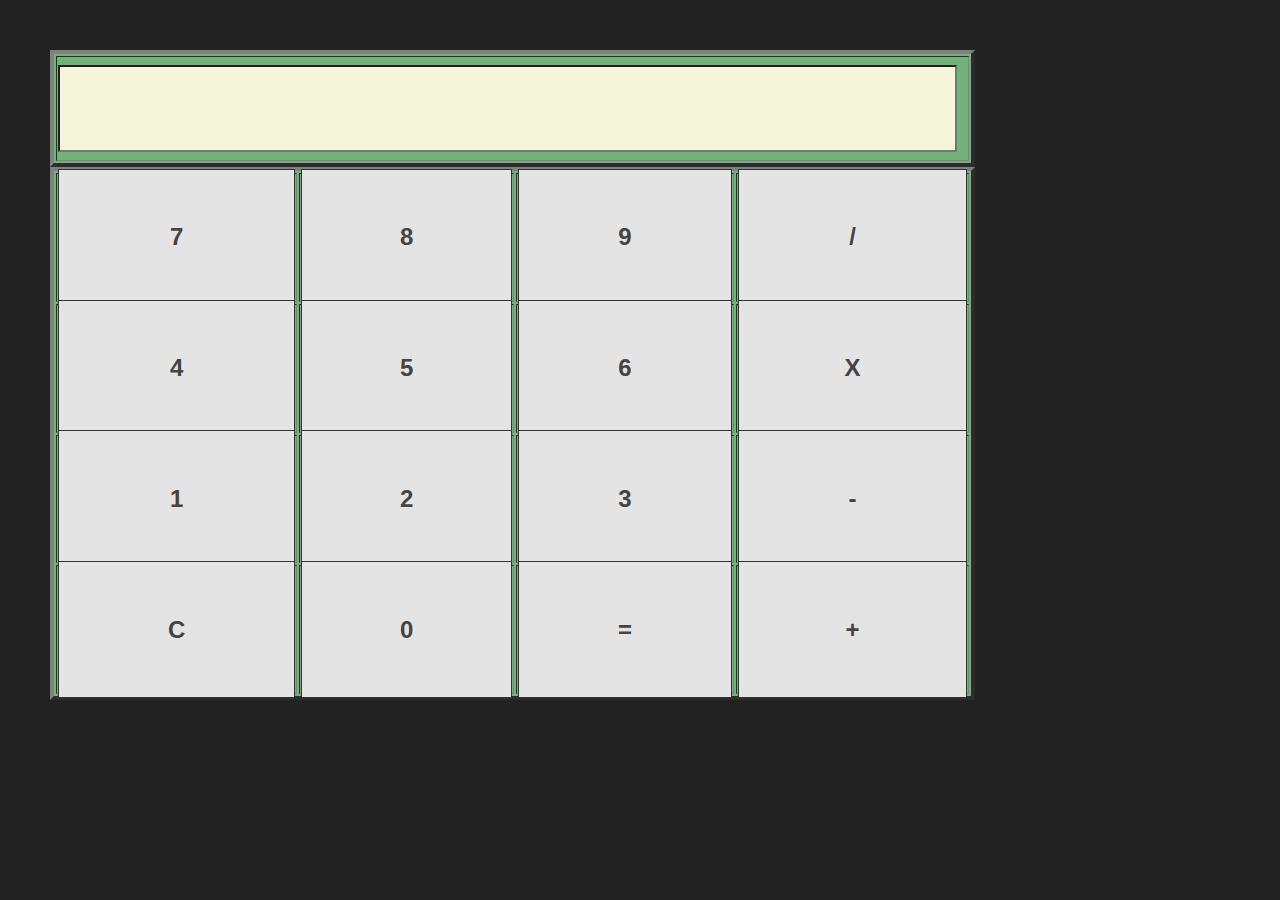
<file: Calculator/index.html>
<!DOCTYPE html>
<html>
<head>
    <meta charset="utf-8" />
    <meta name="viewport" content="width=device-width, initial-scale=1.0, maximum-scale=1.0">
    <meta name="description" content="Tizen Wearable Web Basic Template" />

    <title>Calculator Application</title>

	<!-- 외부문서 삽입형으로 CSS 적용 -->
	<!-- TODO 6: 외부 CSS파일 삽입하기 -->
    <link rel="stylesheet" type="text/css" href="css/style.css" />
   <!--  <script src="js/main.js"></script> -->
   
<!-- TODO 4: CSS 문서 내 지정형  -->
<style type="text/css">
</style>
</head>

<body>
<!--TODO 1: 계산기 레이아웃 및 산술계산 구현  -->
<form name="calculator" style='width: 100%; height:100%'>
<!--TODO 1_1/2: 계산기 출력부분  -->
<table border="4" cellpadding="1" bordercode="#FFFFFF" bgcolor="#73B27B" cellspacing="2"
width="100%" height="18%">
	<tr>
		<td>
		<!-- TODO 2: 인라인으로 스타일 적용 (계산기 출력부분/버튼부분)-->
			<input type="text" size="24" value="" name="ans" readonly
			style="width:98%; height:80%; background:beige; color:black;
			font-size: 16pt; text-align: left;"
			>
		</td>
	</tr>
</table>

<!-- TODO 1_2/2:버튼 구성 부분 -->
<table border="4" cellpadding="1" cellspacing="2" bordercode="#FFFFFF" bgcolor="#73B27B" cellspacing="2"
width="100%" height="82%">
<!-- 7 8 9 /  -->
<tr>
<!-- TODO 3: 인라인으로 스타일 적용 -->
<!-- TODO 4: 클래스명으로 스트일 적용하기 -->
	<td align="center"><input type="button" value="7" name="" onClick="document.calculator.ans.value+='7'"
	class="button"></td>
	<td align="center"><input type="button" value="8" name="" onClick="document.calculator.ans.value+='8'"
	class="button"></td>
	<td align="center"><input type="button" value="9" name="" onClick="document.calculator.ans.value+='9'"
	class="button"></td>
	<td align="center"><input type="button" value="/" name="" onClick="document.calculator.ans.value+='/'"
	class="button"></td>
</tr>
<!-- 4 5 6 * -->
<tr>
	<td align="center"><input type="button" value="4" name="" onClick="document.calculator.ans.value+='4'"
	class="button"></td>
	<td align="center"><input type="button" value="5" name="" onClick="document.calculator.ans.value+='5'"
	class="button"></td>
	<td align="center"><input type="button" value="6" name="" onClick="document.calculator.ans.value+='6'"
	class="button"></td>
	<td align="center"><input type="button" value="X" name="" onClick="document.calculator.ans.value+='*'"
	class="button"></td>
</tr>
<!-- 1 2 3 - -->
<tr>
	<td align="center"><input type="button" value="1" name="" onClick="document.calculator.ans.value+='1'"
	class="button"></td>
	<td align="center"><input type="button" value="2" name="" onClick="document.calculator.ans.value+='2'"
	class="button"></td>
	<td align="center"><input type="button" value="3" name="" onClick="document.calculator.ans.value+='3'"
	class="button"></td>
	<td align="center"><input type="button" value="-" name="" onClick="document.calculator.ans.value+='-'"
	class="button"></td>
</tr>
<!-- C 0 = + -->
<tr>
	<td align="center"><input type="button" value="C" name="" onClick="document.calculator.ans.value+='C'"
	class="button"></td>
	<td align="center"><input type="button" value="0" name="" onClick="document.calculator.ans.value+='0'"
	class="button"></td>
	<td align="center"><input type="button" value="=" name="" onClick="document.calculator.ans.value=eval(document.calculator.ans.value)"
	class="button"></td>
	<td align="center"><input type="button" value="+" name="" onClick="document.calculator.ans.value+='+'"
	class="button"></td>
</tr>
</table>
</form>
</body>

</html>
</file>
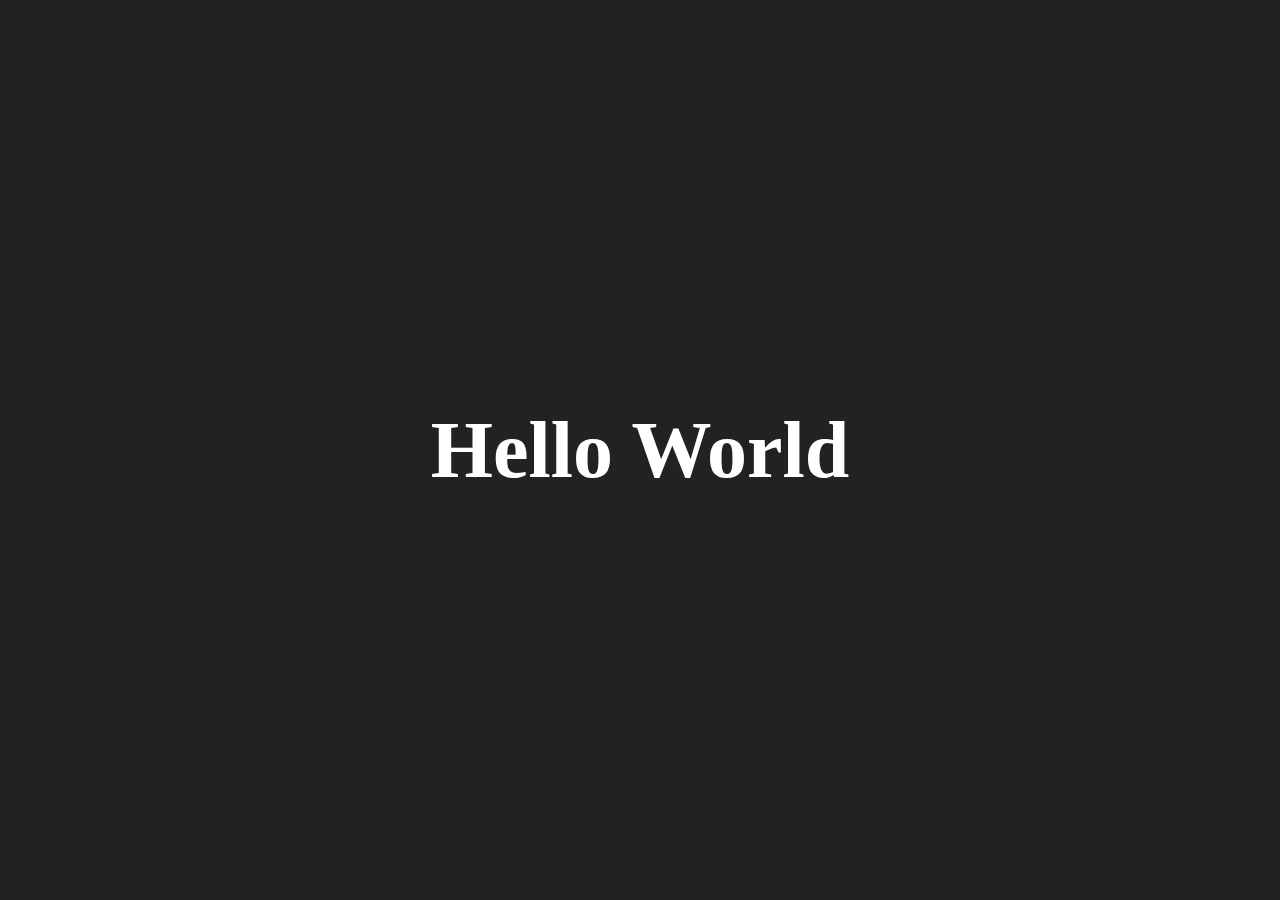
<file: HelloWorld/index.html>
<!DOCTYPE html>
<html>
<!-- HTML 헤더부분 -->
<head>
    <meta charset="utf-8" />
    <meta name="viewport" content="width=device-width, initial-scale=1.0, maximum-scale=1.0">
    <meta name="description" content="Hello WOrld" />

    <title>Hello World</title>

    <link rel="stylesheet" type="text/css" href="css/style.css" />
    <script src="js/main.js"></script>
</head>
<!-- HTML 바디부분 -->
<body>
    <div id="main" class="page">
        <div class="contents" style='margin:auto;' align="center">
            <span id="content-text">Hello World</span>
        </div>
    </div>
</body>

</html>
</file>
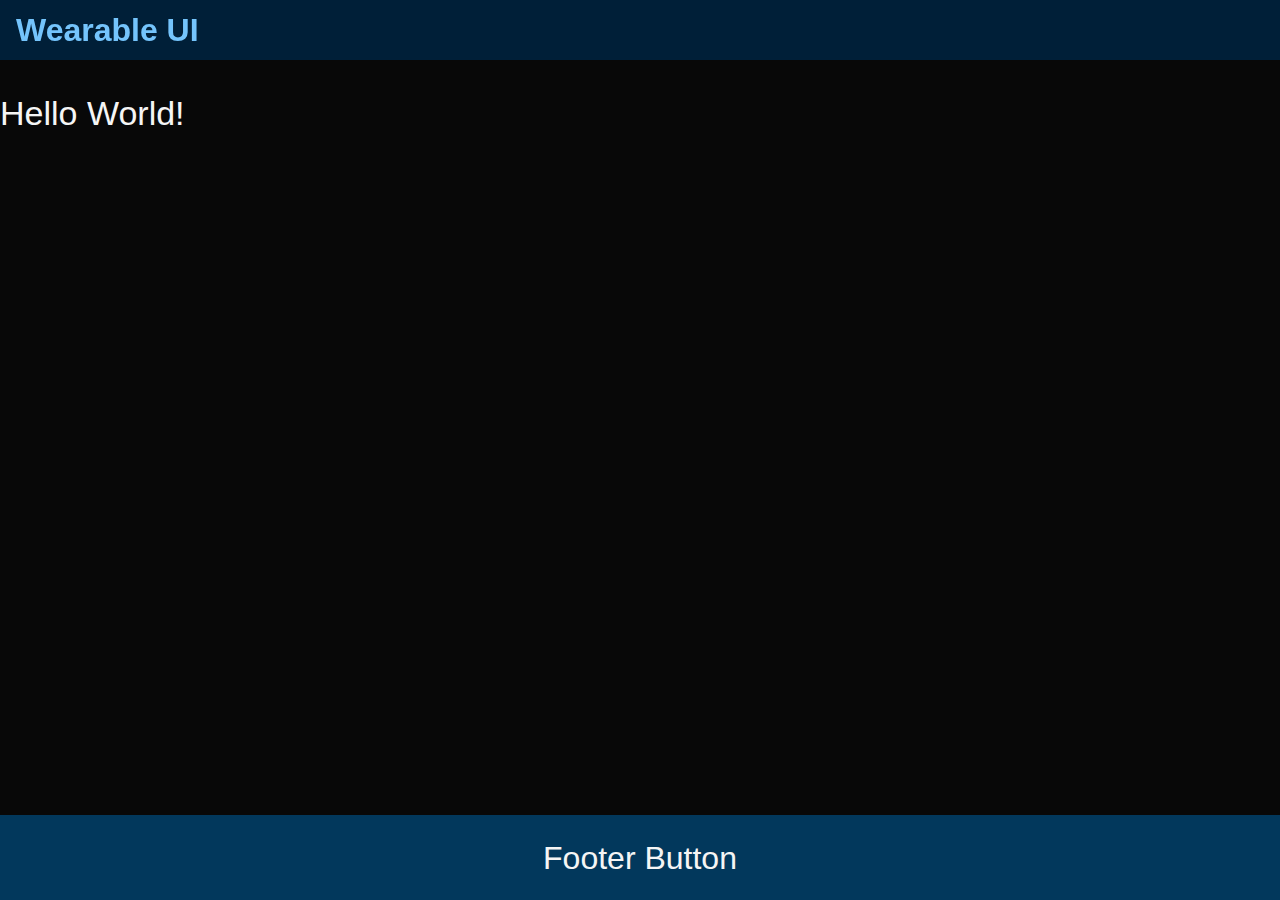
<file: WearableList/index.html>
<!DOCTYPE html>
<html>
<head>
	<meta name="viewport" content="width=device-width,user-scalable=no">
	<title>Circular UI</title>
	<link rel="stylesheet" href="lib/tau/wearable/theme/default/tau.min.css">
	<link rel="stylesheet" media="all and (-tizen-geometric-shape: circle)" href="lib/tau/wearable/theme/default/tau.circle.min.css">
	<!-- load theme file for your application -->
	<link rel="stylesheet" href="css/style.css">
</head>
<!-- 
페이지 레이아웃

 -->
<body>
<!-- TODO 1: 멀티페이지 구성하기
페이지는 헤더와 컨텐츠, 푸터로 구성되어있습니다. -->
	<div class="ui-page ui-page-active" id="main">
		<header class="ui-header">
			<h2 class="ui-title">Wearable UI</h2>
		</header>
		<div class="ui-content content-padding">
			<ul class="ui-listview">
				<p>Hello World!</p>
			</ul>
		</div>
		<footer class="ui-footer">
			<!-- changePage(): 다른 페이지로 이동  -->
			<button type="button" onclick="changePage()" class="ui-btn">Footer Button</button>
		</footer>
	</div>
	<!-- 헤더 안에 더 버튼과 함게 레이아웃 구성 -->
	<div class="ui-page" id="sub">
		<header class="ui-header ui-has-more">
			<h2 class = "ui-title">Sub Form</h2>
			<button type="button" class="ui-more ui-icon-overflow">More Options</button>
		</header>
		<div class="ui-content">안년 타이벤 개발자!</div>
<!-- 		<footer class="ui-footer"> -->
		<footer class="ui-footer ui-botton-button" >
			<!-- tau.back(): 이전 페이지로 이동 -->
			<button type="button" onclick="tau.back()" class="ui-btn">Back Button</button>
		</footer>
	</div>
	<script type="text/javascript" src="lib/tau/wearable/js/tau.min.js"></script>
	<script type="text/javascript" src="js/circle-helper.js"></script>
	<script src="app.js"></script>
	<script src="lowBatteryCheck.js"></script>
</body>
</html>
</file>
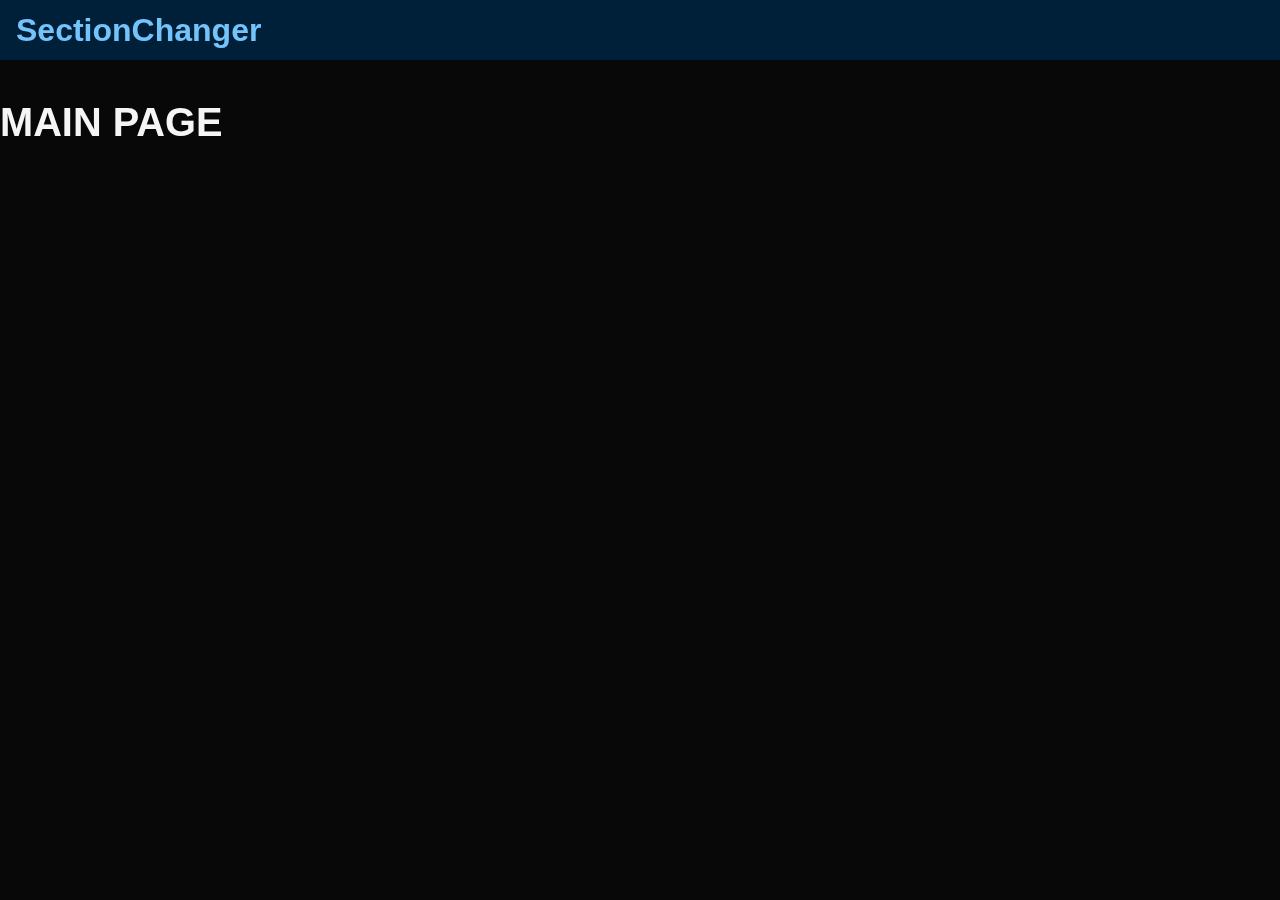
<file: WearableWidgetEx01/index.html>
<!DOCTYPE html>
<html>
<head>
	<meta name="viewport" content="width=device-width,user-scalable=no">
	<title>Circular UI</title>
	<link rel="stylesheet" href="lib/tau/wearable/theme/default/tau.min.css">
	<link rel="stylesheet" media="all and (-tizen-geometric-shape: circle)" href="lib/tau/wearable/theme/default/tau.circle.min.css">
	<!-- load theme file for your application -->
	<link rel="stylesheet" href="css/style.css">
</head>
<body>
<!-- TODO 1: 3개의 Section 추가 -->
<!-- TODO 확인 -->
<!-- <div id="hasSectionchangerPage" class="ui-page ui-page-active"  -->

	<!-- TODO 3: Section Changer 사용하기 -->
	<div id="main" data-enable-page-scroll="false" 
	class="ui-page ui-page-active" 
		data-enable-page-scroll="false">
		<header class="ui-header">
			<h2 class="ui-title">SectionChanger</h2>
		</header>
		<div id="sectionchanger" class="ui-content">
			<!--Section changer has only one child-->
			<div>
				<section>
					<h3>LEFT PAGE</h3>
				</section>
				<section class="ui-section-active">
					<h3>MAIN PAGE</h3>
				</section>
				<section>
					<h3>RIGHT PAGE</h3>
				</section>
			</div>
		</div>
	</div>
	<script type="text/javascript" src="lib/tau/wearable/js/tau.min.js"></script>
	<script type="text/javascript" src="js/circle-helper.js"></script>
	<script src="app.js"></script>
	<script src="lowBatteryCheck.js"></script>
</body>
</html>
</file>
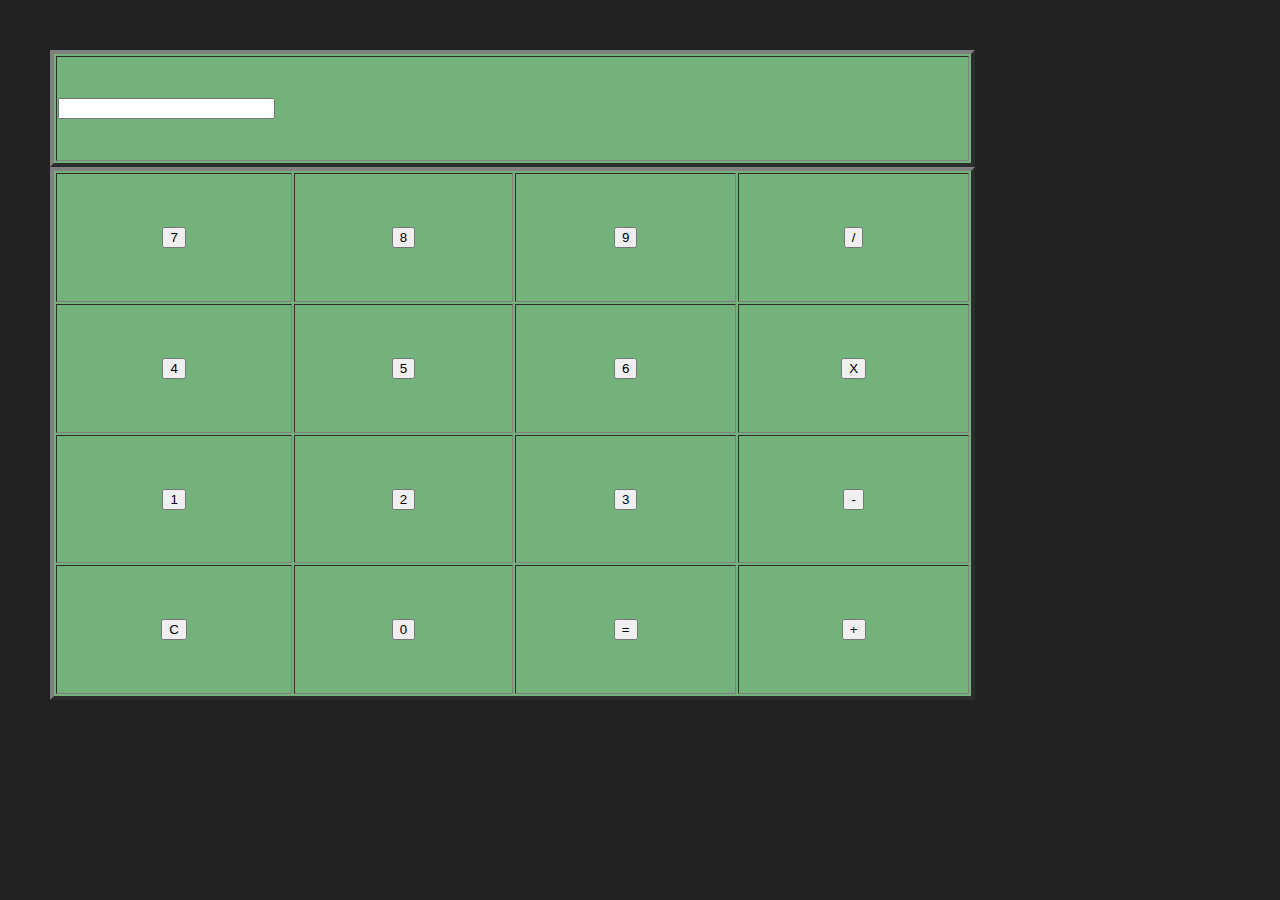
<file: Calculator/index1.html>
<!--
계산기 화면 구성 및 산술연산
  -->

<!DOCTYPE html>

<html>

<head>
    <meta charset="utf-8" />
    <meta name="viewport" content="width=device-width, initial-scale=1.0, maximum-scale=1.0">
    <meta name="description" content="Tizen Wearable Web Basic Template" />

    <title>Tizen Wearable Web Basic Application</title>

	<!-- 외부문서 삽입형으로 CSS 적용 -->
    <link rel="stylesheet" type="text/css" href="css/style.css" />
   <!--  <script src="js/main.js"></script> -->
</head>

<body>
<!--TODO 1: 계산기 레이아웃 및 산술계산 구현  -->
<form name="calculator" style='width: 100%; height:100%'>
<!-- 계산기 출력부분  -->
<table border="4" cellpadding="1" bordercode="#FFFFFF" bgcolor="#73B27B" cellspacing="2"
width="100%" height="18%">
	<tr>
		<td>
			<input type="text" size="24" value="" name="ans" readonly>
		</td>
	</tr>
</table>

<!-- 버튼 구성 부분 -->
<table border="4" cellpadding="1" cellspacing="2" bordercode="#FFFFFF" bgcolor="#73B27B" cellspacing="2"
width="100%" height="82%">
<!-- 7 8 9 /  -->
<tr>
	<td align="center"><input type="button" value="7" name="" onClick="document.calculator.ans.value+='7'"></td>
	<td align="center"><input type="button" value="8" name="" onClick="document.calculator.ans.value+='8'"></td>
	<td align="center"><input type="button" value="9" name="" onClick="document.calculator.ans.value+='9'"></td>
	<td align="center"><input type="button" value="/" name="" onClick="document.calculator.ans.value+='/'"></td>
</tr>
<!-- 4 5 6 * -->
<tr>
	<td align="center"><input type="button" value="4" name="" onClick="document.calculator.ans.value+='4'"></td>
	<td align="center"><input type="button" value="5" name="" onClick="document.calculator.ans.value+='5'"></td>
	<td align="center"><input type="button" value="6" name="" onClick="document.calculator.ans.value+='6'"></td>
	<td align="center"><input type="button" value="X" name="" onClick="document.calculator.ans.value+='*'"></td>
</tr>
<!-- 1 2 3 - -->
<tr>
	<td align="center"><input type="button" value="1" name="" onClick="document.calculator.ans.value+='1'"></td>
	<td align="center"><input type="button" value="2" name="" onClick="document.calculator.ans.value+='2'"></td>
	<td align="center"><input type="button" value="3" name="" onClick="document.calculator.ans.value+='3'"></td>
	<td align="center"><input type="button" value="-" name="" onClick="document.calculator.ans.value+='-'"></td>
</tr>
<!-- C 0 = + -->
<tr>
	<td align="center"><input type="button" value="C" name="" onClick="document.calculator.ans.value+='C'"></td>
	<td align="center"><input type="button" value="0" name="" onClick="document.calculator.ans.value+='0'"></td>
	<td align="center"><input type="button" value="=" name="" onClick="document.calculator.ans.value=eval(document.calculator.ans.value)"></td>
	<td align="center"><input type="button" value="+" name="" onClick="document.calculator.ans.value+='+'"></tdl>
</tr>
</table>
</form>
</body>

</html>
</file>
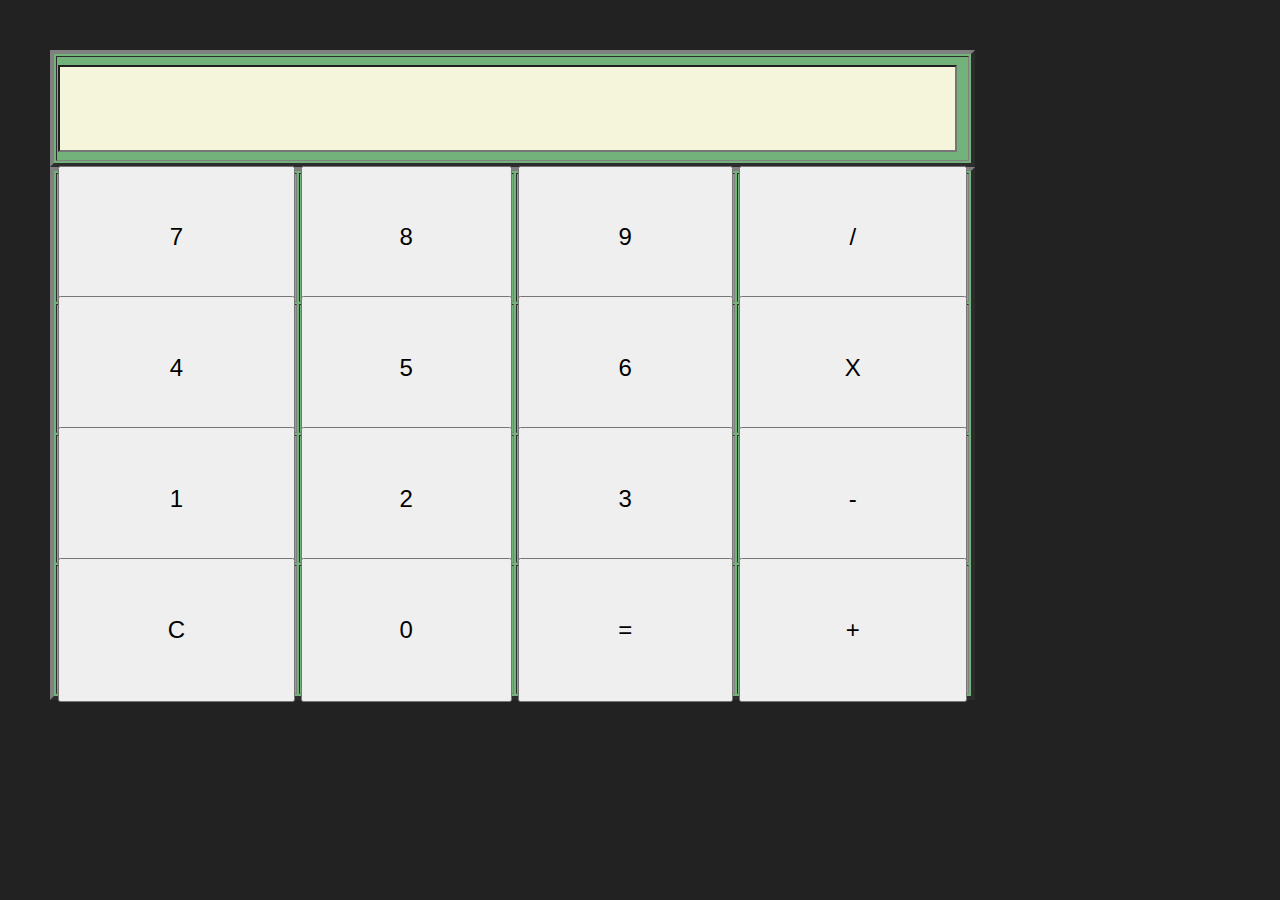
<file: Calculator/index2.html>
<!-- 
인라인으로 스타일 적용하기(태그내 스타일 적용)
 -->
<!DOCTYPE html>
<html>

<head>
    <meta charset="utf-8" />
    <meta name="viewport" content="width=device-width, initial-scale=1.0, maximum-scale=1.0">
    <meta name="description" content="Tizen Wearable Web Basic Template" />

    <title>Tizen Wearable Web Basic Application</title>

	<!-- 외부문서 삽입형으로 CSS 적용 -->
    <link rel="stylesheet" type="text/css" href="css/style.css" />
   <!--  <script src="js/main.js"></script> -->
</head>

<body>
<!--TODO 1: 계산기 레이아웃 및 산술계산 구현  -->
<form name="calculator" style='width: 100%; height:100%'>
<!-- 계산기 출력부분  -->
<table border="4" cellpadding="1" bordercode="#FFFFFF" bgcolor="#73B27B" cellspacing="2"
width="100%" height="18%">
	<tr>
		<td>
		<!-- TODO 2: 인라인으로 스타일 적용(계산기 출력부분/버튼부분) -->
			<input type="text" size="24" value="" name="ans" readonly
			style="width:98%; height:80%; background:beige; color:black;
			font-size: 16pt; text-align: left;"
			>
		</td>
	</tr>
</table>

<!-- 버튼 구성 부분 -->
<table border="4" cellpadding="1" cellspacing="2" bordercode="#FFFFFF" bgcolor="#73B27B" cellspacing="2"
width="100%" height="82%">
<!-- 7 8 9 /  -->
<tr>
<!-- TODO 3: 인라인으로 스타일 적용 -->
	<td align="center"><input type="button" value="7" name="" onClick="document.calculator.ans.value+='7'"
	style="width:100%; height: 115%; font-size:18pt;"></td>
	<td align="center"><input type="button" value="8" name="" onClick="document.calculator.ans.value+='8'"
	style="width:100%; height: 115%; font-size:18pt;"></td>
	<td align="center"><input type="button" value="9" name="" onClick="document.calculator.ans.value+='9'"
	style="width:100%; height: 115%; font-size:18pt;"></td>
	<td align="center"><input type="button" value="/" name="" onClick="document.calculator.ans.value+='/'"
	style="width:100%; height: 115%; font-size:18pt;"></td>
</tr>
<!-- 4 5 6 * -->
<tr>
	<td align="center"><input type="button" value="4" name="" onClick="document.calculator.ans.value+='4'"
	style="width:100%; height: 115%; font-size:18pt;"></td>
	<td align="center"><input type="button" value="5" name="" onClick="document.calculator.ans.value+='5'"
	style="width:100%; height: 115%; font-size:18pt;"></td>
	<td align="center"><input type="button" value="6" name="" onClick="document.calculator.ans.value+='6'"
	style="width:100%; height: 115%; font-size:18pt;"></td>
	<td align="center"><input type="button" value="X" name="" onClick="document.calculator.ans.value+='*'"
	style="width:100%; height: 115%; font-size:18pt;"></td>
</tr>
<!-- 1 2 3 - -->
<tr>
	<td align="center"><input type="button" value="1" name="" onClick="document.calculator.ans.value+='1'"
	style="width:100%; height: 115%; font-size:18pt;"></td>
	<td align="center"><input type="button" value="2" name="" onClick="document.calculator.ans.value+='2'"
	style="width:100%; height: 115%; font-size:18pt;"></td>
	<td align="center"><input type="button" value="3" name="" onClick="document.calculator.ans.value+='3'"
	style="width:100%; height: 115%; font-size:18pt;"></td>
	<td align="center"><input type="button" value="-" name="" onClick="document.calculator.ans.value+='-'"
	style="width:100%; height: 115%; font-size:18pt;"></td>
</tr>
<!-- C 0 = + -->
<tr>
	<td align="center"><input type="button" value="C" name="" onClick="document.calculator.ans.value+='C'"
	style="width:100%; height: 115%; font-size:18pt;"></td>
	<td align="center"><input type="button" value="0" name="" onClick="document.calculator.ans.value+='0'"
	style="width:100%; height: 115%; font-size:18pt;"></td>
	<td align="center"><input type="button" value="=" name="" onClick="document.calculator.ans.value=eval(document.calculator.ans.value)"
	style="width:100%; height: 115%; font-size:18pt;"></td>
	<td align="center"><input type="button" value="+" name="" onClick="document.calculator.ans.value+='+'"
	style="width:100%; height: 115%; font-size:18pt;"></tdl>
</tr>
</table>
</form>
</body>

</html>
</file>
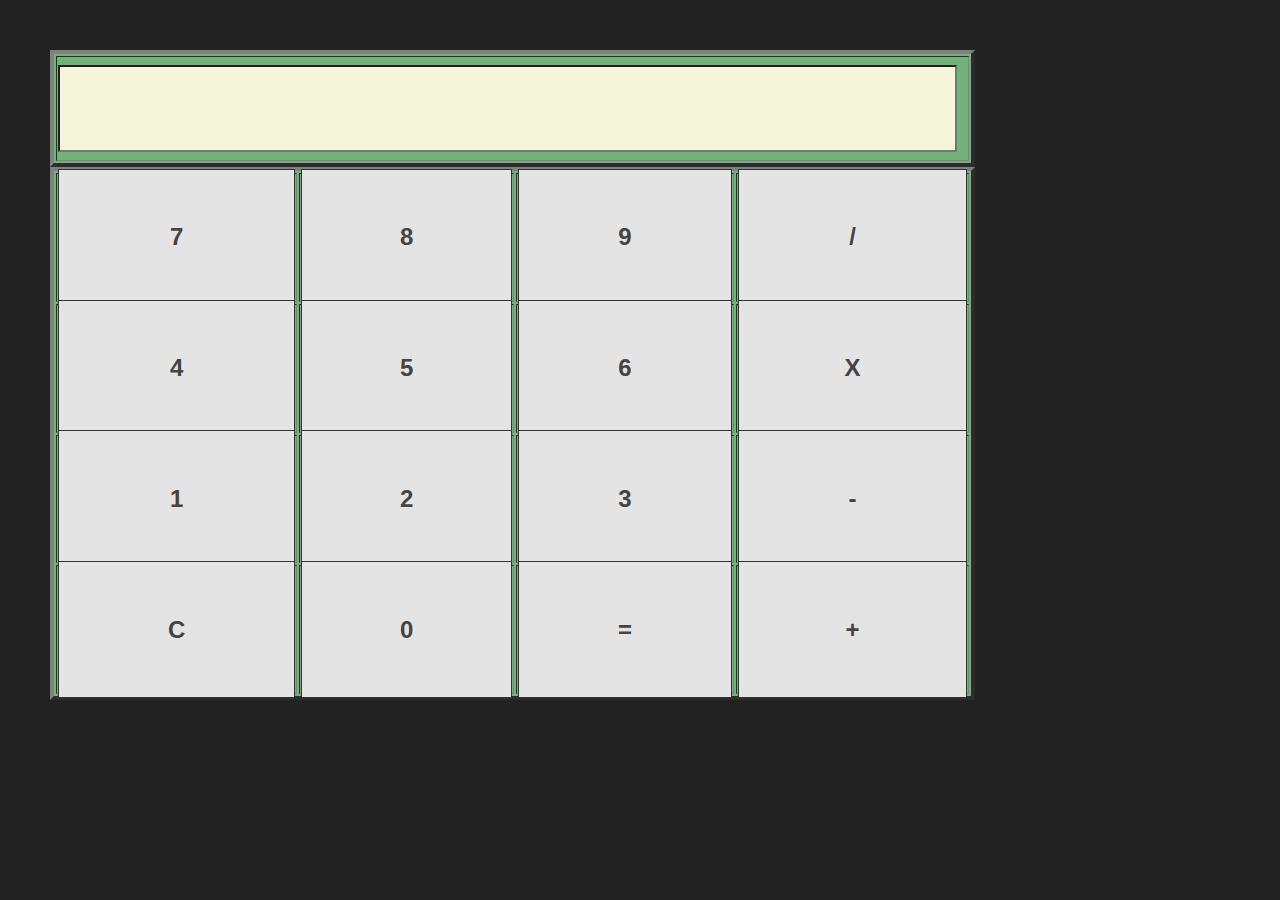
<file: Calculator/index3.html>
<!DOCTYPE html>
<html>
<head>
    <meta charset="utf-8" />
    <meta name="viewport" content="width=device-width, initial-scale=1.0, maximum-scale=1.0">
    <meta name="description" content="Tizen Wearable Web Basic Template" />

    <title>Tizen Wearable Web Basic Application</title>

	<!-- 외부문서 삽입형으로 CSS 적용 -->
    <link rel="stylesheet" type="text/css" href="css/style.css" />
   <!--  <script src="js/main.js"></script> -->
   
<!-- TODO 4: CSS 문서 내 지정형  -->
<style type="text/css">
.button{
	border: 1px solid #333333;
	background-color: #E4E4E4;
	font-size: 18pt;
	font-weight: bold;
	color: #444444;
	width: 100%;
	height: 110%;
}

</style>
</head>

<body>
<!--TODO 1: 계산기 레이아웃 및 산술계산 구현  -->
<form name="calculator" style='width: 100%; height:100%'>
<!-- 계산기 출력부분  -->
<table border="4" cellpadding="1" bordercode="#FFFFFF" bgcolor="#73B27B" cellspacing="2"
width="100%" height="18%">
	<tr>
		<td>
		<!-- TODO 2: 인라인으로 스타일 적용 -->
			<input type="text" size="24" value="" name="ans" readonly
			style="width:98%; height:80%; background:beige; color:black;
			font-size: 16pt; text-align: left;"
			>
		</td>
	</tr>
</table>

<!-- 버튼 구성 부분 -->
<table border="4" cellpadding="1" cellspacing="2" bordercode="#FFFFFF" bgcolor="#73B27B" cellspacing="2"
width="100%" height="82%">
<!-- 7 8 9 /  -->
<tr>
<!-- TODO 3: 인라인으로 스타일 적용 -->
<!-- TODO 4: 클래스명으로 스트일 적용하기 -->
	<td align="center"><input type="button" value="7" name="" onClick="document.calculator.ans.value+='7'"
	class="button"></td>
	<td align="center"><input type="button" value="8" name="" onClick="document.calculator.ans.value+='8'"
	class="button"></td>
	<td align="center"><input type="button" value="9" name="" onClick="document.calculator.ans.value+='9'"
	class="button"></td>
	<td align="center"><input type="button" value="/" name="" onClick="document.calculator.ans.value+='/'"
	class="button"></td>
</tr>
<!-- 4 5 6 * -->
<tr>
	<td align="center"><input type="button" value="4" name="" onClick="document.calculator.ans.value+='4'"
	class="button"></td>
	<td align="center"><input type="button" value="5" name="" onClick="document.calculator.ans.value+='5'"
	class="button"></td>
	<td align="center"><input type="button" value="6" name="" onClick="document.calculator.ans.value+='6'"
	class="button"></td>
	<td align="center"><input type="button" value="X" name="" onClick="document.calculator.ans.value+='*'"
	class="button"></td>
</tr>
<!-- 1 2 3 - -->
<tr>
	<td align="center"><input type="button" value="1" name="" onClick="document.calculator.ans.value+='1'"
	class="button"></td>
	<td align="center"><input type="button" value="2" name="" onClick="document.calculator.ans.value+='2'"
	class="button"></td>
	<td align="center"><input type="button" value="3" name="" onClick="document.calculator.ans.value+='3'"
	class="button"></td>
	<td align="center"><input type="button" value="-" name="" onClick="document.calculator.ans.value+='-'"
	class="button"></td>
</tr>
<!-- C 0 = + -->
<tr>
	<td align="center"><input type="button" value="C" name="" onClick="document.calculator.ans.value+='C'"
	class="button"></td>
	<td align="center"><input type="button" value="0" name="" onClick="document.calculator.ans.value+='0'"
	class="button"></td>
	<td align="center"><input type="button" value="=" name="" onClick="document.calculator.ans.value=eval(document.calculator.ans.value)"
	class="button"></td>
	<td align="center"><input type="button" value="+" name="" onClick="document.calculator.ans.value+='+'"
	class="button"></td>
</tr>
</table>
</form>
</body>

</html>
</file>
<file: Calculator/css/style.css>
html,
/* TODO 6: Circle에서 계산기 표시하기 위해 margin을 통해 레이아웃 구성하기 */
body {
    width: 85%;
	height: 85%;
	margin: 25px 25px auto;
    padding: 0;
    background-color: #222222;
    color: #ffffff;
}
/* body {
    width: 100%;
    height: 100%;
    margin: 0 auto;
    padding: 0;
    background-color: #222222;
    color: #ffffff;
} */
.page {
    width: 100%;
    height: 100%;
    display: table;
}
.contents {
    display: table-cell;
    vertical-align: middle;
    text-align: center;
    -webkit-tap-highlight-color: transparent;
}
#content-text {
    font-weight: bold;
    font-size: 5em;
}
/* TODO 5: TODO 4한 CSS정의부분을 CSS별도의 파일로 저장해서 사용하기  */
.button{
	border: 1px solid #333333; /* 테두리 */
	background-color: #E4E4E4; /* 백그라우드 */
	font-size: 18pt; /* 폰트 크기 */
	font-weight: bold; /* 폰트 굵기 */
	color: #444444; /* 폰트 색깔 */
	width: 100%; height: 110%; /* 버튼 크기 */
}
</file>
<file: HelloWorld/css/style.css>
html,
body {
    width: 100%;
    height: 100%;
    margin: 0 auto;
    padding: 0;
    background-color: #222222;
    color: #ffffff;
}
.page {
    width: 100%;
    height: 100%;
    display: table;
}
.contents {
    display: table-cell;
    vertical-align: middle;
    text-align: center;
    -webkit-tap-highlight-color: transparent;
}
#content-text {
    font-weight: bold;
    font-size: 5em;
}
</file>
<file: WearableList/css/style.css>
* {
    font-family: Verdana, Lucida Sans, Arial, Helvetica, sans-serif;
}

body {
    margin: 0px auto;
    background-color:#222;
}

.contents {
	display: flex;
	display: -webkit-flex;
	box-sizing: border-box;
	-webkit-box-sizing: border-box;
	height:320px;
}


.content_text {
	font-weight:bold;
	font-size:5em;
	color:#fff;
}
</file>
<file: WearableWidgetEx01/css/style.css>
* {
    font-family: Verdana, Lucida Sans, Arial, Helvetica, sans-serif;
}

body {
    margin: 0px auto;
    background-color:#222;
}

.contents {
	display: flex;
	display: -webkit-flex;
	box-sizing: border-box;
	-webkit-box-sizing: border-box;
	height:320px;
}

.content-padding {
	margin-top: 16px;
	margin-bottom: 16px;
	padding-left: 16px;
	padding-right: 16px;
}

.content_text {
	font-weight:bold;
	font-size:5em;
	color:#fff;
}

/* TODO 2: p태그 관련 추가 */
.p{
	text-align: center;
	margin: 0px;
	padding: 10px 0px;
}
</file>
<file: WearableList/lib/tau/wearable/theme/default/tau.min.css>
/*
 * Copyright (c) 2015 Samsung Electronics Co., Ltd
 *
 * Licensed under the Flora License, Version 1.1 (the "License");
 * you may not use this file except in compliance with the License.
 * You may obtain a copy of the License at
 *
 *     http://floralicense.org/license/
 *
 * Unless required by applicable law or agreed to in writing, software
 * distributed under the License is distributed on an "AS IS" BASIS,
 * WITHOUT WARRANTIES OR CONDITIONS OF ANY KIND, either express or implied.
 * See the License for the specific language governing permissions and
 * limitations under the License.
 */

*{outline:0}article,aside,details,figcaption,figure,footer,header,hgroup,nav,section,summary{display:block}audio,canvas,video{display:inline-block;*display:inline;*zoom:1}audio:not([controls]){display:none;height:0}[hidden]{display:none}html{font-size:100%;-webkit-text-size-adjust:100%;-moz-text-size-adjust:100%;-ms-text-size-adjust:100%;-o-text-size-adjust:100%;text-size-adjust:100%}html,button,input,select,textarea{font-family:Tizen,Samsung Sans,Helvetica}body{margin:0}h1{font-size:2em;margin:.67em 0}h2{font-size:1.5em;margin:.83em 0}h3{font-size:1.17em;margin:1em 0}h4{font-size:1em;margin:1.33em 0}h5{font-size:.83em;margin:1.67em 0}h6{font-size:.75em;margin:2.33em 0}abbr[title]{border-bottom:1px dotted}b,strong{font-weight:700}blockquote{margin:1em 40px}dfn{font-style:italic}mark{background:#ff0;color:#000}p,pre{margin:1em 0}code,kbd,pre,samp{font-family:monospace,serif;_font-family:'courier new',monospace;font-size:1em}pre{white-space:pre;white-space:pre-wrap;word-wrap:break-word}q{quotes:none}q:before,q:after{content:'';content:none}small{font-size:75%}sub,sup{font-size:75%;line-height:0;position:relative;vertical-align:baseline}sup{top:-.5em}sub{bottom:-.25em}dl,menu,ol,ul{margin:1em 0}dd{margin:0 0 0 40px}menu,ol,ul{padding:0 0 0 40px}nav ul,nav ol{list-style:none;list-style-image:none}img{border:0;-ms-interpolation-mode:bicubic}svg:not(:root){overflow:hidden}figure{margin:0}form{margin:0}fieldset{border:1px solid silver;margin:0 2px;padding:.35em .625em .75em}legend{border:0;padding:0;white-space:normal;*margin-left:-7px}button,input,select,textarea{font-size:100%;margin:0;vertical-align:baseline;*vertical-align:middle}button,input{line-height:normal}button[disabled],input[disabled]{cursor:default}input[type=time],input[type=date]{color:#000}input[type=search]{-webkit-appearance:textfield;-moz-appearance:textfield;-ms-appearance:textfield;-o-appearance:textfield;appearance:textfield;-webkit-box-sizing:content-box;-moz-box-sizing:content-box;box-sizing:content-box}input[type=search]::-webkit-search-cancel-button,input[type=search]::-webkit-search-decoration{-webkit-appearance:none;-moz-appearance:none;-ms-appearance:none;-o-appearance:none;appearance:none}button::-moz-focus-inner,input::-moz-focus-inner{border:0;padding:0}textarea{overflow:auto;vertical-align:top}table{border-collapse:collapse;border-spacing:0}.tau-info-theme{position:absolute;top:-999px;left:-999px}.screen-hidden{visibility:hidden;position:absolute;top:-10000em;left:-10000em}button,input{outline:0;cursor:pointer}*{-webkit-box-sizing:border-box;-moz-box-sizing:border-box;box-sizing:border-box}a{text-decoration:none!important;color:rgba(245,245,245,1)}ul,li{margin:0;padding:0;list-style-type:none}img{margin:0;padding:0}html{-webkit-tap-highlight-color:rgba(0,0,0,0)}body{height:100%;font-size:2.125rem;font-family:Tizen,Samsung Sans,Helvetica;background:rgba(8,8,8,1);color:rgba(245,245,245,1)}.ui-page{width:100%;height:100%;overflow:hidden;position:absolute;top:0;left:0;display:none;background:rgba(8,8,8,1);-webkit-tap-highlight-color:rgba(0,0,0,0)}.ui-page.ui-page-active{display:flex;display:-webkit-flex;flex-direction:column;-webkit-flex-direction:column}.ui-page.ui-page-build{display:flex;display:-webkit-flex;flex-direction:column;-webkit-flex-direction:column;visibility:hidden}.ui-content{width:100%;height:auto;overflow:auto;-webkit-overflow-scrolling:touch;-moz-overflow-scrolling:touch;-o-overflow-scrolling:touch;-ms-overflow-scrolling:touch;overflow-scrolling:touch;flex:1;-webkit-flex:1}.ui-header{position:relative;width:100%;height:60px;line-height:60px;background-color:rgba(0,31,56,1)}.ui-header .ui-title{color:rgba(116,196,252,1);font-size:32px;font-weight:700;white-space:nowrap;overflow:hidden;margin:0;padding-left:16px;padding-right:16px;-webkit-mask-image:-webkit-linear-gradient(left,#000 80%,rgba(0,0,0,0) 95%)}.ui-header .ui-title.ui-icon{padding-left:60px;background-position:16px 14px;background-size:34px 34px;background-repeat:no-repeat}.ui-header.ui-has-more .ui-title{padding-right:78px;-webkit-mask-image:-webkit-linear-gradient(left,#000 70%,rgba(0,0,0,0) 75%)}.ui-header button.ui-more,.ui-header input.ui-more{border:0 none;padding:0}.ui-header .ui-more-disable{cursor:default;background-color:transparent}.ui-header .ui-more{display:block;position:absolute;top:0;right:0;width:68px;height:100%;overflow:hidden;text-indent:-1000em;background-position:center center;background-color:transparent;cursor:pointer}.ui-header .ui-more:active{background-color:rgba(23,73,115,1)}.ui-header .ui-more.ui-icon-detail{background-color:rgba(116,196,252,1);-webkit-mask-image:url(images/Actionbar/tw_ic_menu_detail_normal_holo_dark.png);-moz-mask-image:url(images/Actionbar/tw_ic_menu_detail_normal_holo_dark.png);-ms-mask-image:url(images/Actionbar/tw_ic_menu_detail_normal_holo_dark.png);-o-mask-image:url(images/Actionbar/tw_ic_menu_detail_normal_holo_dark.png);mask-image:url(images/Actionbar/tw_ic_menu_detail_normal_holo_dark.png);-webkit-mask-size:3.25rem 3.75rem;-moz-mask-size:3.25rem 3.75rem;-ms-mask-size:3.25rem 3.75rem;-o-mask-size:3.25rem 3.75rem;mask-size:3.25rem 3.75rem;-webkit-mask-position:center;-moz-mask-position:center;-ms-mask-position:center;-o-mask-position:center;mask-position:center;-webkit-mask-repeat:no-repeat;-moz-mask-repeat:no-repeat;-ms-mask-repeat:no-repeat;-o-mask-repeat:no-repeat;mask-repeat:no-repeat}.ui-header .ui-more.ui-icon-detail[disabled=disabled]{cursor:default;background-color:transparent;background-color:rgba(116,196,252,.2);-webkit-mask-image:url(images/Actionbar/tw_ic_menu_detail_disable_holo_dark.png);-moz-mask-image:url(images/Actionbar/tw_ic_menu_detail_disable_holo_dark.png);-ms-mask-image:url(images/Actionbar/tw_ic_menu_detail_disable_holo_dark.png);-o-mask-image:url(images/Actionbar/tw_ic_menu_detail_disable_holo_dark.png);mask-image:url(images/Actionbar/tw_ic_menu_detail_disable_holo_dark.png);-webkit-mask-size:3.25rem 3.75rem;-moz-mask-size:3.25rem 3.75rem;-ms-mask-size:3.25rem 3.75rem;-o-mask-size:3.25rem 3.75rem;mask-size:3.25rem 3.75rem;-webkit-mask-position:center;-moz-mask-position:center;-ms-mask-position:center;-o-mask-position:center;mask-position:center;-webkit-mask-repeat:no-repeat;-moz-mask-repeat:no-repeat;-ms-mask-repeat:no-repeat;-o-mask-repeat:no-repeat;mask-repeat:no-repeat}.ui-header .ui-more.ui-icon-overflow{background-color:rgba(116,196,252,1);-webkit-mask-image:url(images/Actionbar/tw_ic_menu_moreoverflow_holo_dark.png);-moz-mask-image:url(images/Actionbar/tw_ic_menu_moreoverflow_holo_dark.png);-ms-mask-image:url(images/Actionbar/tw_ic_menu_moreoverflow_holo_dark.png);-o-mask-image:url(images/Actionbar/tw_ic_menu_moreoverflow_holo_dark.png);mask-image:url(images/Actionbar/tw_ic_menu_moreoverflow_holo_dark.png);-webkit-mask-size:3.25rem 3.75rem;-moz-mask-size:3.25rem 3.75rem;-ms-mask-size:3.25rem 3.75rem;-o-mask-size:3.25rem 3.75rem;mask-size:3.25rem 3.75rem;-webkit-mask-position:center;-moz-mask-position:center;-ms-mask-position:center;-o-mask-position:center;mask-position:center;-webkit-mask-repeat:no-repeat;-moz-mask-repeat:no-repeat;-ms-mask-repeat:no-repeat;-o-mask-repeat:no-repeat;mask-repeat:no-repeat}.ui-header .ui-more.ui-icon-overflow[disabled=disabled]{cursor:default;background-color:transparent;background-color:rgba(116,196,252,.2);-webkit-mask-image:url(images/Actionbar/tw_ic_menu_moreoverflow_holo_dark.png);-moz-mask-image:url(images/Actionbar/tw_ic_menu_moreoverflow_holo_dark.png);-ms-mask-image:url(images/Actionbar/tw_ic_menu_moreoverflow_holo_dark.png);-o-mask-image:url(images/Actionbar/tw_ic_menu_moreoverflow_holo_dark.png);mask-image:url(images/Actionbar/tw_ic_menu_moreoverflow_holo_dark.png);-webkit-mask-size:3.25rem 3.75rem;-moz-mask-size:3.25rem 3.75rem;-ms-mask-size:3.25rem 3.75rem;-o-mask-size:3.25rem 3.75rem;mask-size:3.25rem 3.75rem;-webkit-mask-position:center;-moz-mask-position:center;-ms-mask-position:center;-o-mask-position:center;mask-position:center;-webkit-mask-repeat:no-repeat;-moz-mask-repeat:no-repeat;-ms-mask-repeat:no-repeat;-o-mask-repeat:no-repeat;mask-repeat:no-repeat}.ui-header .ui-more.ui-icon-selectall{background-color:rgba(116,196,252,1);-webkit-mask-image:url(images/Actionbar/tw_ic_menu_selectall_normal_holo_dark.png);-moz-mask-image:url(images/Actionbar/tw_ic_menu_selectall_normal_holo_dark.png);-ms-mask-image:url(images/Actionbar/tw_ic_menu_selectall_normal_holo_dark.png);-o-mask-image:url(images/Actionbar/tw_ic_menu_selectall_normal_holo_dark.png);mask-image:url(images/Actionbar/tw_ic_menu_selectall_normal_holo_dark.png);-webkit-mask-size:3.25rem 3.75rem;-moz-mask-size:3.25rem 3.75rem;-ms-mask-size:3.25rem 3.75rem;-o-mask-size:3.25rem 3.75rem;mask-size:3.25rem 3.75rem;-webkit-mask-position:center;-moz-mask-position:center;-ms-mask-position:center;-o-mask-position:center;mask-position:center;-webkit-mask-repeat:no-repeat;-moz-mask-repeat:no-repeat;-ms-mask-repeat:no-repeat;-o-mask-repeat:no-repeat;mask-repeat:no-repeat}.ui-header .ui-more.ui-icon-selectall[disabled=disabled]{cursor:default;background-color:transparent;background-color:rgba(116,196,252,.2);-webkit-mask-image:url(images/Actionbar/tw_ic_menu_selectall_disable_holo_dark.png);-moz-mask-image:url(images/Actionbar/tw_ic_menu_selectall_disable_holo_dark.png);-ms-mask-image:url(images/Actionbar/tw_ic_menu_selectall_disable_holo_dark.png);-o-mask-image:url(images/Actionbar/tw_ic_menu_selectall_disable_holo_dark.png);mask-image:url(images/Actionbar/tw_ic_menu_selectall_disable_holo_dark.png);-webkit-mask-size:3.25rem 3.75rem;-moz-mask-size:3.25rem 3.75rem;-ms-mask-size:3.25rem 3.75rem;-o-mask-size:3.25rem 3.75rem;mask-size:3.25rem 3.75rem;-webkit-mask-position:center;-moz-mask-position:center;-ms-mask-position:center;-o-mask-position:center;mask-position:center;-webkit-mask-repeat:no-repeat;-moz-mask-repeat:no-repeat;-ms-mask-repeat:no-repeat;-o-mask-repeat:no-repeat;mask-repeat:no-repeat}.ui-footer{width:100%;height:85px;position:relative;bottom:0;left:0}.ui-footer .ui-btn.ui-btn-icon-only{position:relative;text-indent:-624.9375rem}.ui-footer .ui-btn.ui-btn-icon-only::before{content:"";position:absolute;-webkit-mask-size:3.125rem 3.125rem;-webkit-mask-repeat:no-repeat;width:3.125rem;height:3.125rem;top:50%;left:50%;transform:translate3d(-50%,-50%,0)}.ui-page.ui-scroll-on .ui-scroller{width:100%;height:auto;overflow:hidden;overflow-y:auto;-webkit-overflow-scrolling:touch;-moz-overflow-scrolling:touch;-o-overflow-scrolling:touch;-ms-overflow-scrolling:touch;overflow-scrolling:touch;flex:1;-webkit-flex:1}.ui-page.ui-scroll-on .ui-content{height:auto!important;flex:none;-webkit-flex:none}.ui-page.ui-scroll-on .ui-footer{position:relative}.ui-footer.ui-fixed{position:fixed!important;bottom:0;left:0;width:100%;-webkit-transform:translate3d(0,0,0)}.ui-grid-col>*{float:left}.ui-page .ui-grid-col-1>*{float:left}.ui-page .ui-grid-col-1>*{width:100%}.ui-page .ui-grid-col-2>*{float:left}.ui-page .ui-grid-col-2>*{width:50%}.ui-page .ui-grid-col-3>*{float:left}.ui-page .ui-grid-col-3>*{width:33.333333333333336%}.ui-grid-row>*{display:block}@-webkit-keyframes indeterminate{0%{-webkit-mask-image:url(images/Progress/tw_progressbar_indeterminate1_holo_dark.png);-moz-mask-image:url(images/Progress/tw_progressbar_indeterminate1_holo_dark.png);-ms-mask-image:url(images/Progress/tw_progressbar_indeterminate1_holo_dark.png);-o-mask-image:url(images/Progress/tw_progressbar_indeterminate1_holo_dark.png);mask-image:url(images/Progress/tw_progressbar_indeterminate1_holo_dark.png);-webkit-mask-repeat:no-repeat;-moz-mask-repeat:no-repeat;-ms-mask-repeat:no-repeat;-o-mask-repeat:no-repeat;mask-repeat:no-repeat;background-color:rgba(0,77,153,1)}25%{-webkit-mask-image:url(images/Progress/tw_progressbar_indeterminate2_holo_dark.png);-moz-mask-image:url(images/Progress/tw_progressbar_indeterminate2_holo_dark.png);-ms-mask-image:url(images/Progress/tw_progressbar_indeterminate2_holo_dark.png);-o-mask-image:url(images/Progress/tw_progressbar_indeterminate2_holo_dark.png);mask-image:url(images/Progress/tw_progressbar_indeterminate2_holo_dark.png);-webkit-mask-repeat:no-repeat;-moz-mask-repeat:no-repeat;-ms-mask-repeat:no-repeat;-o-mask-repeat:no-repeat;mask-repeat:no-repeat;background-color:rgba(0,77,153,1)}50%{-webkit-mask-image:url(images/Progress/tw_progressbar_indeterminate3_holo_dark.png);-moz-mask-image:url(images/Progress/tw_progressbar_indeterminate3_holo_dark.png);-ms-mask-image:url(images/Progress/tw_progressbar_indeterminate3_holo_dark.png);-o-mask-image:url(images/Progress/tw_progressbar_indeterminate3_holo_dark.png);mask-image:url(images/Progress/tw_progressbar_indeterminate3_holo_dark.png);-webkit-mask-repeat:no-repeat;-moz-mask-repeat:no-repeat;-ms-mask-repeat:no-repeat;-o-mask-repeat:no-repeat;mask-repeat:no-repeat;background-color:rgba(0,77,153,1)}75%{-webkit-mask-image:url(images/Progress/tw_progressbar_indeterminate4_holo_dark.png);-moz-mask-image:url(images/Progress/tw_progressbar_indeterminate4_holo_dark.png);-ms-mask-image:url(images/Progress/tw_progressbar_indeterminate4_holo_dark.png);-o-mask-image:url(images/Progress/tw_progressbar_indeterminate4_holo_dark.png);mask-image:url(images/Progress/tw_progressbar_indeterminate4_holo_dark.png);-webkit-mask-repeat:no-repeat;-moz-mask-repeat:no-repeat;-ms-mask-repeat:no-repeat;-o-mask-repeat:no-repeat;mask-repeat:no-repeat;background-color:rgba(0,77,153,1)}100%{-webkit-mask-image:url(images/Progress/tw_progressbar_indeterminate5_holo_dark.png);-moz-mask-image:url(images/Progress/tw_progressbar_indeterminate5_holo_dark.png);-ms-mask-image:url(images/Progress/tw_progressbar_indeterminate5_holo_dark.png);-o-mask-image:url(images/Progress/tw_progressbar_indeterminate5_holo_dark.png);mask-image:url(images/Progress/tw_progressbar_indeterminate5_holo_dark.png);-webkit-mask-repeat:no-repeat;-moz-mask-repeat:no-repeat;-ms-mask-repeat:no-repeat;-o-mask-repeat:no-repeat;mask-repeat:no-repeat;background-color:rgba(0,77,153,1)}}@-moz-keyframes indeterminate{0%{-webkit-mask-image:url(images/Progress/tw_progressbar_indeterminate1_holo_dark.png);-moz-mask-image:url(images/Progress/tw_progressbar_indeterminate1_holo_dark.png);-ms-mask-image:url(images/Progress/tw_progressbar_indeterminate1_holo_dark.png);-o-mask-image:url(images/Progress/tw_progressbar_indeterminate1_holo_dark.png);mask-image:url(images/Progress/tw_progressbar_indeterminate1_holo_dark.png);-webkit-mask-repeat:no-repeat;-moz-mask-repeat:no-repeat;-ms-mask-repeat:no-repeat;-o-mask-repeat:no-repeat;mask-repeat:no-repeat;background-color:rgba(0,77,153,1)}25%{-webkit-mask-image:url(images/Progress/tw_progressbar_indeterminate2_holo_dark.png);-moz-mask-image:url(images/Progress/tw_progressbar_indeterminate2_holo_dark.png);-ms-mask-image:url(images/Progress/tw_progressbar_indeterminate2_holo_dark.png);-o-mask-image:url(images/Progress/tw_progressbar_indeterminate2_holo_dark.png);mask-image:url(images/Progress/tw_progressbar_indeterminate2_holo_dark.png);-webkit-mask-repeat:no-repeat;-moz-mask-repeat:no-repeat;-ms-mask-repeat:no-repeat;-o-mask-repeat:no-repeat;mask-repeat:no-repeat;background-color:rgba(0,77,153,1)}50%{-webkit-mask-image:url(images/Progress/tw_progressbar_indeterminate3_holo_dark.png);-moz-mask-image:url(images/Progress/tw_progressbar_indeterminate3_holo_dark.png);-ms-mask-image:url(images/Progress/tw_progressbar_indeterminate3_holo_dark.png);-o-mask-image:url(images/Progress/tw_progressbar_indeterminate3_holo_dark.png);mask-image:url(images/Progress/tw_progressbar_indeterminate3_holo_dark.png);-webkit-mask-repeat:no-repeat;-moz-mask-repeat:no-repeat;-ms-mask-repeat:no-repeat;-o-mask-repeat:no-repeat;mask-repeat:no-repeat;background-color:rgba(0,77,153,1)}75%{-webkit-mask-image:url(images/Progress/tw_progressbar_indeterminate4_holo_dark.png);-moz-mask-image:url(images/Progress/tw_progressbar_indeterminate4_holo_dark.png);-ms-mask-image:url(images/Progress/tw_progressbar_indeterminate4_holo_dark.png);-o-mask-image:url(images/Progress/tw_progressbar_indeterminate4_holo_dark.png);mask-image:url(images/Progress/tw_progressbar_indeterminate4_holo_dark.png);-webkit-mask-repeat:no-repeat;-moz-mask-repeat:no-repeat;-ms-mask-repeat:no-repeat;-o-mask-repeat:no-repeat;mask-repeat:no-repeat;background-color:rgba(0,77,153,1)}100%{-webkit-mask-image:url(images/Progress/tw_progressbar_indeterminate5_holo_dark.png);-moz-mask-image:url(images/Progress/tw_progressbar_indeterminate5_holo_dark.png);-ms-mask-image:url(images/Progress/tw_progressbar_indeterminate5_holo_dark.png);-o-mask-image:url(images/Progress/tw_progressbar_indeterminate5_holo_dark.png);mask-image:url(images/Progress/tw_progressbar_indeterminate5_holo_dark.png);-webkit-mask-repeat:no-repeat;-moz-mask-repeat:no-repeat;-ms-mask-repeat:no-repeat;-o-mask-repeat:no-repeat;mask-repeat:no-repeat;background-color:rgba(0,77,153,1)}}@-ms-keyframes indeterminate{0%{-webkit-mask-image:url(images/Progress/tw_progressbar_indeterminate1_holo_dark.png);-moz-mask-image:url(images/Progress/tw_progressbar_indeterminate1_holo_dark.png);-ms-mask-image:url(images/Progress/tw_progressbar_indeterminate1_holo_dark.png);-o-mask-image:url(images/Progress/tw_progressbar_indeterminate1_holo_dark.png);mask-image:url(images/Progress/tw_progressbar_indeterminate1_holo_dark.png);-webkit-mask-repeat:no-repeat;-moz-mask-repeat:no-repeat;-ms-mask-repeat:no-repeat;-o-mask-repeat:no-repeat;mask-repeat:no-repeat;background-color:rgba(0,77,153,1)}25%{-webkit-mask-image:url(images/Progress/tw_progressbar_indeterminate2_holo_dark.png);-moz-mask-image:url(images/Progress/tw_progressbar_indeterminate2_holo_dark.png);-ms-mask-image:url(images/Progress/tw_progressbar_indeterminate2_holo_dark.png);-o-mask-image:url(images/Progress/tw_progressbar_indeterminate2_holo_dark.png);mask-image:url(images/Progress/tw_progressbar_indeterminate2_holo_dark.png);-webkit-mask-repeat:no-repeat;-moz-mask-repeat:no-repeat;-ms-mask-repeat:no-repeat;-o-mask-repeat:no-repeat;mask-repeat:no-repeat;background-color:rgba(0,77,153,1)}50%{-webkit-mask-image:url(images/Progress/tw_progressbar_indeterminate3_holo_dark.png);-moz-mask-image:url(images/Progress/tw_progressbar_indeterminate3_holo_dark.png);-ms-mask-image:url(images/Progress/tw_progressbar_indeterminate3_holo_dark.png);-o-mask-image:url(images/Progress/tw_progressbar_indeterminate3_holo_dark.png);mask-image:url(images/Progress/tw_progressbar_indeterminate3_holo_dark.png);-webkit-mask-repeat:no-repeat;-moz-mask-repeat:no-repeat;-ms-mask-repeat:no-repeat;-o-mask-repeat:no-repeat;mask-repeat:no-repeat;background-color:rgba(0,77,153,1)}75%{-webkit-mask-image:url(images/Progress/tw_progressbar_indeterminate4_holo_dark.png);-moz-mask-image:url(images/Progress/tw_progressbar_indeterminate4_holo_dark.png);-ms-mask-image:url(images/Progress/tw_progressbar_indeterminate4_holo_dark.png);-o-mask-image:url(images/Progress/tw_progressbar_indeterminate4_holo_dark.png);mask-image:url(images/Progress/tw_progressbar_indeterminate4_holo_dark.png);-webkit-mask-repeat:no-repeat;-moz-mask-repeat:no-repeat;-ms-mask-repeat:no-repeat;-o-mask-repeat:no-repeat;mask-repeat:no-repeat;background-color:rgba(0,77,153,1)}100%{-webkit-mask-image:url(images/Progress/tw_progressbar_indeterminate5_holo_dark.png);-moz-mask-image:url(images/Progress/tw_progressbar_indeterminate5_holo_dark.png);-ms-mask-image:url(images/Progress/tw_progressbar_indeterminate5_holo_dark.png);-o-mask-image:url(images/Progress/tw_progressbar_indeterminate5_holo_dark.png);mask-image:url(images/Progress/tw_progressbar_indeterminate5_holo_dark.png);-webkit-mask-repeat:no-repeat;-moz-mask-repeat:no-repeat;-ms-mask-repeat:no-repeat;-o-mask-repeat:no-repeat;mask-repeat:no-repeat;background-color:rgba(0,77,153,1)}}@-o-keyframes indeterminate{0%{-webkit-mask-image:url(images/Progress/tw_progressbar_indeterminate1_holo_dark.png);-moz-mask-image:url(images/Progress/tw_progressbar_indeterminate1_holo_dark.png);-ms-mask-image:url(images/Progress/tw_progressbar_indeterminate1_holo_dark.png);-o-mask-image:url(images/Progress/tw_progressbar_indeterminate1_holo_dark.png);mask-image:url(images/Progress/tw_progressbar_indeterminate1_holo_dark.png);-webkit-mask-repeat:no-repeat;-moz-mask-repeat:no-repeat;-ms-mask-repeat:no-repeat;-o-mask-repeat:no-repeat;mask-repeat:no-repeat;background-color:rgba(0,77,153,1)}25%{-webkit-mask-image:url(images/Progress/tw_progressbar_indeterminate2_holo_dark.png);-moz-mask-image:url(images/Progress/tw_progressbar_indeterminate2_holo_dark.png);-ms-mask-image:url(images/Progress/tw_progressbar_indeterminate2_holo_dark.png);-o-mask-image:url(images/Progress/tw_progressbar_indeterminate2_holo_dark.png);mask-image:url(images/Progress/tw_progressbar_indeterminate2_holo_dark.png);-webkit-mask-repeat:no-repeat;-moz-mask-repeat:no-repeat;-ms-mask-repeat:no-repeat;-o-mask-repeat:no-repeat;mask-repeat:no-repeat;background-color:rgba(0,77,153,1)}50%{-webkit-mask-image:url(images/Progress/tw_progressbar_indeterminate3_holo_dark.png);-moz-mask-image:url(images/Progress/tw_progressbar_indeterminate3_holo_dark.png);-ms-mask-image:url(images/Progress/tw_progressbar_indeterminate3_holo_dark.png);-o-mask-image:url(images/Progress/tw_progressbar_indeterminate3_holo_dark.png);mask-image:url(images/Progress/tw_progressbar_indeterminate3_holo_dark.png);-webkit-mask-repeat:no-repeat;-moz-mask-repeat:no-repeat;-ms-mask-repeat:no-repeat;-o-mask-repeat:no-repeat;mask-repeat:no-repeat;background-color:rgba(0,77,153,1)}75%{-webkit-mask-image:url(images/Progress/tw_progressbar_indeterminate4_holo_dark.png);-moz-mask-image:url(images/Progress/tw_progressbar_indeterminate4_holo_dark.png);-ms-mask-image:url(images/Progress/tw_progressbar_indeterminate4_holo_dark.png);-o-mask-image:url(images/Progress/tw_progressbar_indeterminate4_holo_dark.png);mask-image:url(images/Progress/tw_progressbar_indeterminate4_holo_dark.png);-webkit-mask-repeat:no-repeat;-moz-mask-repeat:no-repeat;-ms-mask-repeat:no-repeat;-o-mask-repeat:no-repeat;mask-repeat:no-repeat;background-color:rgba(0,77,153,1)}100%{-webkit-mask-image:url(images/Progress/tw_progressbar_indeterminate5_holo_dark.png);-moz-mask-image:url(images/Progress/tw_progressbar_indeterminate5_holo_dark.png);-ms-mask-image:url(images/Progress/tw_progressbar_indeterminate5_holo_dark.png);-o-mask-image:url(images/Progress/tw_progressbar_indeterminate5_holo_dark.png);mask-image:url(images/Progress/tw_progressbar_indeterminate5_holo_dark.png);-webkit-mask-repeat:no-repeat;-moz-mask-repeat:no-repeat;-ms-mask-repeat:no-repeat;-o-mask-repeat:no-repeat;mask-repeat:no-repeat;background-color:rgba(0,77,153,1)}}@keyframes indeterminate{0%{-webkit-mask-image:url(images/Progress/tw_progressbar_indeterminate1_holo_dark.png);-moz-mask-image:url(images/Progress/tw_progressbar_indeterminate1_holo_dark.png);-ms-mask-image:url(images/Progress/tw_progressbar_indeterminate1_holo_dark.png);-o-mask-image:url(images/Progress/tw_progressbar_indeterminate1_holo_dark.png);mask-image:url(images/Progress/tw_progressbar_indeterminate1_holo_dark.png);-webkit-mask-repeat:no-repeat;-moz-mask-repeat:no-repeat;-ms-mask-repeat:no-repeat;-o-mask-repeat:no-repeat;mask-repeat:no-repeat;background-color:rgba(0,77,153,1)}25%{-webkit-mask-image:url(images/Progress/tw_progressbar_indeterminate2_holo_dark.png);-moz-mask-image:url(images/Progress/tw_progressbar_indeterminate2_holo_dark.png);-ms-mask-image:url(images/Progress/tw_progressbar_indeterminate2_holo_dark.png);-o-mask-image:url(images/Progress/tw_progressbar_indeterminate2_holo_dark.png);mask-image:url(images/Progress/tw_progressbar_indeterminate2_holo_dark.png);-webkit-mask-repeat:no-repeat;-moz-mask-repeat:no-repeat;-ms-mask-repeat:no-repeat;-o-mask-repeat:no-repeat;mask-repeat:no-repeat;background-color:rgba(0,77,153,1)}50%{-webkit-mask-image:url(images/Progress/tw_progressbar_indeterminate3_holo_dark.png);-moz-mask-image:url(images/Progress/tw_progressbar_indeterminate3_holo_dark.png);-ms-mask-image:url(images/Progress/tw_progressbar_indeterminate3_holo_dark.png);-o-mask-image:url(images/Progress/tw_progressbar_indeterminate3_holo_dark.png);mask-image:url(images/Progress/tw_progressbar_indeterminate3_holo_dark.png);-webkit-mask-repeat:no-repeat;-moz-mask-repeat:no-repeat;-ms-mask-repeat:no-repeat;-o-mask-repeat:no-repeat;mask-repeat:no-repeat;background-color:rgba(0,77,153,1)}75%{-webkit-mask-image:url(images/Progress/tw_progressbar_indeterminate4_holo_dark.png);-moz-mask-image:url(images/Progress/tw_progressbar_indeterminate4_holo_dark.png);-ms-mask-image:url(images/Progress/tw_progressbar_indeterminate4_holo_dark.png);-o-mask-image:url(images/Progress/tw_progressbar_indeterminate4_holo_dark.png);mask-image:url(images/Progress/tw_progressbar_indeterminate4_holo_dark.png);-webkit-mask-repeat:no-repeat;-moz-mask-repeat:no-repeat;-ms-mask-repeat:no-repeat;-o-mask-repeat:no-repeat;mask-repeat:no-repeat;background-color:rgba(0,77,153,1)}100%{-webkit-mask-image:url(images/Progress/tw_progressbar_indeterminate5_holo_dark.png);-moz-mask-image:url(images/Progress/tw_progressbar_indeterminate5_holo_dark.png);-ms-mask-image:url(images/Progress/tw_progressbar_indeterminate5_holo_dark.png);-o-mask-image:url(images/Progress/tw_progressbar_indeterminate5_holo_dark.png);mask-image:url(images/Progress/tw_progressbar_indeterminate5_holo_dark.png);-webkit-mask-repeat:no-repeat;-moz-mask-repeat:no-repeat;-ms-mask-repeat:no-repeat;-o-mask-repeat:no-repeat;mask-repeat:no-repeat;background-color:rgba(0,77,153,1)}}progress{position:relative;padding-left:1rem;padding-right:1rem;margin-top:.875rem;margin-bottom:.875rem;width:100%;height:.375rem;-webkit-appearance:none;-moz-appearance:none;-ms-appearance:none;-o-appearance:none;appearance:none;border:0}progress::-webkit-progress-bar{position:relative;background-color:rgba(71,71,71,1);border-radius:.125rem;overflow:hidden}progress::-webkit-progress-value{background-color:rgba(55,161,237,1);height:.375rem;border-radius:.125rem;overflow:hidden}progress.ui-progress-indeterminate::-webkit-progress-bar{background-color:rgba(55,161,237,1)}progress.ui-progress-indeterminate::-webkit-progress-value{background-size:100% 100%;-webkit-animation:indeterminate 150ms infinite;-moz-animation:indeterminate 150ms infinite;-ms-animation:indeterminate 150ms infinite;-o-animation:indeterminate 150ms infinite;animation:indeterminate 150ms infinite}.ui-progress-proportion{display:inline-block;float:left;font-size:20px;padding-left:1rem;padding-right:1rem;margin-top:-.625rem;color:rgba(245,245,245,1)}.ui-progress-ratio{display:inline-block;float:right;font-size:20px;padding-left:1rem;padding-right:1rem;margin-top:-.625rem;color:rgba(245,245,245,1)}.ui-circle-progress{display:none}.ui-progressbar.ui-progressbar-full{position:fixed;top:0;left:0;width:100%;height:100%}.ui-progressbar.ui-progressbar-large{width:6.25rem;height:6.25rem}.ui-progressbar.ui-progressbar-medium{width:5.25rem;height:5.25rem}.ui-progressbar.ui-progressbar-small{width:3.5rem;height:3.5rem}.ui-progressbar{position:relative;display:inline-block;pointer-events:none}.ui-progressbar .ui-progressbar-value.ui-progressbar-half{clip:rect(auto,auto,auto,auto)}.ui-progressbar .ui-progressbar-value.ui-progressbar-half .ui-progressbar-value-right{-webkit-transform:rotate(180deg)}.ui-progressbar .ui-progressbar-value{clip:rect(0,1em,1em,.5em);width:100%;height:100%;position:absolute}.ui-progressbar .ui-progressbar-value .ui-progressbar-value-left{border:.5rem solid rgba(55,161,237,1);border-radius:50%;clip:rect(0,.5em,1em,0);height:100%;width:100%;position:absolute}.ui-progressbar .ui-progressbar-value .ui-progressbar-value-right{border:.5rem solid rgba(55,161,237,1);border-radius:50%;clip:rect(0,.5em,1em,0);width:100%;height:100%;position:absolute}.ui-progressbar .ui-progressbar-bg{border:.5rem solid rgba(71,71,71,1);border-radius:50%;width:100%;height:100%}.ui-switch{width:100%;color:rgba(245,245,245,1)}.ui-switch-inneroffset,.ui-switch-handler{display:none}.ui-switch-text{margin-top:30px;margin-bottom:40px;padding:0 30px;font-size:34px;text-align:center}.ui-switch-sub-text{margin-top:48px;font-size:26px;text-align:center;color:T161}.ui-toggleswitch{position:relative;display:inline-block;width:103.5px;height:55px;overflow:hidden}.ui-toggleswitch.ui-toggleswitch-large{width:207px;height:110px}.ui-toggleswitch .ui-switch-input{position:absolute;width:100%;height:100%;-webkit-appearance:none;display:block}.ui-toggleswitch .ui-switch-input::before{content:"";position:absolute;width:100%;height:100%;-webkit-mask-image:url(images/Controller_icon/toggle_changeable.png);-moz-mask-image:url(images/Controller_icon/toggle_changeable.png);-ms-mask-image:url(images/Controller_icon/toggle_changeable.png);-o-mask-image:url(images/Controller_icon/toggle_changeable.png);mask-image:url(images/Controller_icon/toggle_changeable.png);-webkit-mask-size:100% 400%;-moz-mask-size:100% 400%;-ms-mask-size:100% 400%;-o-mask-size:100% 400%;mask-size:100% 400%;-webkit-mask-repeat:no-repeat;-moz-mask-repeat:no-repeat;-ms-mask-repeat:no-repeat;-o-mask-repeat:no-repeat;mask-repeat:no-repeat;-webkit-mask-position:0 0;-moz-mask-position:0 0;-ms-mask-position:0 0;-o-mask-position:0 0;mask-position:0 0;background-color:rgba(97,96,96,1);z-index:0}.ui-toggleswitch .ui-switch-input:active::before{background-color:rgba(97,96,96,1)}.ui-toggleswitch .ui-switch-input:active~.ui-switch-activation,.ui-toggleswitch .ui-switch-input:active~.ui-switch-button{background-color:rgba(173,173,173,1)}.ui-toggleswitch .ui-switch-input:active~.ui-switch-activation::before,.ui-toggleswitch .ui-switch-input:active~.ui-switch-button::before{background-color:rgba(97,96,96,1)}.ui-toggleswitch .ui-switch-activation,.ui-toggleswitch .ui-switch-button{width:100%;height:100%;-webkit-mask-image:url(images/Controller_icon/toggle_changeable.png);-moz-mask-image:url(images/Controller_icon/toggle_changeable.png);-ms-mask-image:url(images/Controller_icon/toggle_changeable.png);-o-mask-image:url(images/Controller_icon/toggle_changeable.png);mask-image:url(images/Controller_icon/toggle_changeable.png);-webkit-mask-size:100% 400%;-moz-mask-size:100% 400%;-ms-mask-size:100% 400%;-o-mask-size:100% 400%;mask-size:100% 400%;-webkit-mask-repeat:no-repeat;-moz-mask-repeat:no-repeat;-ms-mask-repeat:no-repeat;-o-mask-repeat:no-repeat;mask-repeat:no-repeat;-webkit-mask-position:0 33.3%;-moz-mask-position:0 33.3%;-ms-mask-position:0 33.3%;-o-mask-position:0 33.3%;mask-position:0 33.3%;background-color:rgba(245,245,245,1);position:absolute;top:0;left:0;pointer-events:none;z-index:1}.ui-toggleswitch .ui-switch-activation::before,.ui-toggleswitch .ui-switch-button::before{content:"";position:absolute;width:100%;height:100%;-webkit-mask-image:url(images/Controller_icon/toggle_changeable.png);-moz-mask-image:url(images/Controller_icon/toggle_changeable.png);-ms-mask-image:url(images/Controller_icon/toggle_changeable.png);-o-mask-image:url(images/Controller_icon/toggle_changeable.png);mask-image:url(images/Controller_icon/toggle_changeable.png);-webkit-mask-size:100% 400%;-moz-mask-size:100% 400%;-ms-mask-size:100% 400%;-o-mask-size:100% 400%;mask-size:100% 400%;-webkit-mask-repeat:no-repeat;-moz-mask-repeat:no-repeat;-ms-mask-repeat:no-repeat;-o-mask-repeat:no-repeat;mask-repeat:no-repeat;-webkit-mask-position:0 66.7%;-moz-mask-position:0 66.7%;-ms-mask-position:0 66.7%;-o-mask-position:0 66.7%;mask-position:0 66.7%;background-color:rgba(128,128,128,1);top:0;left:0}.ui-toggleswitch .ui-switch-input:checked~.ui-switch-activation,.ui-toggleswitch .ui-switch-input:checked~.ui-switch-button{width:100%;height:100%;background-color:rgba(245,245,245,1);-webkit-mask-position:0 33%;-moz-mask-position:0 33%;-ms-mask-position:0 33%;-o-mask-position:0 33%;mask-position:0 33%;-webkit-transform:translate3d(36.23%,0,0);-moz-transform:translate3d(36.23%,0,0);-ms-transform:translate3d(36.23%,0,0);-o-transform:translate3d(36.23%,0,0);transform:translate3d(36.23%,0,0)}.ui-toggleswitch .ui-switch-input:checked~.ui-switch-activation::before,.ui-toggleswitch .ui-switch-input:checked~.ui-switch-button::before{-webkit-mask-position:0 100%;-moz-mask-position:0 100%;-ms-mask-position:0 100%;-o-mask-position:0 100%;mask-position:0 100%;background-color:rgba(112,186,15,1)}.ui-toggleswitch .ui-switch-input:checked::before{background-color:rgba(112,186,15,1)}.ui-toggleswitch .ui-switch-input:checked:active::before{background-color:rgba(71,97,37,1)}.ui-toggleswitch .ui-switch-input:checked:active~.ui-switch-activation,.ui-toggleswitch .ui-switch-input:checked:active~.ui-switch-button{background-color:rgba(173,173,173,1)}.ui-toggleswitch .ui-switch-input:checked:active~.ui-switch-activation::before,.ui-toggleswitch .ui-switch-input:checked:active~.ui-switch-button::before{background-color:rgba(71,97,37,1)}@-webkit-keyframes fullprocess{0%{-webkit-mask-position:0 0}1.5%{-webkit-mask-position:-100vw 0}3%{-webkit-mask-position:-200vw 0}4.5%{-webkit-mask-position:-300vw 0}6%{-webkit-mask-position:-400vw 0}7.5%{-webkit-mask-position:-500vw 0}9%{-webkit-mask-position:-600vw 0}12%{-webkit-mask-position:0 -100vw}13.5%{-webkit-mask-position:-100vw -100vw}15%{-webkit-mask-position:-200vw -100vw}16.5%{-webkit-mask-position:-300vw -100vw}18%{-webkit-mask-position:-400vw -100vw}19.5%{-webkit-mask-position:-500vw -100vw}21%{-webkit-mask-position:-600vw -100vw}24%{-webkit-mask-position:0 -200vw}25.5%{-webkit-mask-position:-100vw -200vw}27%{-webkit-mask-position:-200vw -200vw}28.5%{-webkit-mask-position:-300vw -200vw}30%{-webkit-mask-position:-400vw -200vw}31.5%{-webkit-mask-position:-500vw -200vw}33%{-webkit-mask-position:-600vw -200vw}36%{-webkit-mask-position:0 -300vw}37.5%{-webkit-mask-position:-100vw -300vw}39%{-webkit-mask-position:-200vw -300vw}40.5%{-webkit-mask-position:-300vw -300vw}42%{-webkit-mask-position:-400vw -300vw}43.5%{-webkit-mask-position:-500vw -300vw}45%{-webkit-mask-position:-600vw -300vw}48%{-webkit-mask-position:0 -400vw}49.5%{-webkit-mask-position:-100vw -400vw}51%{-webkit-mask-position:-200vw -400vw}52.5%{-webkit-mask-position:-300vw -400vw}54%{-webkit-mask-position:-400vw -400vw}55.5%{-webkit-mask-position:-500vw -400vw}57%{-webkit-mask-position:-600vw -400vw}60%{-webkit-mask-position:0 -500vw}61.5%{-webkit-mask-position:-100vw -500vw}63%{-webkit-mask-position:-200vw -500vw}64.5%{-webkit-mask-position:-300vw -500vw}66%{-webkit-mask-position:-400vw -500vw}67.5%{-webkit-mask-position:-500vw -500vw}69%{-webkit-mask-position:-600vw -500vw}72%{-webkit-mask-position:0 -600vw}73.5%{-webkit-mask-position:-100vw -600vw}75%{-webkit-mask-position:-200vw -600vw}76.5%{-webkit-mask-position:-300vw -600vw}78%{-webkit-mask-position:-400vw -600vw}79.5%{-webkit-mask-position:-500vw -600vw}81%{-webkit-mask-position:-600vw -600vw}84%{-webkit-mask-position:0 -700vw}85.5%{-webkit-mask-position:-100vw -700vw}87%{-webkit-mask-position:-200vw -700vw}88.5%{-webkit-mask-position:-300vw -700vw}90%{-webkit-mask-position:-400vw -700vw}91.5%{-webkit-mask-position:-500vw -700vw}93%{-webkit-mask-position:-600vw -700vw}94.5%{-webkit-mask-position:0 -900vw}96%{-webkit-mask-position:-100vw -900vw}97.5%{-webkit-mask-position:-200vw -900vw}99%{-webkit-mask-position:-300vw -900vw}100%{-webkit-mask-position:-400vw -900vw}}@-webkit-keyframes smallprocess{0%{-webkit-mask-position:0 0}1.5%{-webkit-mask-position:0 -86px}3%{-webkit-mask-position:0 -172px}4.5%{-webkit-mask-position:0 -258px}6%{-webkit-mask-position:0 -344px}7.5%{-webkit-mask-position:0 -430px}9%{-webkit-mask-position:0 -516px}10.5%{-webkit-mask-position:0 -602px}12%{-webkit-mask-position:0 -688px}13.5%{-webkit-mask-position:0 -774px}15%{-webkit-mask-position:0 -860px}16.5%{-webkit-mask-position:0 -946px}18%{-webkit-mask-position:0 -1032px}19.5%{-webkit-mask-position:0 -1118px}21%{-webkit-mask-position:0 -1204px}22.5%{-webkit-mask-position:0 -1290px}24%{-webkit-mask-position:0 -1376px}25.5%{-webkit-mask-position:0 -1462px}27%{-webkit-mask-position:0 -1548px}28.5%{-webkit-mask-position:0 -1634px}30%{-webkit-mask-position:0 -1720px}31.5%{-webkit-mask-position:0 -1806px}33%{-webkit-mask-position:0 -1892px}34.5%{-webkit-mask-position:0 -1978px}36%{-webkit-mask-position:0 -2064px}37.5%{-webkit-mask-position:0 -2150px}39%{-webkit-mask-position:0 -2236px}40.5%{-webkit-mask-position:0 -2322px}42%{-webkit-mask-position:0 -2408px}43.5%{-webkit-mask-position:0 -2494px}45%{-webkit-mask-position:0 -2580px}46.5%{-webkit-mask-position:0 -2666px}48%{-webkit-mask-position:0 -2752px}49.5%{-webkit-mask-position:0 -2838px}51%{-webkit-mask-position:0 -2924px}52.5%{-webkit-mask-position:0 -3010px}54%{-webkit-mask-position:0 -3096px}55.5%{-webkit-mask-position:0 -3182px}57%{-webkit-mask-position:0 -3268px}58.5%{-webkit-mask-position:0 -3354px}60%{-webkit-mask-position:0 -3440px}61.5%{-webkit-mask-position:0 -3526px}63%{-webkit-mask-position:0 -3612px}64.5%{-webkit-mask-position:0 -3698px}66%{-webkit-mask-position:0 -3784px}67.5%{-webkit-mask-position:0 -3870px}69%{-webkit-mask-position:0 -3956px}70.5%{-webkit-mask-position:0 -4042px}72%{-webkit-mask-position:0 -4128px}73.5%{-webkit-mask-position:0 -4214px}75%{-webkit-mask-position:0 -4300px}76.5%{-webkit-mask-position:0 -4386px}78%{-webkit-mask-position:0 -4472px}79.5%{-webkit-mask-position:0 -4558px}81%{-webkit-mask-position:0 -4644px}84%{-webkit-mask-position:0 -4730px}88%{-webkit-mask-position:0 -4816px}92%{-webkit-mask-position:0 -4902px}96%{-webkit-mask-position:0 -4988px}100%{-webkit-mask-position:0 -5074px}}.ui-processing{background-color:rgba(0,77,153,1);-webkit-mask-image:url(images/Processing/processingsmall.png);-webkit-mask-repeat:no-repeat;-webkit-animation-duration:1s;-webkit-animation-iteration-count:infinite;-webkit-animation-timing-function:step-start;-webkit-animation-name:smallprocess;width:5.375rem;height:5.375rem;margin:0 auto;margin-top:2.125rem;margin-bottom:.875rem}.ui-processing-text{margin:0 auto;text-align:center;width:10.5rem;font-size:1.5rem;color:rgba(245,245,245,1)}.ui-processing.ui-processing-full-size{background-color:transparent;-webkit-mask-image:none;-webkit-animation:none;pointer-events:none;position:fixed;width:100vw;height:100vw;top:50%;left:0;-webkit-transform:translate3d(0,-50%,0);-moz-transform:translate3d(0,-50%,0);-ms-transform:translate3d(0,-50%,0);-o-transform:translate3d(0,-50%,0);transform:translate3d(0,-50%,0);margin:0}.ui-processing.ui-processing-full-size::after{content:"";background-color:rgba(0,77,153,1);-webkit-mask-image:url(images/Processing/processingfull.png);-webkit-mask-size:700vw 900vw;-webkit-mask-repeat:no-repeat;-webkit-animation-duration:1s;-webkit-animation-iteration-count:infinite;-webkit-animation-timing-function:step-start;-webkit-animation-name:fullprocess;width:100%;height:100%;position:absolute}.ui-btn{display:block;padding-top:28.5px;padding-right:10px;padding-bottom:28.5px;padding-left:10px;margin:0;font-size:32px;line-height:28px;text-align:center;white-space:nowrap;cursor:pointer;vertical-align:middle;text-overflow:ellipsis;overflow:hidden;border:0 none;color:rgba(245,245,245,1);background-color:rgba(2,56,92,1)}a.ui-btn:active:hover,.ui-btn:enabled:active:hover{background-color:rgba(23,73,115,1)}.ui-btn:enabled:focus{background-color:rgba(2,56,92,1)}a.ui-btn.ui-state-disabled,.ui-btn:disabled{color:rgba(245,245,245,.2);background-color:rgba(3,44,64,1);cursor:default}.ui-btn.ui-multiline{padding-top:10px;padding-bottom:10px}.ui-btn.ui-inline{display:inline-block}.ui-btn.ui-btn-icon{background-position:center center;height:76px;text-indent:-1000em;overflow:hidden;background-repeat:no-repeat;background-size:60px 60px;position:relative}.ui-btn-icon::before{content:"";background-color:rgba(245,245,245,1);-webkit-mask-size:60px 60px;-webkit-mask-repeat:no-repeat;-webkit-mask-position:0 0;width:60px;height:60px;top:50%;left:50%;transform:translate3d(-50%,-50%,0);position:absolute;-webkit-mask-image:-webkit-linear-gradient(transparent,transparent)}.ui-default{color:rgba(245,245,245,1);background-color:rgba(2,56,92,1)}a.ui-default:active:hover,.ui-default:enabled:active:hover{background-color:rgba(23,73,115,1)}.ui-default:enabled:focus{background-color:rgba(2,56,92,1)}a.ui-default.ui-state-disabled,.ui-default:disabled{color:rgba(245,245,245,.2);background-color:rgba(3,44,64,1);cursor:default}.ui-color-red{color:rgba(245,245,245,1);background-color:rgba(207,36,2,1)}a.ui-color-red:active:hover,.ui-color-red:enabled:active:hover{background-color:rgba(222,102,78,1)}.ui-color-red:enabled:focus{background-color:rgba(207,36,2,1)}a.ui-color-red.ui-state-disabled,.ui-color-red:disabled{color:rgba(245,245,245,.2);background-color:rgba(69,11,1,1);cursor:default}.ui-color-orange{color:rgba(245,245,245,1);background-color:rgba(237,134,0,1)}a.ui-color-orange:active:hover,.ui-color-orange:enabled:active:hover{background-color:rgba(242,171,78,1)}.ui-color-orange:enabled:focus{background-color:rgba(237,134,0,1)}a.ui-color-orange.ui-state-disabled,.ui-color-orange:disabled{color:rgba(245,245,245,.2);background-color:rgba(69,39,5,1);cursor:default}.ui-color-green{color:rgba(245,245,245,1);background-color:rgba(97,163,16,1)}a.ui-color-green:active:hover,.ui-color-green:enabled:active:hover{background-color:rgba(146,191,90,1)}.ui-color-green:enabled:focus{background-color:rgba(97,163,16,1)}a.ui-color-green.ui-state-disabled,.ui-color-green:disabled{color:rgba(245,245,245,.2);background-color:rgba(50,54,48,1);cursor:default}.ui-btn:focus,.ui-btn:active{outline:0}a.ui-btn{text-decoration:none;box-sizing:border-box}button.ui-btn,input.ui-btn{box-sizing:border-box;-webkit-appearance:none;-moz-appearance:none;-ms-appearance:none;-o-appearance:none;appearance:none;width:100%}button.ui-btn.ui-inline,input.ui-btn.ui-inline{display:inline-block;width:auto}.ui-grid-col-1>.ui-btn{border-left:solid 1px rgba(8,8,8,1)}.ui-grid-col-1>.ui-btn:first-child{border-left:0 none}.ui-grid-col-2>.ui-btn{border-left:solid 1px rgba(8,8,8,1)}.ui-grid-col-2>.ui-btn:first-child{border-left:0 none}.ui-grid-col-3>.ui-btn{border-left:solid 1px rgba(8,8,8,1)}.ui-grid-col-3>.ui-btn:first-child{border-left:0 none}.ui-grid-row>.ui-btn{margin-top:1px}.ui-grid-row>.ui-btn:first-child{margin-top:0}.ui-popup{position:fixed;left:0;width:100%;margin:0;background-color:rgba(0,17,33,1);border:3px solid rgba(0,55,92,1);display:none;z-index:1100}.ui-popup:not(.ui-ctxpopup){bottom:0}.ui-popup .ui-popup-header{width:100%;min-height:68px;font-size:30px;text-align:left;background-color:rgba(5,42,71,1);color:rgba(116,196,252,1);padding-top:14px;padding-right:13px;padding-bottom:14px;padding-left:13px;overflow:hidden;text-overflow:ellipsis;white-space:nowrap}.ui-popup .ui-popup-content{width:100%;min-height:14rem;font-size:2.125rem;text-align:left;color:rgba(245,245,245,1);background-color:rgba(0,17,33,1);padding:10px 16px 9px;overflow:auto;-webkit-overflow-scrolling:touch;-moz-overflow-scrolling:touch;-o-overflow-scrolling:touch;-ms-overflow-scrolling:touch;overflow-scrolling:touch}.ui-popup .ui-popup-content .ui-listview,.ui-popup .ui-popup-content .ui-inline-listview{margin:-.5625rem -1rem -.5625rem -1rem}.ui-popup .ui-popup-content .ui-listview li,.ui-popup .ui-popup-content .ui-inline-listview li{font-size:2.125rem}.ui-popup .ui-popup-footer{width:100%;height:83px}.ui-popup .ui-popup-footer .ui-btn{padding-top:27px;padding-bottom:28px;font-size:30px}.ui-popup .ui-popup-footer .ui-btn.ui-btn-icon-only{position:relative;text-indent:-624.9375rem}.ui-popup .ui-popup-footer .ui-btn.ui-btn-icon-only::before{content:"";position:absolute;-webkit-mask-size:3.125rem 3.125rem;-webkit-mask-repeat:no-repeat;width:3.125rem;height:3.125rem;top:50%;left:50%;-webkit-transform:translate3d(-50%,-50%,0)}.ui-popup.ui-popup-active{display:block}.ui-popup.in{display:block}.ui-popup.ui-build{display:block;visibility:hidden}.ui-popup.ui-scroll-on:not(.ui-ctxpopup):not(.ui-popup-toast){max-height:100%}.ui-popup.ui-scroll-on:not(.ui-ctxpopup):not(.ui-popup-toast) .ui-popup-wrapper{width:100%;max-height:100%;overflow:auto!important;-webkit-overflow-scrolling:touch;-moz-overflow-scrolling:touch;-o-overflow-scrolling:touch;-ms-overflow-scrolling:touch;overflow-scrolling:touch}.ui-popup.ui-scroll-on:not(.ui-ctxpopup):not(.ui-popup-toast) .ui-popup-content{height:auto!important}.ui-popup.ui-scroll-on:not(.ui-ctxpopup):not(.ui-popup-toast) .ui-popup-header.ui-fixed{position:absolute!important;top:0;left:0;width:100%;z-index:2100}.ui-popup.ui-scroll-on:not(.ui-ctxpopup):not(.ui-popup-toast) .ui-popup-footer.ui-fixed{position:absolute!important;bottom:0;left:0;width:100%;z-index:2100;-webkit-transform:translate3d(0,0,0)}.ui-popup.ui-ctxpopup{background-color:transparent;width:100%;border:0 none;border-radius:0;overflow:visible}div.ui-popup.ui-ctxpopup.ui-popup-content-size{width:auto;padding:0}div.ui-popup.ui-ctxpopup.ui-popup-content-size .ui-popup-content{width:auto}.ui-popup.ui-ctxpopup .ui-popup-content{background-color:rgba(245,245,245,1);border:1px solid rgba(112,112,112,.9);color:#333;min-height:initial}.ui-popup.ui-ctxpopup .ui-popup-content .ui-listview li{color:rgba(8,8,8,1);border-bottom:1px solid rgba(204,204,204,1);min-height:90px;padding:21px 8px 20px 16px}.ui-popup.ui-ctxpopup .ui-popup-content .ui-listview li a{color:rgba(8,8,8,1);margin:-21px -16px;padding:21px 16px;min-height:48px}.ui-popup.ui-ctxpopup .ui-popup-content .ui-listview li a:active{color:rgba(245,245,245,1);background-color:rgba(19,99,145,1)}.ui-popup.ui-ctxpopup .ui-popup-content .ui-listview li:last-child{border:0}.ui-popup.ui-ctxpopup .ui-popup-content .ui-listview .ui-list-icon{position:relative;padding-left:4.25rem}.ui-popup.ui-ctxpopup .ui-popup-content .ui-listview .ui-list-icon a{margin-left:-4.25rem;padding-left:4.25rem}.ui-popup.ui-ctxpopup .ui-popup-content .ui-listview .ui-list-icon::before{content:"";position:absolute;top:50%;left:.375rem;width:3.5rem;height:3.5rem;margin-top:-1.75rem;background-color:rgba(99,99,99,.9);-webkit-mask-size:3.5rem 3.5rem;-moz-mask-size:3.5rem 3.5rem;-ms-mask-size:3.5rem 3.5rem;-o-mask-size:3.5rem 3.5rem;mask-size:3.5rem 3.5rem;-webkit-mask-repeat:no-repeat;-moz-mask-repeat:no-repeat;-ms-mask-repeat:no-repeat;-o-mask-repeat:no-repeat;mask-repeat:no-repeat}.ui-popup.ui-ctxpopup .ui-popup-content .ui-listview a.ui-list-icon:active::before{background-color:rgba(245,245,245,1)}.ui-popup.ui-ctxpopup .ui-popup-content .ui-inline-listview{height:4.3125rem;overflow:hidden}.ui-popup.ui-ctxpopup .ui-popup-content .ui-inline-listview li{float:left;height:4.1875rem;line-height:4.1875rem;border-right:1px solid rgba(8,8,8,1)}.ui-popup.ui-ctxpopup .ui-popup-content .ui-inline-listview li:last-child{border:0}.ui-popup.ui-ctxpopup .ui-popup-content .ui-inline-listview li a{display:block;width:100%;height:100%;padding:0rem .5rem;color:rgba(8,8,8,1)}.ui-popup.ui-ctxpopup .ui-popup-content .ui-inline-listview li a:active{color:rgba(245,245,245,1);background-color:rgba(19,99,145,1)}.ui-popup.ui-ctxpopup .ui-popup-content .ui-inline-listview .ui-list-icon-notext{width:3.6875rem;height:4.1875rem;text-indent:-1000em;overflow:hidden;position:relative}.ui-popup.ui-ctxpopup .ui-popup-content .ui-inline-listview .ui-list-icon-notext::before{content:"";position:absolute;top:50%;left:50%;width:2.6875rem;height:2.6875rem;margin-top:-1.34375rem;margin-left:-1.34375rem;background-color:rgba(8,8,8,1);-webkit-mask-size:2.6875rem 2.6875rem;-moz-mask-size:2.6875rem 2.6875rem;-ms-mask-size:2.6875rem 2.6875rem;-o-mask-size:2.6875rem 2.6875rem;mask-size:2.6875rem 2.6875rem;-webkit-mask-repeat:no-repeat;-moz-mask-repeat:no-repeat;-ms-mask-repeat:no-repeat;-o-mask-repeat:no-repeat;mask-repeat:no-repeat}.ui-popup.ui-ctxpopup .ui-popup-content .ui-inline-listview a.ui-list-icon-notext:active::before{background-color:rgba(245,245,245,1)}.ui-popup.ui-ctxpopup .ui-arrow{width:36px;height:15px;overflow:hidden;position:absolute;display:none;-webkit-animation-duration:0;-moz-animation-duration:0;-ms-animation-duration:0;-o-animation-duration:0}.ui-popup.ui-ctxpopup .ui-arrow span{width:20px;height:20px;background-color:rgba(245,245,245,1);border:1px solid rgba(112,112,112,.9);position:absolute;top:6px;left:8px;-webkit-transform:rotate(55deg) skew(24deg);-moz-transform:rotate(55deg) skew(24deg);-ms-transform:rotate(55deg) skew(24deg);-o-transform:rotate(55deg) skew(24deg);transform:rotate(55deg) skew(24deg);-webkit-animation-duration:0;-moz-animation-duration:0;-ms-animation-duration:0;-o-animation-duration:0}.ui-popup.ui-ctxpopup.ui-popup-arrow-b{padding:20px 20px 0}.ui-popup.ui-ctxpopup.ui-popup-arrow-t{padding:0 20px 20px}.ui-popup.ui-ctxpopup.ui-popup-arrow-r{padding:20px 0 20px 20px}.ui-popup.ui-ctxpopup.ui-popup-arrow-l{padding:20px 20px 20px 0}.ui-popup.ui-ctxpopup.ui-popup-arrow-b .ui-arrow{display:block;bottom:-14px;-webkit-transform:rotate(180deg);-moz-transform:rotate(180deg);-ms-transform:rotate(180deg);-o-transform:rotate(180deg);transform:rotate(180deg)}.ui-popup.ui-ctxpopup.ui-popup-arrow-t .ui-arrow{display:block;top:-14px}.ui-popup.ui-ctxpopup.ui-popup-arrow-r .ui-arrow{display:block;right:-25px;-webkit-transform:rotate(90deg);-moz-transform:rotate(90deg);-ms-transform:rotate(90deg);-o-transform:rotate(90deg);transform:rotate(90deg)}.ui-popup.ui-ctxpopup.ui-popup-arrow-l .ui-arrow{display:block;left:-25px;-webkit-transform:rotate(-90deg);-moz-transform:rotate(-90deg);-ms-transform:rotate(-90deg);-o-transform:rotate(-90deg);transform:rotate(-90deg)}.ui-popup.ui-popup-toast{margin-left:0;margin-right:0;margin-bottom:0;font-size:1.5rem;border:3px solid rgba(0,55,92,1);border-radius:0;border-left:0;border-right:0;position:absolute;bottom:0;top:auto!important;height:auto}.ui-popup.ui-popup-toast .ui-popup-content{min-height:initial;padding:.6875rem 2.625rem .75rem;background-color:rgba(0,17,33,1)}.ui-popup.ui-popup-toast.ui-popup-toast-graphic .ui-popup-toast-icon{width:3.5rem;height:3.5rem;position:relative;left:50%;transform:translateX(-50%);text-indent:-10000px;overflow:hidden}.ui-popup.ui-popup-toast.ui-popup-toast-graphic .ui-popup-toast-icon::after{content:"";width:100%;height:100%;position:absolute;left:0;-webkit-mask-size:100% 100%;-moz-mask-size:100% 100%;-ms-mask-size:100% 100%;-o-mask-size:100% 100%;mask-size:100% 100%;-webkit-mask-repeat:no-repeat;-moz-mask-repeat:no-repeat;-ms-mask-repeat:no-repeat;-o-mask-repeat:no-repeat;mask-repeat:no-repeat;-webkit-mask-position:50% 50%;-moz-mask-position:50% 50%;-ms-mask-position:50% 50%;-o-mask-position:50% 50%;mask-position:50% 50%}.ui-popup-overlay{position:fixed;display:none;top:0;width:100%;height:100%;z-index:100;background-color:rgba(8,8,8,.7)}.ui-popup-overlay.in{display:block}.ui-popup.slideup.in{-webkit-animation-name:popupslideinfrombottom;-moz-animation-name:popupslideinfrombottom;-ms-animation-name:popupslideinfrombottom;-o-animation-name:popupslideinfrombottom;animation-name:popupslideinfrombottom;-webkit-animation-duration:250ms;-moz-animation-duration:250ms;-ms-animation-duration:250ms;-o-animation-duration:250ms;-webkit-transition-timing-function:ease-in-out;-moz-transition-timing-function:ease-in-out;-o-transition-timing-function:ease-in-out;-ms-transition-timing-function:ease-in-out;transition-timing-function:ease-in-out}.ui-popup.slideup.out{-webkit-animation-name:popupslideouttobottom;-moz-animation-name:popupslideouttobottom;-ms-animation-name:popupslideouttobottom;-o-animation-name:popupslideouttobottom;animation-name:popupslideouttobottom;-webkit-animation-duration:250ms;-moz-animation-duration:250ms;-ms-animation-duration:250ms;-o-animation-duration:250ms;-webkit-animation-fill-mode:forwards;animation-fill-mode:forwards;-webkit-transition-timing-function:ease-in-out;-moz-transition-timing-function:ease-in-out;-o-transition-timing-function:ease-in-out;-ms-transition-timing-function:ease-in-out;transition-timing-function:ease-in-out}@-webkit-keyframes popupslideinfrombottom{from{-webkit-transform:translateY(100%);-moz-transform:translateY(100%);-ms-transform:translateY(100%);-o-transform:translateY(100%);transform:translateY(100%)}to{-webkit-transform:translateY(0%);-moz-transform:translateY(0%);-ms-transform:translateY(0%);-o-transform:translateY(0%);transform:translateY(0%)}}@-moz-keyframes popupslideinfrombottom{from{-webkit-transform:translateY(100%);-moz-transform:translateY(100%);-ms-transform:translateY(100%);-o-transform:translateY(100%);transform:translateY(100%)}to{-webkit-transform:translateY(0%);-moz-transform:translateY(0%);-ms-transform:translateY(0%);-o-transform:translateY(0%);transform:translateY(0%)}}@-ms-keyframes popupslideinfrombottom{from{-webkit-transform:translateY(100%);-moz-transform:translateY(100%);-ms-transform:translateY(100%);-o-transform:translateY(100%);transform:translateY(100%)}to{-webkit-transform:translateY(0%);-moz-transform:translateY(0%);-ms-transform:translateY(0%);-o-transform:translateY(0%);transform:translateY(0%)}}@-o-keyframes popupslideinfrombottom{from{-webkit-transform:translateY(100%);-moz-transform:translateY(100%);-ms-transform:translateY(100%);-o-transform:translateY(100%);transform:translateY(100%)}to{-webkit-transform:translateY(0%);-moz-transform:translateY(0%);-ms-transform:translateY(0%);-o-transform:translateY(0%);transform:translateY(0%)}}@keyframes popupslideinfrombottom{from{-webkit-transform:translateY(100%);-moz-transform:translateY(100%);-ms-transform:translateY(100%);-o-transform:translateY(100%);transform:translateY(100%)}to{-webkit-transform:translateY(0%);-moz-transform:translateY(0%);-ms-transform:translateY(0%);-o-transform:translateY(0%);transform:translateY(0%)}}@-webkit-keyframes popupslideouttobottom{from{-webkit-transform:translateY(0%);-moz-transform:translateY(0%);-ms-transform:translateY(0%);-o-transform:translateY(0%);transform:translateY(0%)}to{-webkit-transform:translateY(100%);-moz-transform:translateY(100%);-ms-transform:translateY(100%);-o-transform:translateY(100%);transform:translateY(100%)}}@-moz-keyframes popupslideouttobottom{from{-webkit-transform:translateY(0%);-moz-transform:translateY(0%);-ms-transform:translateY(0%);-o-transform:translateY(0%);transform:translateY(0%)}to{-webkit-transform:translateY(100%);-moz-transform:translateY(100%);-ms-transform:translateY(100%);-o-transform:translateY(100%);transform:translateY(100%)}}@-ms-keyframes popupslideouttobottom{from{-webkit-transform:translateY(0%);-moz-transform:translateY(0%);-ms-transform:translateY(0%);-o-transform:translateY(0%);transform:translateY(0%)}to{-webkit-transform:translateY(100%);-moz-transform:translateY(100%);-ms-transform:translateY(100%);-o-transform:translateY(100%);transform:translateY(100%)}}@-o-keyframes popupslideouttobottom{from{-webkit-transform:translateY(0%);-moz-transform:translateY(0%);-ms-transform:translateY(0%);-o-transform:translateY(0%);transform:translateY(0%)}to{-webkit-transform:translateY(100%);-moz-transform:translateY(100%);-ms-transform:translateY(100%);-o-transform:translateY(100%);transform:translateY(100%)}}@keyframes popupslideouttobottom{from{-webkit-transform:translateY(0%);-moz-transform:translateY(0%);-ms-transform:translateY(0%);-o-transform:translateY(0%);transform:translateY(0%)}to{-webkit-transform:translateY(100%);-moz-transform:translateY(100%);-ms-transform:translateY(100%);-o-transform:translateY(100%);transform:translateY(100%)}}.ui-popup.pop.in{-webkit-animation-name:popuppopin;-webkit-animation-duration:350ms;-webkit-transition-timing-function:ease-in-out;animation-name:popuppopin;animation-duration:350ms;transition-timing-function:ease-in-out}.ui-popup.pop.out{-webkit-animation-name:popuppopout;-webkit-animation-duration:350ms;-webkit-transition-timing-function:ease-in-out;animation-name:popuppopout;animation-duration:350ms;transition-timing-function:ease-in-out}@-webkit-keyframes popuppopin{from{transform:scale3d(1.35,1.35,1);opacity:0}to{transform:scale3d(1,1,1);opacity:1}}@-webkit-keyframes popuppopout{from{transform:scale3d(1,1,1);opacity:1}to{transform:scale3d(1.35,1.35,1);opacity:0}}.ui-popup.ui-popup-toast.pop.in{-webkit-animation-name:toastpopuppopin!important;-webkit-animation-duration:250ms;-webkit-transition-timing-function:ease-in-out;animation-name:toastpopuppopin!important;animation-duration:250ms;transition-timing-function:ease-in-out}.ui-popup.ui-popup-toast.pop.out{-webkit-animation-name:toastpopuppopout!important;-webkit-animation-duration:250ms;-webkit-transition-timing-function:ease-in-out;-webkit-animation-fill-mode:forwards;animation-name:toastpopuppopout!important;animation-duration:250ms;animation-fill-mode:forwards;transition-timing-function:ease-in-out}@-webkit-keyframes toastpopuppopin{from{-webkit-transform:translateY(100%);opacity:0}to{-webkit-transform:translateY(0%);opacity:1}}@-webkit-keyframes toastpopuppopout{from{-webkit-transform:translateY(0%);opacity:1}to{-webkit-transform:translateY(100%);opacity:0}}.ui-popup-overlay.slideup.in,.ui-popup-overlay.pop.in{-webkit-animation:fadein 250ms;-moz-animation:fadein 250ms;-ms-animation:fadein 250ms;-o-animation:fadein 250ms;animation:fadein 250ms}.ui-popup-overlay.slideup.out,.ui-popup-overlay.pop.out{-webkit-animation:fadeout 250ms;-moz-animation:fadeout 250ms;-ms-animation:fadeout 250ms;-o-animation:fadeout 250ms;animation:fadeout 250ms}.ui-popup.ui-popup-arrow-t.slideup.in,.ui-popup.ui-popup-arrow-l.slideup.in,.ui-popup.ui-popup-arrow-r.slideup.in{-webkit-animation:ctxpopupslideinfrombottom 250ms ease-in-out;-moz-animation:ctxpopupslideinfrombottom 250ms ease-in-out;-ms-animation:ctxpopupslideinfrombottom 250ms ease-in-out;-o-animation:ctxpopupslideinfrombottom 250ms ease-in-out;animation:ctxpopupslideinfrombottom 250ms ease-in-out}.ui-popup.ui-popup-arrow-t.slideup.out,.ui-popup.ui-popup-arrow-l.slideup.out,.ui-popup.ui-popup-arrow-r.slideup.out{-webkit-animation:ctxpopupslideouttobottom 250ms ease-in-out;-moz-animation:ctxpopupslideouttobottom 250ms ease-in-out;-ms-animation:ctxpopupslideouttobottom 250ms ease-in-out;-o-animation:ctxpopupslideouttobottom 250ms ease-in-out;animation:ctxpopupslideouttobottom 250ms ease-in-out}.ui-popup.ui-popup-arrow-b.slideup.in{-webkit-animation:ctxpopupslideinfromtop 250ms ease-in-out;-moz-animation:ctxpopupslideinfromtop 250ms ease-in-out;-ms-animation:ctxpopupslideinfromtop 250ms ease-in-out;-o-animation:ctxpopupslideinfromtop 250ms ease-in-out;animation:ctxpopupslideinfromtop 250ms ease-in-out}.ui-popup.ui-popup-arrow-b.slideup.out{-webkit-animation:ctxpopupslideouttotop 250ms ease-in-out;-moz-animation:ctxpopupslideouttotop 250ms ease-in-out;-ms-animation:ctxpopupslideouttotop 250ms ease-in-out;-o-animation:ctxpopupslideouttotop 250ms ease-in-out;animation:ctxpopupslideouttotop 250ms ease-in-out}@-webkit-keyframes ctxpopupslideinfrombottom{from{transform:translateY(20%);opacity:0}to{transform:translateY(0%);opacity:1}}@-moz-keyframes ctxpopupslideinfrombottom{from{transform:translateY(20%);opacity:0}to{transform:translateY(0%);opacity:1}}@-ms-keyframes ctxpopupslideinfrombottom{from{transform:translateY(20%);opacity:0}to{transform:translateY(0%);opacity:1}}@-o-keyframes ctxpopupslideinfrombottom{from{transform:translateY(20%);opacity:0}to{transform:translateY(0%);opacity:1}}@keyframes ctxpopupslideinfrombottom{from{transform:translateY(20%);opacity:0}to{transform:translateY(0%);opacity:1}}@-webkit-keyframes ctxpopupslideouttobottom{from{transform:translateY(0%);opacity:1}to{transform:translateY(20%);opacity:0}}@-moz-keyframes ctxpopupslideouttobottom{from{transform:translateY(0%);opacity:1}to{transform:translateY(20%);opacity:0}}@-ms-keyframes ctxpopupslideouttobottom{from{transform:translateY(0%);opacity:1}to{transform:translateY(20%);opacity:0}}@-o-keyframes ctxpopupslideouttobottom{from{transform:translateY(0%);opacity:1}to{transform:translateY(20%);opacity:0}}@keyframes ctxpopupslideouttobottom{from{transform:translateY(0%);opacity:1}to{transform:translateY(20%);opacity:0}}@-webkit-keyframes ctxpopupslideinfromtop{from{transform:translateY(-20%);opacity:0}to{transform:translateY(0%);opacity:1}}@-ms-keyframes ctxpopupslideinfromtop{from{transform:translateY(-20%);opacity:0}to{transform:translateY(0%);opacity:1}}@-ms-keyframes ctxpopupslideinfromtop{from{transform:translateY(-20%);opacity:0}to{transform:translateY(0%);opacity:1}}@-o-keyframes ctxpopupslideinfromtop{from{transform:translateY(-20%);opacity:0}to{transform:translateY(0%);opacity:1}}@keyframes ctxpopupslideinfromtop{from{transform:translateY(-20%);opacity:0}to{transform:translateY(0%);opacity:1}}@-webkit-keyframes ctxpopupslideouttotop{from{transform:translateY(0%);opacity:1}to{transform:translateY(-20%);opacity:0}}@-moz-keyframes ctxpopupslideouttotop{from{transform:translateY(0%);opacity:1}to{transform:translateY(-20%);opacity:0}}@-ms-keyframes ctxpopupslideouttotop{from{transform:translateY(0%);opacity:1}to{transform:translateY(-20%);opacity:0}}@-o-keyframes ctxpopupslideouttotop{from{transform:translateY(0%);opacity:1}to{transform:translateY(-20%);opacity:0}}@keyframes ctxpopupslideouttotop{from{transform:translateY(0%);opacity:1}to{transform:translateY(-20%);opacity:0}}.ui-listview li{font-size:2.5rem;line-height:3rem;width:100%;min-height:6.25rem;padding:1.625rem .5rem 1.625rem 1rem;border-bottom:1px solid rgba(56,56,56,1);overflow:hidden;text-overflow:ellipsis;white-space:nowrap;position:relative;color:rgba(245,245,245,1)}.ui-listview li>*{white-space:nowrap;text-overflow:ellipsis;overflow:hidden;-webkit-user-select:none;-moz-user-select:none;-ms-user-select:none;-o-user-select:none;user-select:none;color:rgba(245,245,245,1)}.ui-listview li>a{display:block;width:100%;height:100%;margin:-1.625rem -1rem;padding:1.625rem .5rem 1.625rem 1rem;-o-box-sizing:content-box;-ms-box-sizing:content-box;-moz-box-sizing:content-box;-webkit-box-sizing:content-box;box-sizing:content-box}.ui-listview li.ui-li-active{background-color:rgba(8,56,94,1);color:rgba(245,245,245,1)}.ui-listview .ui-listview-divider{height:1.875rem;min-height:1.875rem;line-height:1.875rem;padding:0 .5rem 0 1rem;background-color:rgba(29,72,105,1);color:rgba(151,197,230,1);font-size:1.5rem}.ui-listview .ui-li-sub-text{color:rgba(85,135,171,1);font-size:1.75rem}.ui-listview .ui-li-has-action-icon .ui-action-text{width:calc(100% - 4.8125rem);height:100%}.ui-listview .ui-li-has-action-icon .ui-action-text::after{content:"";position:absolute;height:3.5rem;width:.125rem;background-color:rgba(245,245,245,1);right:4.25rem;top:20%}.ui-listview .ui-li-has-action-icon .ui-action-divider{display:none}.ui-listview .ui-li-has-action-icon .ui-action-delete,.ui-listview .ui-li-has-action-icon .ui-action-setting,.ui-listview .ui-li-has-action-icon .ui-action-add{position:absolute;height:100%;width:4.5rem;right:0;top:0;-webkit-mask-size:3.5rem 3.5rem;-webkit-mask-repeat:no-repeat;-webkit-mask-position:center center;padding:0;margin:0}.ui-listview .ui-li-has-action-icon .ui-action-delete{-webkit-mask-image:url(images/listview/tw_list_delete_holo_dark.png);background-color:rgba(245,245,245,1)}.ui-listview .ui-li-has-action-icon .ui-action-setting{-webkit-mask-image:url(images/listview/tw_list_setting_holo_dark.png);background-color:rgba(245,245,245,1)}.ui-listview .ui-li-has-action-icon .ui-action-add{-webkit-mask-image:url(images/listview/tw_list_add_holo_dark.png);background-color:rgba(245,245,245,1)}.ui-listview .ui-li-has-action-icon.ui-li-active{background-color:transparent}.ui-listview .ui-li-has-action-icon.ui-li-active .ui-action-text:active{background-color:rgba(8,56,94,1);color:rgba(245,245,245,1)}.ui-listview .ui-li-has-action-icon .ui-action-delete:active,.ui-listview .ui-li-has-action-icon .ui-action-setting:active,.ui-listview .ui-li-has-action-icon .ui-action-add:active{background-color:rgba(8,56,94,1);color:rgba(245,245,245,1)}.ui-listview .li-divider{height:1.875rem;min-height:1.875rem;line-height:1.875rem;padding:0 .5rem 0 1rem;background-color:rgba(29,72,105,1);color:rgba(151,197,230,1);font-size:1.5rem}.ui-datetime-widget{position:relative;height:100%}.ui-datetime{text-align:center;padding-top:56px}.ui-time-picker .ui-datetime{padding-top:53px}.ui-datetime:only-child{padding-top:92px}.ui-time-picker .ui-datetime:only-child{padding-top:89px}.ui-datetime input[type=date],.ui-datetime input[type=datetime],.ui-datetime input[type=time]{display:none}.ui-datefield{height:52px;display:inline-block;vertical-align:top}.ui-datefield>.ui-btn{float:left;height:52px;padding:0;line-height:52px;font-size:42px;font-weight:600;border-radius:2px;background-color:rgba(255,255,255,.15)}.ui-datefield .ui-datefield-separator{display:block;height:100%;float:left;width:18px;background:transparent url(images/Datetimepicker/tw_timepicker_num_dot.png)}.ui-datefield>.ui-btn:enabled:focus{background-color:rgba(255,255,255,.15)}.ui-datefield>.ui-btn:disabled{color:#404040}.ui-datafield>.ui-btn.ui-selected,.ui-datefield>.ui-btn:enabled:active,.ui-datefield>.ui-btn.ui-state-active:enabled,.ui-datefield>.ui-btn.ui-selected:enabled{background-color:#ff9000;color:#000}.ui-date-picker .ui-datefield>.ui-btn:first-child{margin-right:2px}.ui-date-picker .ui-datefield>.ui-btn:last-child{margin-left:2px}.ui-date-picker .ui-datefield-year{width:114px}.ui-date-picker .ui-datefield-month{width:102px}.ui-date-picker .ui-datefield-day{width:68px}.ui-time-picker .ui-datefield-hour{width:74px}.ui-time-picker .ui-datefield-min{width:74px}.ui-time-picker .ui-datefield-period{width:84px;margin-left:10px}.ui-time-picker .ui-datefield{height:58px}.ui-time-picker .ui-datefield>.ui-btn{height:58px;line-height:58px;font-size:50px}.ui-time-picker .ui-datefield>.ui-btn.ui-datefield-period{font-size:48px}.ui-datetime-wheel{height:68px;margin:0 10px;margin-top:30px}.ui-time-picker .ui-datetime-wheel{margin-top:27px}.ui-datetime-wheel .ui-btn{width:68px;height:68px;float:left}.ui-datetime-wheel .ui-btn.ui-datetime-wheel-plus{float:right;background:transparent url(images/Datetimepicker/tw_timepicker_dialbtn_plus_normal.png) center center no-repeat}.ui-datetime-wheel .ui-btn.ui-datetime-wheel-plus:active:hover,.ui-datetime-wheel .ui-btn.ui-datetime-wheel-plus:enabled:active,.ui-datetime-wheel .ui-btn.ui-datetime-wheel-plus:enabled:active:hover{background:transparent url(images/Datetimepicker/tw_timepicker_dialbtn_plus_pressed.png) center center no-repeat}.ui-datetime-wheel .ui-btn.ui-datetime-wheel-plus:disabled,.ui-datetime-wheel .ui-btn.ui-datetime-wheel-plus:disabled:active:hover,.ui-datetime-wheel .ui-btn.ui-datetime-wheel-plus.ui-state-disabled,.ui-datetime-wheel .ui-btn.ui-datetime-wheel-plus.ui-state-disabled:active:hover{background:transparent url(images/Datetimepicker/tw_timepicker_dialbtn_plus_dim.png) center center no-repeat}.ui-datetime-wheel .ui-btn.ui-datetime-wheel-minus{background:transparent url(images/Datetimepicker/tw_timepicker_dialbtn_minus_normal.png) center center no-repeat}.ui-datetime-wheel .ui-btn.ui-datetime-wheel-minus:active:hover,.ui-datetime-wheel .ui-btn.ui-datetime-wheel-minus:enabled:active,.ui-datetime-wheel .ui-btn.ui-datetime-wheel-minus:enabled:active:hover{background:transparent url(images/Datetimepicker/tw_timepicker_dialbtn_minus_pressed.png) center center no-repeat}.ui-datetime-wheel .ui-btn.ui-datetime-wheel-minus:disabled,.ui-datetime-wheel .ui-btn.ui-datetime-wheel-minus:disabled:active:hover,.ui-datetime-wheel .ui-btn.ui-datetime-wheel-minus.ui-state-disabled,.ui-datetime-wheel .ui-btn.ui-datetime-wheel-minus.ui-state-disabled:active:hover{background:transparent url(images/Datetimepicker/tw_timepicker_dialbtn_minus_dim.png) center center no-repeat}.ui-datetime-wheel .ui-wheel{display:block;margin-left:68px;margin-right:68px;height:68px;padding:10px 0;background:url(images/Datetimepicker/tw_timepicker_wheel_01.png) center center no-repeat}.ui-datetime-btns{position:absolute;bottom:0;width:100%;height:76px;border-top:2px solid #262626}.ui-datetime-btns::before{content:"";height:34px;width:1px;background-color:#262626;position:absolute;left:160px;top:20px}.ui-datetime-btns .ui-btn{height:100%;position:relative;background-color:transparent}.ui-datetime-btns .ui-btn:enabled:active,.ui-datetime-btns .ui-btn:enabled:focus,.ui-datetime-btns .ui-btn:enabled:active:focus{background-color:transparent}.ui-datetime-btns .ui-btn-left{width:160px;float:left;background:url(images/Datetimepicker/tw_timepicker_left_softbtn.png) center center no-repeat}.ui-datetime-btns .ui-btn-right{width:159px;float:right;background:url(images/Datetimepicker/tw_timepicker_right_softbtn.png) center center no-repeat}.ui-datetime-btns .ui-btn:disabled,.ui-datetime-btns .ui-btn.ui-state-disabled{opacity:.2}.ui-datetime-periods{height:102px;margin-top:7px;display:inline-block}.ui-datetime-periods .ui-btn,.ui-datetime-periods .ui-datetime-periods-separator{height:100%;float:left;padding:0;background:transparent}.ui-datetime-periods .ui-btn{width:102px;font-size:34px;line-height:102px}.ui-datetime-periods .ui-btn:enabled:focus{background:transparent}.ui-datetime-periods .ui-btn:enabled:active,.ui-datetime-periods .ui-btn:enabled:active:focus,.ui-datetime-periods .ui-btn.ui-selected:enabled:active,.ui-datetime-periods .ui-btn.ui-state-active:enabled:active{color:inherit;text-decoration:none;background:url(images/Datetimepicker/tw_timepicker_time_bg.png) center center no-repeat}.ui-datetime-periods .ui-btn.ui-selected:enabled,.ui-datetime-periods .ui-btn.ui-state-active:enabled{color:#ff9000;text-decoration:underline}.ui-datetime-periods .ui-datetime-periods-separator{width:24px;background:url(images/Datetimepicker/tw_timepicker_num_dot_01.png) center center no-repeat}.ui-datetime-wheel.ui-hidden,.ui-datetime-periods.ui-hidden{display:none}.ui-viewport-transitioning,.ui-viewport-transitioning .ui-page{width:100%;height:100%;overflow:hidden;-webkit-box-sizing:border-box;-moz-box-sizing:border-box;box-sizing:border-box}.ui-pre-in{z-index:100;visibility:visible;display:flex;display:-webkit-flex;flex-direction:column;-webkit-flex-direction:column;top:0;left:0}.in{-webkit-animation-timing-function:ease-out;-moz-animation-timing-function:ease-out;-ms-animation-timing-function:ease-out;-o-animation-timing-function:ease-out;animation-timing-function:ease-out;-webkit-animation-duration:350ms;-moz-animation-duration:350ms;-ms-animation-duration:350ms;-o-animation-duration:350ms}.out{-webkit-animation-timing-function:ease-in;-moz-animation-timing-function:ease-in;-ms-animation-timing-function:ease-in;-o-animation-timing-function:ease-in;animation-timing-function:ease-in;-webkit-animation-duration:225ms;-moz-animation-duration:225ms;-ms-animation-duration:225ms;-o-animation-duration:225ms}@-webkit-keyframes fadein{from{opacity:0}to{opacity:1}}@-moz-keyframes fadein{from{opacity:0}to{opacity:1}}@-ms-keyframes fadein{from{opacity:0}to{opacity:1}}@keyframes fadein{from{opacity:0}to{opacity:1}}@-webkit-keyframes fadeout{from{opacity:0}to{opacity:1}}@-moz-keyframes fadeout{from{opacity:1}to{opacity:0}}@-ms-keyframes fadeout{from{opacity:1}to{opacity:0}}@-o-keyframes fadeout{from{opacity:1}to{opacity:0}}@keyframes fadeout{from{opacity:1}to{opacity:0}}.fade.out{opacity:0;-webkit-animation:fadeout 125ms;-moz-animation:fadeout 125ms;-ms-animation:fadeout 125ms;-o-animation:fadeout 125ms;animation:fadeout 125ms}.fade.in{opacity:1;-webkit-animation:fadein 225ms;-moz-animation:fadein 225ms;-ms-animation:fadein 225ms;-o-animation:fadein 225ms;animation:fadein 225ms}@-webkit-keyframes slideupin{from{-webkit-transform:translateY(100%);-moz-transform:translateY(100%);-ms-transform:translateY(100%);-o-transform:translateY(100%);transform:translateY(100%)}to{-webkit-transform:translateY(0);-moz-transform:translateY(0);-ms-transform:translateY(0);-o-transform:translateY(0);transform:translateY(0)}}@-o-keyframes slideupin{from{-webkit-transform:translateY(100%);-moz-transform:translateY(100%);-ms-transform:translateY(100%);-o-transform:translateY(100%);transform:translateY(100%)}to{-webkit-transform:translateY(0);-moz-transform:translateY(0);-ms-transform:translateY(0);-o-transform:translateY(0);transform:translateY(0)}}@-ms-keyframes slideupin{from{-webkit-transform:translateY(100%);-moz-transform:translateY(100%);-ms-transform:translateY(100%);-o-transform:translateY(100%);transform:translateY(100%)}to{-webkit-transform:translateY(0);-moz-transform:translateY(0);-ms-transform:translateY(0);-o-transform:translateY(0);transform:translateY(0)}}@-moz-keyframes slideupin{from{-webkit-transform:translateY(100%);-moz-transform:translateY(100%);-ms-transform:translateY(100%);-o-transform:translateY(100%);transform:translateY(100%)}to{-webkit-transform:translateY(0);-moz-transform:translateY(0);-ms-transform:translateY(0);-o-transform:translateY(0);transform:translateY(0)}}@keyframes slideupin{from{-webkit-transform:translateY(100%);-moz-transform:translateY(100%);-ms-transform:translateY(100%);-o-transform:translateY(100%);transform:translateY(100%)}to{-webkit-transform:translateY(0);-moz-transform:translateY(0);-ms-transform:translateY(0);-o-transform:translateY(0);transform:translateY(0)}}@-webkit-keyframes slideupout{from{-webkit-transform:scale3d(1,1,1);-moz-transform:scale3d(1,1,1);-ms-transform:scale3d(1,1,1);-o-transform:scale3d(1,1,1);transform:scale3d(1,1,1);opacity:1}to{-webkit-transform:scale3d(0.6,.6,1);-moz-transform:scale3d(0.6,.6,1);-ms-transform:scale3d(0.6,.6,1);-o-transform:scale3d(0.6,.6,1);transform:scale3d(0.6,.6,1);opacity:.3}}@-o-keyframes slideupout{from{-webkit-transform:scale3d(1,1,1);-moz-transform:scale3d(1,1,1);-ms-transform:scale3d(1,1,1);-o-transform:scale3d(1,1,1);transform:scale3d(1,1,1);opacity:1}to{-webkit-transform:scale3d(0.6,.6,1);-moz-transform:scale3d(0.6,.6,1);-ms-transform:scale3d(0.6,.6,1);-o-transform:scale3d(0.6,.6,1);transform:scale3d(0.6,.6,1);opacity:.3}}@-ms-keyframes slideupout{from{-webkit-transform:scale3d(1,1,1);-moz-transform:scale3d(1,1,1);-ms-transform:scale3d(1,1,1);-o-transform:scale3d(1,1,1);transform:scale3d(1,1,1);opacity:1}to{-webkit-transform:scale3d(0.6,.6,1);-moz-transform:scale3d(0.6,.6,1);-ms-transform:scale3d(0.6,.6,1);-o-transform:scale3d(0.6,.6,1);transform:scale3d(0.6,.6,1);opacity:.3}}@-moz-keyframes slideupout{from{-webkit-transform:scale3d(1,1,1);-moz-transform:scale3d(1,1,1);-ms-transform:scale3d(1,1,1);-o-transform:scale3d(1,1,1);transform:scale3d(1,1,1);opacity:1}to{-webkit-transform:scale3d(0.6,.6,1);-moz-transform:scale3d(0.6,.6,1);-ms-transform:scale3d(0.6,.6,1);-o-transform:scale3d(0.6,.6,1);transform:scale3d(0.6,.6,1);opacity:.3}}@keyframes slideupout{from{-webkit-transform:scale3d(1,1,1);-moz-transform:scale3d(1,1,1);-ms-transform:scale3d(1,1,1);-o-transform:scale3d(1,1,1);transform:scale3d(1,1,1);opacity:1}to{-webkit-transform:scale3d(0.6,.6,1);-moz-transform:scale3d(0.6,.6,1);-ms-transform:scale3d(0.6,.6,1);-o-transform:scale3d(0.6,.6,1);transform:scale3d(0.6,.6,1);opacity:.3}}@-webkit-keyframes slideupinreverse{from{-webkit-transform:scale3d(0.6,.6,1);-moz-transform:scale3d(0.6,.6,1);-ms-transform:scale3d(0.6,.6,1);-o-transform:scale3d(0.6,.6,1);transform:scale3d(0.6,.6,1);opacity:.3}to{-webkit-transform:scale3d(1,1,1);-moz-transform:scale3d(1,1,1);-ms-transform:scale3d(1,1,1);-o-transform:scale3d(1,1,1);transform:scale3d(1,1,1);opacity:1}}@-o-keyframes slideupinreverse{from{-webkit-transform:scale3d(0.6,.6,1);-moz-transform:scale3d(0.6,.6,1);-ms-transform:scale3d(0.6,.6,1);-o-transform:scale3d(0.6,.6,1);transform:scale3d(0.6,.6,1);opacity:.3}to{-webkit-transform:scale3d(1,1,1);-moz-transform:scale3d(1,1,1);-ms-transform:scale3d(1,1,1);-o-transform:scale3d(1,1,1);transform:scale3d(1,1,1);opacity:1}}@-ms-keyframes slideupinreverse{from{-webkit-transform:scale3d(0.6,.6,1);-moz-transform:scale3d(0.6,.6,1);-ms-transform:scale3d(0.6,.6,1);-o-transform:scale3d(0.6,.6,1);transform:scale3d(0.6,.6,1);opacity:.3}to{-webkit-transform:scale3d(1,1,1);-moz-transform:scale3d(1,1,1);-ms-transform:scale3d(1,1,1);-o-transform:scale3d(1,1,1);transform:scale3d(1,1,1);opacity:1}}@-moz-keyframes slideupinreverse{from{-webkit-transform:scale3d(0.6,.6,1);-moz-transform:scale3d(0.6,.6,1);-ms-transform:scale3d(0.6,.6,1);-o-transform:scale3d(0.6,.6,1);transform:scale3d(0.6,.6,1);opacity:.3}to{-webkit-transform:scale3d(1,1,1);-moz-transform:scale3d(1,1,1);-ms-transform:scale3d(1,1,1);-o-transform:scale3d(1,1,1);transform:scale3d(1,1,1);opacity:1}}@keyframes slideupinreverse{from{-webkit-transform:scale3d(0.6,.6,1);-moz-transform:scale3d(0.6,.6,1);-ms-transform:scale3d(0.6,.6,1);-o-transform:scale3d(0.6,.6,1);transform:scale3d(0.6,.6,1);opacity:.3}to{-webkit-transform:scale3d(1,1,1);-moz-transform:scale3d(1,1,1);-ms-transform:scale3d(1,1,1);-o-transform:scale3d(1,1,1);transform:scale3d(1,1,1);opacity:1}}@-webkit-keyframes slideupoutreverse{from{-webkit-transform:translateY(0);-moz-transform:translateY(0);-ms-transform:translateY(0);-o-transform:translateY(0);transform:translateY(0)}to{-webkit-transform:translateY(100%);-moz-transform:translateY(100%);-ms-transform:translateY(100%);-o-transform:translateY(100%);transform:translateY(100%)}}@-o-keyframes slideupoutreverse{from{-webkit-transform:translateY(0);-moz-transform:translateY(0);-ms-transform:translateY(0);-o-transform:translateY(0);transform:translateY(0)}to{-webkit-transform:translateY(100%);-moz-transform:translateY(100%);-ms-transform:translateY(100%);-o-transform:translateY(100%);transform:translateY(100%)}}@-ms-keyframes slideupoutreverse{from{-webkit-transform:translateY(0);-moz-transform:translateY(0);-ms-transform:translateY(0);-o-transform:translateY(0);transform:translateY(0)}to{-webkit-transform:translateY(100%);-moz-transform:translateY(100%);-ms-transform:translateY(100%);-o-transform:translateY(100%);transform:translateY(100%)}}@-moz-keyframes slideupoutreverse{from{-webkit-transform:translateY(0);-moz-transform:translateY(0);-ms-transform:translateY(0);-o-transform:translateY(0);transform:translateY(0)}to{-webkit-transform:translateY(100%);-moz-transform:translateY(100%);-ms-transform:translateY(100%);-o-transform:translateY(100%);transform:translateY(100%)}}@keyframes slideupoutreverse{from{-webkit-transform:translateY(0);-moz-transform:translateY(0);-ms-transform:translateY(0);-o-transform:translateY(0);transform:translateY(0)}to{-webkit-transform:translateY(100%);-moz-transform:translateY(100%);-ms-transform:translateY(100%);-o-transform:translateY(100%);transform:translateY(100%)}}.slideup.in:not(.ui-popup){-webkit-transform:translateY(0);-moz-transform:translateY(0);-ms-transform:translateY(0);-o-transform:translateY(0);transform:translateY(0);-webkit-animation:slideupin 400ms cubic-bezier(0.25,.46,.45,1);-moz-animation:slideupin 400ms cubic-bezier(0.25,.46,.45,1);-ms-animation:slideupin 400ms cubic-bezier(0.25,.46,.45,1);-o-animation:slideupin 400ms cubic-bezier(0.25,.46,.45,1);animation:slideupin 400ms cubic-bezier(0.25,.46,.45,1)}.slideup.out:not(.ui-popup){-webkit-transform:scale3d(0.6,.6,1);-moz-transform:scale3d(0.6,.6,1);-ms-transform:scale3d(0.6,.6,1);-o-transform:scale3d(0.6,.6,1);transform:scale3d(0.6,.6,1);-webkit-animation:slideupout 400ms cubic-bezier(0.25,.46,.45,1);-moz-animation:slideupout 400ms cubic-bezier(0.25,.46,.45,1);-ms-animation:slideupout 400ms cubic-bezier(0.25,.46,.45,1);-o-animation:slideupout 400ms cubic-bezier(0.25,.46,.45,1);animation:slideupout 400ms cubic-bezier(0.25,.46,.45,1)}.slideup.out.reverse:not(.ui-popup){z-index:101;-webkit-transform:translateY(100%);-moz-transform:translateY(100%);-ms-transform:translateY(100%);-o-transform:translateY(100%);transform:translateY(100%);-webkit-animation:slideupoutreverse 400ms cubic-bezier(0.25,.46,.45,1);-moz-animation:slideupoutreverse 400ms cubic-bezier(0.25,.46,.45,1);-ms-animation:slideupoutreverse 400ms cubic-bezier(0.25,.46,.45,1);-o-animation:slideupoutreverse 400ms cubic-bezier(0.25,.46,.45,1);animation:slideupoutreverse 400ms cubic-bezier(0.25,.46,.45,1)}.slideup.in.reverse:not(.ui-popup){-webkit-transform:scale3d(1,1,1);-moz-transform:scale3d(1,1,1);-ms-transform:scale3d(1,1,1);-o-transform:scale3d(1,1,1);transform:scale3d(1,1,1);-webkit-animation:slideupinreverse 400ms cubic-bezier(0.25,.46,.45,1);-moz-animation:slideupinreverse 400ms cubic-bezier(0.25,.46,.45,1);-ms-animation:slideupinreverse 400ms cubic-bezier(0.25,.46,.45,1);-o-animation:slideupinreverse 400ms cubic-bezier(0.25,.46,.45,1);animation:slideupinreverse 400ms cubic-bezier(0.25,.46,.45,1)}@-webkit-keyframes popin{from{transform:scale3d(0.3,.3,1);opacity:0}to{transform:scale3d(1,1,1);opacity:1}}@-webkit-keyframes popout{from{transform:scale3d(1,1,1);opacity:1}to{transform:scale3d(1.7,1.7,1);opacity:0}}@-webkit-keyframes popoutreverse{from{transform:scale3d(1,1,1);opacity:1}to{transform:scale3d(0.3,.3,1);opacity:0}}@-webkit-keyframes popinreverse{from{transform:scale3d(1.7,1.7,1);opacity:0}to{transform:scale3d(1,1,1);opacity:1}}.pop.out.reverse{z-index:100;-webkit-animation-duration:225ms;-webkit-animation-name:popoutreverse;-moz-animation-duration:225ms;-moz-animation-name:popoutreverse;animation-duration:225ms;animation-name:popoutreverse;-webkit-animation-fill-mode:forwards;-moz-animation-fill-mode:forwards;-ms-animation-fill-mode:forwards;-o-animation-fill-mode:forwards;animation-fill-mode:forwards}.pop.in.reverse{z-index:200;-webkit-animation-duration:225ms;-webkit-animation-name:popinreverse;-moz-animation-duration:225ms;-moz-animation-name:popinreverse;animation-duration:225ms;animation-name:popinreverse;-webkit-animation-fill-mode:forwards;-moz-animation-fill-mode:forwards;-ms-animation-fill-mode:forwards;-o-animation-fill-mode:forwards;animation-fill-mode:forwards}.pop.in{-webkit-animation-duration:225ms;-webkit-animation-name:popin;-moz-animation-duration:225ms;-moz-animation-name:popin;animation-duration:225ms;animation-name:popin;-webkit-animation-fill-mode:forwards;-moz-animation-fill-mode:forwards;-ms-animation-fill-mode:forwards;-o-animation-fill-mode:forwards;animation-fill-mode:forwards}.pop.out{z-index:200;-webkit-animation-duration:225ms;-webkit-animation-name:popout;-moz-animation-duration:225ms;-moz-animation-name:popout;animation-duration:225ms;animation-name:popout;-webkit-animation-fill-mode:forwards;-moz-animation-fill-mode:forwards;-ms-animation-fill-mode:forwards;-o-animation-fill-mode:forwards;animation-fill-mode:forwards}.ui-indexscrollbar{display:block;position:fixed;right:0;top:0;width:2.8125rem;height:100%;padding-left:.125rem;background-color:rgba(33,33,33,1);z-index:10;overflow:visible;-webkit-user-select:none;-moz-user-select:none;-ms-user-select:none;-o-user-select:none;user-select:none;cursor:pointer}.ui-indexscrollbar ul{position:absolute;width:100%;top:0}.ui-indexscrollbar ul li{color:rgba(84,84,84,1);display:block;width:100%;text-align:center;font-size:1.5rem;height:2.25rem}.ui-indexscrollbar ul li.ui-state-selected{background-color:rgba(43,43,43,1);color:rgba(55,161,237,1)}.ui-indexscrollbar ul.ui-indexscrollbar-supplementary{position:relative;height:auto;top:0;right:-2.5rem;width:100%}.ui-indexscrollbar ul.ui-indexscrollbar-supplementary li{background-color:rgba(43,43,43,1);color:rgba(84,84,84,1)}.ui-indexscrollbar ul.ui-indexscrollbar-supplementary li.ui-state-selected{background-color:rgba(43,43,43,1);color:rgba(55,161,237,1)}.ui-indexscrollbar+.ui-listview li{padding-right:2.5rem}.ui-indexscrollbar-indicator{position:fixed;top:0;left:0;z-index:9;display:none}.ui-indexscrollbar-indicator>span{width:8.75rem;height:5.4375rem;position:absolute;display:block;top:50%;left:50%;margin-left:-5.625rem;margin-top:-2.6875rem;line-height:5.4375rem;font-size:4.375rem;text-align:center;background-color:rgba(0,61,107,.95);color:rgba(250,250,250,1)}.ui-indexscrollbar-indicator>span>span.ui-selected{color:rgba(55,161,237,1)}.ui-circularindexscrollbar{position:absolute;top:0;left:0;width:100%;height:100%;pointer-events:none}.ui-circularindexscrollbar .ui-circularindexscrollbar-indicator{position:absolute;top:50%;left:50%;width:9.875rem;height:9.875rem;line-height:9.875rem;border-radius:50%;background-color:rgba(0,61,107,.95);-webkit-transition:opacity 250ms ease-out;-moz-transition:opacity 250ms ease-out;-o-transition:opacity 250ms ease-out;-ms-transition:opacity 250ms ease-out;transition:opacity 250ms ease-out;-webkit-transform:translate(-50%,-50%);-moz-transform:translate(-50%,-50%);-ms-transform:translate(-50%,-50%);-o-transform:translate(-50%,-50%);transform:translate(-50%,-50%);opacity:0}.ui-circularindexscrollbar.ui-circularindexscrollbar-show{pointer-events:auto}.ui-circularindexscrollbar.ui-circularindexscrollbar-show .ui-circularindexscrollbar-indicator{opacity:1}.ui-circularindexscrollbar .ui-circularindexscrollbar-indicator-text{position:absolute;top:0;left:0;width:100%;height:100%;text-align:center;font-size:4.375rem;color:rgba(55,161,237,1)}.ui-scrollbar-bar-type{position:absolute}.ui-scrollbar-bar-type.ui-scrollbar-horizontal{left:0;bottom:0;width:100%;height:8px}.ui-scrollbar-bar-type.ui-scrollbar-vertical{right:0;top:0;width:.5rem;height:100%}.ui-scrollbar-bar-type .ui-scrollbar-indicator{position:absolute;background-color:rgba(102,102,102,1)}.ui-scrollbar-bar-type.ui-scrollbar-horizontal .ui-scrollbar-indicator{height:.25rem}.ui-scrollbar-bar-type.ui-scrollbar-vertical .ui-scrollbar-indicator{width:.25rem}.ui-scrollbar-bouncing-effect{display:none;position:absolute;background-repeat:no-repeat;-webkit-animation-duration:.47s;-moz-animation-duration:.47s;-ms-animation-duration:.47s;-o-animation-duration:.47s;-webkit-animation-timing-function:step-start;-moz-animation-timing-function:step-start;-ms-animation-timing-function:step-start;-o-animation-timing-function:step-start;animation-timing-function:step-start;-webkit-animation-fill-mode:forwards;-moz-animation-fill-mode:forwards;-ms-animation-fill-mode:forwards;-o-animation-fill-mode:forwards;animation-fill-mode:forwards;background-color:rgba(55,161,237,.7)}.ui-scrollbar-bouncing-effect::before{content:"";position:absolute;background-color:rgba(55,161,237,1)}.ui-scrollbar-bouncing-effect.ui-top,.ui-scrollbar-bouncing-effect.ui-bottom{width:100%;height:3.125rem;left:0;-webkit-mask-size:100% 3.125rem}.ui-scrollbar-bouncing-effect.ui-top::before,.ui-scrollbar-bouncing-effect.ui-bottom::before{width:100%;height:.125rem;-webkit-mask-size:100% .125rem}.ui-scrollbar-bouncing-effect.ui-left,.ui-scrollbar-bouncing-effect.ui-right{width:3.125rem;height:100%;top:0;-webkit-mask-size:3.125rem 100%}.ui-scrollbar-bouncing-effect.ui-left::before,.ui-scrollbar-bouncing-effect.ui-right::before{width:.0625rem;height:100%;-webkit-mask-size:.0625rem 100%}.ui-scrollbar-bouncing-effect.ui-top{top:0;-webkit-mask-image:url(images/Scroller/bouncing_top_glow.png);-moz-mask-image:url(images/Scroller/bouncing_top_glow.png);-ms-mask-image:url(images/Scroller/bouncing_top_glow.png);-o-mask-image:url(images/Scroller/bouncing_top_glow.png);mask-image:url(images/Scroller/bouncing_top_glow.png)}.ui-scrollbar-bouncing-effect.ui-top::before{-webkit-mask-image:url(images/Scroller/bouncing_top_edge.png);-moz-mask-image:url(images/Scroller/bouncing_top_edge.png);-ms-mask-image:url(images/Scroller/bouncing_top_edge.png);-o-mask-image:url(images/Scroller/bouncing_top_edge.png);mask-image:url(images/Scroller/bouncing_top_edge.png)}.ui-scrollbar-bouncing-effect.ui-bottom{bottom:0;-webkit-mask-image:url(images/Scroller/bouncing_bottom_glow.png);-moz-mask-image:url(images/Scroller/bouncing_bottom_glow.png);-ms-mask-image:url(images/Scroller/bouncing_bottom_glow.png);-o-mask-image:url(images/Scroller/bouncing_bottom_glow.png);mask-image:url(images/Scroller/bouncing_bottom_glow.png)}.ui-scrollbar-bouncing-effect.ui-bottom::before{-webkit-mask-image:url(images/Scroller/bouncing_bottom_edge.png);-moz-mask-image:url(images/Scroller/bouncing_bottom_edge.png);-ms-mask-image:url(images/Scroller/bouncing_bottom_edge.png);-o-mask-image:url(images/Scroller/bouncing_bottom_edge.png);mask-image:url(images/Scroller/bouncing_bottom_edge.png)}.ui-scrollbar-bouncing-effect.ui-left{left:0;-webkit-mask-image:url(images/Scroller/bouncing_left_glow.png);-moz-mask-image:url(images/Scroller/bouncing_left_glow.png);-ms-mask-image:url(images/Scroller/bouncing_left_glow.png);-o-mask-image:url(images/Scroller/bouncing_left_glow.png);mask-image:url(images/Scroller/bouncing_left_glow.png)}.ui-scrollbar-bouncing-effect.ui-left::before{-webkit-mask-image:url(images/Scroller/bouncing_left_edge.png);-moz-mask-image:url(images/Scroller/bouncing_left_edge.png);-ms-mask-image:url(images/Scroller/bouncing_left_edge.png);-o-mask-image:url(images/Scroller/bouncing_left_edge.png);mask-image:url(images/Scroller/bouncing_left_edge.png)}.ui-scrollbar-bouncing-effect.ui-right{right:0;-webkit-mask-image:url(images/Scroller/bouncing_right_glow.png);-moz-mask-image:url(images/Scroller/bouncing_right_glow.png);-ms-mask-image:url(images/Scroller/bouncing_right_glow.png);-o-mask-image:url(images/Scroller/bouncing_right_glow.png);mask-image:url(images/Scroller/bouncing_right_glow.png)}.ui-scrollbar-bouncing-effect.ui-right::before{-webkit-mask-image:url(images/Scroller/bouncing_right_edge.png);-moz-mask-image:url(images/Scroller/bouncing_right_edge.png);-ms-mask-image:url(images/Scroller/bouncing_right_edge.png);-o-mask-image:url(images/Scroller/bouncing_right_edge.png);mask-image:url(images/Scroller/bouncing_right_edge.png)}@-webkit-keyframes ui-bouncing-show{0%{opacity:0}10%{opacity:.1}20%{opacity:.2}30%{opacity:.3}40%{opacity:.4}50%{opacity:.5}60%{opacity:.6}70%{opacity:.7}80%{opacity:.8}90%{opacity:.9}100%{opacity:1}}@-webkit-keyframes ui-bouncing-hide{0%{opacity:1}10%{opacity:.9}20%{opacity:.8}30%{opacity:.7}40%{opacity:.6}50%{opacity:.5}60%{opacity:.4}70%{opacity:.3}80%{opacity:.2}90%{opacity:.1}100%{opacity:0}}.ui-scrollbar-bouncing-effect.ui-show{display:block;-webkit-animation-name:ui-bouncing-show;-moz-animation-name:ui-bouncing-show;-ms-animation-name:ui-bouncing-show;-o-animation-name:ui-bouncing-show;animation-name:ui-bouncing-show}.ui-scrollbar-bouncing-effect.ui-hide{display:block;-webkit-animation-name:ui-bouncing-hide;-moz-animation-name:ui-bouncing-hide;-ms-animation-name:ui-bouncing-hide;-o-animation-name:ui-bouncing-hide;animation-name:ui-bouncing-hide}.ui-swipelist{position:absolute;top:0}.ui-swipelist .ui-swipelist-icon{width:20%;height:100%;-webkit-mask-repeat:no-repeat;-webkit-mask-size:100% 100%}.ui-swipelist .ui-swipelist-text{top:50%;transform:translate3d(0,-50%,0)}.ui-swipelist-left,.ui-swipelist-right{position:absolute;display:none}.ui-swipelist-left{background-color:rgba(98,168,24,1);background-image:-webkit-gradient(linear,left top,left top,color-stop(0%,rgba(98,168,24,1)),color-stop(0% rgba(8,8,8,1)));background-image:-webkit-linear-gradient(left,rgba(98,168,24,1) 0,rgba(8,8,8,1) 0);background-image:-moz-linear-gradient(left,rgba(98,168,24,1) 0,rgba(8,8,8,1) 0);background-image:-ms-linear-gradient(left,rgba(98,168,24,1) 0,rgba(8,8,8,1) 0);background-image:-o-linear-gradient(left,rgba(98,168,24,1) 0,rgba(8,8,8,1) 0);background-image:linear-gradient(left,rgba(98,168,24,1) 0,rgba(8,8,8,1) 0)}.ui-swipelist-right{background-color:rgba(235,164,23,1);background-image:-webkit-gradient(linear,right top,right top,color-stop(0%,rgba(235,164,23,1)),color-stop(0% rgba(8,8,8,1)));background-image:-webkit-linear-gradient(right,rgba(235,164,23,1) 0,rgba(8,8,8,1) 0);background-image:-moz-linear-gradient(right,rgba(235,164,23,1) 0,rgba(8,8,8,1) 0);background-image:-ms-linear-gradient(right,rgba(235,164,23,1) 0,rgba(8,8,8,1) 0);background-image:-o-linear-gradient(right,rgba(235,164,23,1) 0,rgba(8,8,8,1) 0);background-image:linear-gradient(right,rgba(235,164,23,1) 0,rgba(8,8,8,1) 0)}.ui-swipelist-icon,.ui-swipelist-text{position:absolute}.ui-swipelist-left .ui-swipelist-icon{margin-left:2%;background-color:rgba(245,245,245,1);-webkit-mask-image:url(images/Swipelist/b_logs_icon_body_btn_call_nor.png);-moz-mask-image:url(images/Swipelist/b_logs_icon_body_btn_call_nor.png);-ms-mask-image:url(images/Swipelist/b_logs_icon_body_btn_call_nor.png);-o-mask-image:url(images/Swipelist/b_logs_icon_body_btn_call_nor.png);mask-image:url(images/Swipelist/b_logs_icon_body_btn_call_nor.png);-webkit-mask-repeat:no-repeat;-moz-mask-repeat:no-repeat;-ms-mask-repeat:no-repeat;-o-mask-repeat:no-repeat;mask-repeat:no-repeat}.ui-swipelist-left .ui-swipelist-text{margin-left:40%}.ui-swipelist-right .ui-swipelist-icon{margin-left:80%;background-color:rgba(245,245,245,1);-webkit-mask-image:url(images/Swipelist/b_logs_icon_actionbar_btn_msg_nor.png);-moz-mask-image:url(images/Swipelist/b_logs_icon_actionbar_btn_msg_nor.png);-ms-mask-image:url(images/Swipelist/b_logs_icon_actionbar_btn_msg_nor.png);-o-mask-image:url(images/Swipelist/b_logs_icon_actionbar_btn_msg_nor.png);mask-image:url(images/Swipelist/b_logs_icon_actionbar_btn_msg_nor.png);-webkit-mask-repeat:no-repeat;-moz-mask-repeat:no-repeat;-ms-mask-repeat:no-repeat;-o-mask-repeat:no-repeat;mask-repeat:no-repeat}.ui-swipelist-right .ui-swipelist-text{margin-left:20%}.ui-tab-indicator{position:relative;height:6px}.ui-tab-indicator .ui-tab-item{position:absolute;top:0;left:0;display:block;height:6px;background-color:rgba(76,103,125,1)}.ui-tab-indicator .ui-tab-item.ui-tab-active{background-color:rgba(55,161,237,1)}input[type=checkbox]:not(.ui-switch-input),input[type=radio]{box-sizing:border-box;padding:0;height:56px;width:56px;font-size:32px;-webkit-appearance:none;-moz-appearance:none;-ms-appearance:none;-o-appearance:none;appearance:none;position:relative}input[type=radio]{background-color:rgba(0,14,26,1);-webkit-mask-image:url(images/Controller_icon/tw_btn_radiobox_holo_dark.png);-moz-mask-image:url(images/Controller_icon/tw_btn_radiobox_holo_dark.png);-ms-mask-image:url(images/Controller_icon/tw_btn_radiobox_holo_dark.png);-o-mask-image:url(images/Controller_icon/tw_btn_radiobox_holo_dark.png);mask-image:url(images/Controller_icon/tw_btn_radiobox_holo_dark.png);-webkit-mask-repeat:no-repeat;-moz-mask-repeat:no-repeat;-ms-mask-repeat:no-repeat;-o-mask-repeat:no-repeat;mask-repeat:no-repeat;-webkit-mask-size:100% 100%;-moz-mask-size:100% 100%;-ms-mask-size:100% 100%;-o-mask-size:100% 100%;mask-size:100% 100%}input[type=radio]::after{content:"";background-color:rgba(245,245,245,.3);-webkit-mask-image:url(images/Controller_icon/tw_btn_radiobox_line.png);-moz-mask-image:url(images/Controller_icon/tw_btn_radiobox_line.png);-ms-mask-image:url(images/Controller_icon/tw_btn_radiobox_line.png);-o-mask-image:url(images/Controller_icon/tw_btn_radiobox_line.png);mask-image:url(images/Controller_icon/tw_btn_radiobox_line.png);-webkit-mask-repeat:no-repeat;-moz-mask-repeat:no-repeat;-ms-mask-repeat:no-repeat;-o-mask-repeat:no-repeat;mask-repeat:no-repeat;-webkit-mask-size:100% 100%;-moz-mask-size:100% 100%;-ms-mask-size:100% 100%;-o-mask-size:100% 100%;mask-size:100% 100%;width:100%;height:100%;position:absolute}input[type=radio]:checked::before{content:"";background-color:rgba(112,186,15,1);-webkit-mask-image:url(images/Controller_icon/tw_btn_radio_holo_dark.png);-moz-mask-image:url(images/Controller_icon/tw_btn_radio_holo_dark.png);-ms-mask-image:url(images/Controller_icon/tw_btn_radio_holo_dark.png);-o-mask-image:url(images/Controller_icon/tw_btn_radio_holo_dark.png);mask-image:url(images/Controller_icon/tw_btn_radio_holo_dark.png);-webkit-mask-repeat:no-repeat;-moz-mask-repeat:no-repeat;-ms-mask-repeat:no-repeat;-o-mask-repeat:no-repeat;mask-repeat:no-repeat;-webkit-mask-size:100% 100%;-moz-mask-size:100% 100%;-ms-mask-size:100% 100%;-o-mask-size:100% 100%;mask-size:100% 100%;width:100%;height:100%;position:absolute}input[type=radio]:active{background-color:rgba(0,50,84,.4);-webkit-mask-image:url(images/Controller_icon/tw_btn_radiobox_holo_dark.png);-moz-mask-image:url(images/Controller_icon/tw_btn_radiobox_holo_dark.png);-ms-mask-image:url(images/Controller_icon/tw_btn_radiobox_holo_dark.png);-o-mask-image:url(images/Controller_icon/tw_btn_radiobox_holo_dark.png);mask-image:url(images/Controller_icon/tw_btn_radiobox_holo_dark.png);-webkit-mask-repeat:no-repeat;-moz-mask-repeat:no-repeat;-ms-mask-repeat:no-repeat;-o-mask-repeat:no-repeat;mask-repeat:no-repeat}input[type=radio]:active::after{content:"";background-color:rgba(245,245,245,.3);-webkit-mask-image:url(images/Controller_icon/tw_btn_radiobox_line.png);-moz-mask-image:url(images/Controller_icon/tw_btn_radiobox_line.png);-ms-mask-image:url(images/Controller_icon/tw_btn_radiobox_line.png);-o-mask-image:url(images/Controller_icon/tw_btn_radiobox_line.png);mask-image:url(images/Controller_icon/tw_btn_radiobox_line.png);-webkit-mask-repeat:no-repeat;-moz-mask-repeat:no-repeat;-ms-mask-repeat:no-repeat;-o-mask-repeat:no-repeat;mask-repeat:no-repeat;width:100%;height:100%;position:absolute}input[type=radio]:active:checked::before{content:"";background-color:rgba(245,245,245,1);-webkit-mask-image:url(images/Controller_icon/tw_btn_radio_holo_dark.png);-moz-mask-image:url(images/Controller_icon/tw_btn_radio_holo_dark.png);-ms-mask-image:url(images/Controller_icon/tw_btn_radio_holo_dark.png);-o-mask-image:url(images/Controller_icon/tw_btn_radio_holo_dark.png);mask-image:url(images/Controller_icon/tw_btn_radio_holo_dark.png);-webkit-mask-repeat:no-repeat;-moz-mask-repeat:no-repeat;-ms-mask-repeat:no-repeat;-o-mask-repeat:no-repeat;mask-repeat:no-repeat;width:100%;height:100%;position:absolute}input[type=checkbox]:not(.ui-switch-input){-webkit-mask-image:url(images/Controller_icon/tw_btn_checkbox_holo_dark.png);-moz-mask-image:url(images/Controller_icon/tw_btn_checkbox_holo_dark.png);-ms-mask-image:url(images/Controller_icon/tw_btn_checkbox_holo_dark.png);-o-mask-image:url(images/Controller_icon/tw_btn_checkbox_holo_dark.png);mask-image:url(images/Controller_icon/tw_btn_checkbox_holo_dark.png);-webkit-mask-repeat:no-repeat;-moz-mask-repeat:no-repeat;-ms-mask-repeat:no-repeat;-o-mask-repeat:no-repeat;mask-repeat:no-repeat;-webkit-mask-size:100% 100%;-moz-mask-size:100% 100%;-ms-mask-size:100% 100%;-o-mask-size:100% 100%;mask-size:100% 100%;background-color:rgba(0,14,26,1)}input[type=checkbox]:not(.ui-switch-input)::after{content:"";background-color:rgba(245,245,245,.3);-webkit-mask-image:url(images/Controller_icon/tw_btn_checkbox_line_holo_dark.png);-moz-mask-image:url(images/Controller_icon/tw_btn_checkbox_line_holo_dark.png);-ms-mask-image:url(images/Controller_icon/tw_btn_checkbox_line_holo_dark.png);-o-mask-image:url(images/Controller_icon/tw_btn_checkbox_line_holo_dark.png);mask-image:url(images/Controller_icon/tw_btn_checkbox_line_holo_dark.png);-webkit-mask-repeat:no-repeat;-moz-mask-repeat:no-repeat;-ms-mask-repeat:no-repeat;-o-mask-repeat:no-repeat;mask-repeat:no-repeat;-webkit-mask-size:100% 100%;-moz-mask-size:100% 100%;-ms-mask-size:100% 100%;-o-mask-size:100% 100%;mask-size:100% 100%;width:100%;height:100%;position:absolute}input[type=checkbox]:not(.ui-switch-input):checked::before{content:"";-webkit-mask-image:url(images/Controller_icon/tw_btn_check_holo_dark.png);-moz-mask-image:url(images/Controller_icon/tw_btn_check_holo_dark.png);-ms-mask-image:url(images/Controller_icon/tw_btn_check_holo_dark.png);-o-mask-image:url(images/Controller_icon/tw_btn_check_holo_dark.png);mask-image:url(images/Controller_icon/tw_btn_check_holo_dark.png);-webkit-mask-repeat:no-repeat;-moz-mask-repeat:no-repeat;-ms-mask-repeat:no-repeat;-o-mask-repeat:no-repeat;mask-repeat:no-repeat;-webkit-mask-size:100% 100%;-moz-mask-size:100% 100%;-ms-mask-size:100% 100%;-o-mask-size:100% 100%;mask-size:100% 100%;background-color:rgba(112,186,15,1);width:100%;height:100%;position:absolute}input[type=checkbox]:not(.ui-switch-input):active{background-color:rgba(0,50,84,.4)}input[type=checkbox]:not(.ui-switch-input):active::after{content:"";background-color:rgba(245,245,245,.3);width:100%;height:100%;position:absolute}input[type=checkbox]:not(.ui-switch-input):active:checked::before{content:"";background-color:rgba(245,245,245,1);width:100%;height:100%;position:absolute}.ui-marquee{position:relative;white-space:nowrap;overflow:hidden;-webkit-user-select:none}.ui-marquee.ui-marquee-gradient{text-overflow:clip;-webkit-mask-image:-webkit-linear-gradient(left,#fff 0,#fff 85%,transparent 100%)}.ui-marquee.ui-marquee-ellipsis .ui-marquee-content{display:block;overflow:hidden;text-overflow:ellipsis}.ui-marquee-content{overflow:visible;display:inline-block}.ui-marquee-anim-running{-webkit-animation-play-state:running}.ui-marquee-anim-stopped{-webkit-animation-play-state:paused}.ui-page-indicator{position:absolute;left:50%;-webkit-transform:translate3d(-50%,0,0);-moz-transform:translate3d(-50%,0,0);-ms-transform:translate3d(-50%,0,0);-o-transform:translate3d(-50%,0,0);transform:translate3d(-50%,0,0);white-space:nowrap;max-width:100%;overflow:hidden}.ui-page-indicator .ui-page-indicator-item{position:relative;display:inline-block;width:.8125rem;height:.8125rem;-webkit-mask-image:-webkit-radial-gradient(#000 .25rem,transparent .375rem);background-color:rgba(245,245,245,.4);margin-right:.5625rem;-webkit-transition-duration:250ms;-moz-transition-duration:250ms;-o-transition-duration:250ms;-ms-transition-duration:250ms;transition-duration:250ms}.ui-page-indicator .ui-page-indicator-item:last-child{margin-right:0}.ui-page-indicator .ui-page-indicator-item.ui-page-indicator-active{background-color:rgba(245,245,245,1)}.ui-page-indicator.ui-page-indicator-circular{top:0;left:0;width:100vw;height:100vw;-webkit-transform:none;-moz-transform:none;-ms-transform:none;-o-transform:none;transform:none;pointer-events:none}.ui-page-indicator.ui-page-indicator-circular .ui-page-indicator-item{-webkit-transition:none;-moz-transition:none;-o-transition:none;-ms-transition:none;transition:none;position:absolute;top:50%;left:50%;margin-top:-.3125rem;margin-left:-.3125rem;-webkit-mask-image:none;background-color:transparent;margin-right:0}.ui-page-indicator.ui-page-indicator-circular .ui-page-indicator-item::before{content:"";position:absolute;width:100%;height:100%;-webkit-mask-image:-webkit-radial-gradient(#000 .125rem,transparent .25rem);background-color:rgba(245,245,245,.4);-webkit-transition:250ms transform ease-out;-moz-transition:250ms transform ease-out;-o-transition:250ms transform ease-out;-ms-transition:250ms transform ease-out;transition:250ms transform ease-out}.ui-page-indicator.ui-page-indicator-circular .ui-page-indicator-item.ui-page-indicator-active{background-color:transparent}.ui-page-indicator.ui-page-indicator-circular .ui-page-indicator-item.ui-page-indicator-active::before{background-color:rgba(245,245,245,1);-webkit-transform:scale3d(1.5,1.5,1.5);-moz-transform:scale3d(1.5,1.5,1.5);-ms-transform:scale3d(1.5,1.5,1.5);-o-transform:scale3d(1.5,1.5,1.5);transform:scale3d(1.5,1.5,1.5)}.ui-snap-container{-webkit-scroll-snap-type:mandatory;-webkit-scroll-snap-destination:50% 50%}.ui-snap-container.ui-snap-disabled{-webkit-scroll-snap-type:none}.ui-snap-listview-item{-webkit-scroll-snap-coordinate:50% 50%}.ui-drawer{width:100%;height:100%;position:fixed;top:0;background-color:rgba(8,8,8,1);z-index:1201;box-sizing:border-box}.ui-drawer.ui-drawer-close{overflow:hidden}.ui-drawer.ui-drawer-open{overflow:auto}.ui-drawer-overlay{top:0;position:fixed;background-color:rgba(0,0,0,.8);z-index:1200}.ui-section-changer{height:100%}.ui-view-switcher{height:100%;overflow:hidden}.ui-view-switcher.ui-view-carousel .ui-view{display:none;position:absolute;z-index:-1000;top:50%;background-color:#fafafa}.ui-view-switcher.ui-view-carousel .ui-view.ui-view-carousel-active{display:inline;z-index:100;left:50%;transform:translate3d(-50%,0,0)}.ui-view-switcher.ui-view-carousel .ui-view.ui-view-carousel-active .ui-view-carousel-dim{opacity:0}.ui-view-switcher.ui-view-carousel .ui-view.ui-view-carousel-left{display:inline;left:0}.ui-view-switcher.ui-view-carousel .ui-view.ui-view-carousel-right{display:inline;right:0}.ui-view-switcher.ui-view-carousel .ui-view .ui-view-carousel-dim{position:absolute;top:0;width:100%;height:100%;opacity:.6;background-color:#000}.ui-selector{position:absolute;top:0;left:0;height:100%;width:100%;background-color:rgba(8,8,8,.7)}.ui-selector .ui-layer{position:absolute;display:none;width:3.375rem;height:3.375rem;border-radius:50%}.ui-selector .ui-layer.ui-layer-active{display:block;width:100%;height:100%;z-index:3}.ui-selector .ui-layer.ui-layer-active .ui-item{visibility:visible;-webkit-transition:transform 300ms ease-out;-moz-transition:transform 300ms ease-out;-o-transition:transform 300ms ease-out;-ms-transition:transform 300ms ease-out;transition:transform 300ms ease-out}.ui-selector .ui-layer.ui-layer-hide .ui-item{visibility:visible;-webkit-transition:transform 100ms ease-out;-moz-transition:transform 100ms ease-out;-o-transition:transform 100ms ease-out;-ms-transition:transform 100ms ease-out;transition:transform 100ms ease-out}.ui-selector .ui-layer.ui-layer-prev{display:block;top:50%;left:50%;margin:-1.75rem;z-index:2;background-color:rgba(102,102,102,1)}.ui-selector .ui-layer.ui-layer-prev-prev{display:block;top:50%;left:50%;margin:-1.75rem;z-index:1;background-color:rgba(51,51,51,1)}.ui-selector .ui-layer.ui-layer-next{display:block;top:50%;left:50%;margin:-1.75rem;z-index:2;background-color:rgba(102,102,102,1)}.ui-selector .ui-layer.ui-layer-next-next{display:block;top:50%;left:50%;margin:-1.75rem;z-index:1;background-color:rgba(51,51,51,1)}.ui-selector .ui-layer .ui-item{background-color:rgba(245,245,245,1);position:absolute;visibility:hidden;width:3.5rem;height:3.5rem;top:50%;left:50%;border-radius:50%;margin:-1.75rem;z-index:100}.ui-selector .ui-layer .ui-item:active{background-color:rgba(186,186,186,1)}.ui-selector .ui-layer .ui-item::before{-webkit-transition:background-color 200ms ease-out}.ui-selector .ui-selector-indicator,.ui-selector .ui-selector-indicator-arrow{position:absolute;width:13.125rem;height:13.125rem;top:50%;left:50%;margin:-6.5625rem;text-align:center;line-height:13.125rem;font-size:1.75rem}.ui-selector .ui-selector-indicator{z-index:4;width:10rem;height:10rem;margin:-5rem;line-height:10rem}.ui-selector .ui-selector-indicator::before{content:"";position:absolute;width:100%;height:100%;left:0;top:0;border-radius:50%;background-color:transparent;-webkit-transform:scale(0.8);-moz-transform:scale(0.8);-ms-transform:scale(0.8);-o-transform:scale(0.8);transform:scale(0.8);-webkit-transition:-webkit-transform 250ms;-moz-transition:-webkit-transform 250ms;-o-transition:-webkit-transform 250ms;-ms-transition:-webkit-transform 250ms;transition:-webkit-transform 250ms}.ui-selector .ui-selector-indicator:active::before{z-index:-1;background-color:rgba(33,41,47,.5);-webkit-transform:scale(1);-moz-transform:scale(1);-ms-transform:scale(1);-o-transform:scale(1);transform:scale(1)}.ui-selector .ui-selector-indicator-arrow{z-index:0}.ui-selector .ui-selector-indicator-arrow::before{position:absolute;content:"";width:100%;height:100%;top:0;left:0;-webkit-mask-image:url(images/Common/b_rotary_selector_center_pointer.png);-moz-mask-image:url(images/Common/b_rotary_selector_center_pointer.png);-ms-mask-image:url(images/Common/b_rotary_selector_center_pointer.png);-o-mask-image:url(images/Common/b_rotary_selector_center_pointer.png);mask-image:url(images/Common/b_rotary_selector_center_pointer.png);-webkit-mask-size:100% 100%;-moz-mask-size:100% 100%;-ms-mask-size:100% 100%;-o-mask-size:100% 100%;mask-size:100% 100%;-webkit-mask-repeat:no-repeat;-moz-mask-repeat:no-repeat;-ms-mask-repeat:no-repeat;-o-mask-repeat:no-repeat;mask-repeat:no-repeat;background-color:#0096ff}.tau-info-theme:after{content:"default"}
</file>
<file: WearableList/lib/tau/wearable/theme/default/tau.circle.min.css>
body{background:rgba(8,8,8,1);color:rgba(199,199,199,1)}.ui-header{height:115px;line-height:39px;background-color:transparent}.ui-header .ui-title{color:rgba(18,180,255,1);text-align:center;padding-top:51px;margin-left:2.5rem;margin-right:2.5rem;padding-left:1.5rem;padding-right:1.5rem;font-size:30px;-webkit-mask-image:-webkit-linear-gradient(left,#000 88%,rgba(0,0,0,0) 95%)}.ui-header .ui-title.ui-icon{background:none!important;padding-left:1.5rem}.ui-header.ui-header-small{height:76px}.ui-header.ui-header-small .ui-title{padding-top:37px}.ui-header.ui-has-more .ui-title{padding-right:1.5rem;-webkit-mask-image:-webkit-linear-gradient(left,#000 88%,rgba(0,0,0,0) 95%)}.ui-header.ui-has-more .ui-more{position:fixed;top:50%;right:0;width:34px;height:200px;transform:translate(0,-50%)}.ui-header.ui-has-more .ui-more.ui-icon-overflow{-webkit-mask-image:none;-moz-mask-image:none;-ms-mask-image:none;-o-mask-image:none;mask-image:none;-webkit-mask-position:initial;-moz-mask-position:initial;-ms-mask-position:initial;-o-mask-position:initial;mask-position:initial;background-color:transparent;overflow:visible}.ui-header.ui-has-more .ui-more.ui-icon-overflow[disabled=disabled]{-webkit-mask-position:initial;-moz-mask-position:initial;-ms-mask-position:initial;-o-mask-position:initial;mask-position:initial}.ui-header.ui-has-more .ui-more.ui-icon-overflow:active{background-color:transparent}.ui-header.ui-has-more .ui-more::before{content:"";position:absolute;width:8.75rem;height:8.75rem;background-color:rgba(60,60,60,.8);border-radius:50%;-webkit-transform:scale(0);-moz-transform:scale(0);-ms-transform:scale(0);-o-transform:scale(0);transform:scale(0);top:50%;left:50%;margin-top:-4.375rem;margin-left:-4.375rem;-webkit-transition:transform ease-out 300ms;-moz-transition:transform ease-out 300ms;-o-transition:transform ease-out 300ms;-ms-transition:transform ease-out 300ms;transition:transform ease-out 300ms}.ui-header.ui-has-more .ui-more:active::before{-webkit-transition:transform ease-out 300ms;-moz-transition:transform ease-out 300ms;-o-transition:transform ease-out 300ms;-ms-transition:transform ease-out 300ms;transition:transform ease-out 300ms;-webkit-transform:scale(1);-moz-transform:scale(1);-ms-transform:scale(1);-o-transform:scale(1);transform:scale(1)}.ui-header.ui-has-more .ui-more::after{content:"";position:absolute;width:1rem;height:2.25rem;-webkit-mask-box-image:url(images/Actionbar/b_more_option.png);-moz-mask-box-image:url(images/Actionbar/b_more_option.png);-ms-mask-box-image:url(images/Actionbar/b_more_option.png);-o-mask-box-image:url(images/Actionbar/b_more_option.png);mask-box-image:url(images/Actionbar/b_more_option.png);background-color:rgba(245,245,245,1);border-radius:50%;top:50%;right:.375rem;-webkit-transform:translate(0,-50%);-moz-transform:translate(0,-50%);-ms-transform:translate(0,-50%);-o-transform:translate(0,-50%);transform:translate(0,-50%)}.ui-page{background:rgba(8,8,8,1)}.ui-page .ui-content{text-align:center}.ui-page .ui-footer.ui-bottom-button{position:fixed!important;bottom:0;z-index:1000;height:28%}.ui-page .ui-footer.ui-bottom-button .ui-btn{left:50%;width:100%;height:130%;position:relative;margin:0;padding:8% 22% 16%;background:-webkit-radial-gradient(center,circle cover,rgba(0,60,102,.9) 50%,transparent 50%);background-size:300% 840%;background-position:50% 17%;background-repeat:no-repeat;-webkit-transform:translate(-50%,0)}.ui-page .ui-footer.ui-bottom-button .ui-btn::after{content:"";position:absolute;width:100%;height:100%;left:0;top:0;background:-webkit-radial-gradient(center,circle cover,rgba(0,149,255,.5) 50%,transparent 50%);background-position:50% 17%;background-repeat:no-repeat;background-size:300% 840%;-webkit-transform:translate(0,10%);-webkit-transition:-webkit-transform 250ms;opacity:0;z-index:-1}.ui-page .ui-footer.ui-bottom-button .ui-btn:active::after{opacity:1;-webkit-transform:translate(0,0)}.ui-page .ui-footer.ui-bottom-button .ui-btn.ui-btn-icon-only::before{top:0;-webkit-transform:translate(-50%,56%);-webkit-transition:transform 150ms ease-out}.ui-page.ui-scroll-on{overflow:hidden;-webkit-overflow-scrolling:auto;-moz-overflow-scrolling:auto;-o-overflow-scrolling:auto;-ms-overflow-scrolling:auto;overflow-scrolling:auto}.ui-page.ui-scroll-on .ui-content{margin-top:7.625rem;padding-bottom:7.125rem;padding-top:0}.ui-page.ui-scroll-on .ui-header~.ui-content{margin-top:0}.ui-page.ui-scroll-on .ui-header~.ui-scroller>.ui-content{margin-top:0}.ui-page.ui-scroll-on .ui-content~.ui-footer:not(.ui-expandable-footer){margin-top:-5.3125rem}a{color:rgba(199,199,199,1)}.ui-switch-text{margin-top:60px;margin-bottom:48px;font-size:34px;padding:0}.ui-switch-sub-text{margin-top:48px;font-size:26px;color:rgba(18,180,255,1)}.ui-toggleswitch{width:76px;height:76px}.ui-toggleswitch.ui-toggleswitch-large{width:76px;height:76px}.ui-toggleswitch .ui-switch-input{background-color:rgba(245,245,245,.3);-webkit-mask-image:url(images/Controller_icon/On_Off/tw_btn_control_bg_holo_dark.png);-moz-mask-image:url(images/Controller_icon/On_Off/tw_btn_control_bg_holo_dark.png);-ms-mask-image:url(images/Controller_icon/On_Off/tw_btn_control_bg_holo_dark.png);-o-mask-image:url(images/Controller_icon/On_Off/tw_btn_control_bg_holo_dark.png);mask-image:url(images/Controller_icon/On_Off/tw_btn_control_bg_holo_dark.png);-webkit-mask-size:100% 100%;-moz-mask-size:100% 100%;-ms-mask-size:100% 100%;-o-mask-size:100% 100%;mask-size:100% 100%;-webkit-transition:all 300ms;-moz-transition:all 300ms;-o-transition:all 300ms;-ms-transition:all 300ms;transition:all 300ms}.ui-toggleswitch .ui-switch-input::before{content:none}.ui-toggleswitch .ui-switch-input:active~.ui-switch-activation,.ui-toggleswitch .ui-switch-input:active~.ui-switch-button{background-color:transparent}.ui-toggleswitch .ui-switch-input:active~.ui-switch-activation::before,.ui-toggleswitch .ui-switch-input:active~.ui-switch-button::before{background-color:transparent}.ui-toggleswitch .ui-switch-activation,.ui-toggleswitch .ui-switch-button{width:100%;height:100%;-webkit-mask-image:none;background-color:transparent;transform:none}.ui-toggleswitch .ui-switch-activation::before,.ui-toggleswitch .ui-switch-button::before{-webkit-mask-image:url(images/Controller_icon/On_Off/tw_btn_control_on_holo_dark.png);-moz-mask-image:url(images/Controller_icon/On_Off/tw_btn_control_on_holo_dark.png);-ms-mask-image:url(images/Controller_icon/On_Off/tw_btn_control_on_holo_dark.png);-o-mask-image:url(images/Controller_icon/On_Off/tw_btn_control_on_holo_dark.png);mask-image:url(images/Controller_icon/On_Off/tw_btn_control_on_holo_dark.png);-webkit-transform:scale(0);-moz-transform:scale(0);-ms-transform:scale(0);-o-transform:scale(0);transform:scale(0);-webkit-transition:all 300ms;-moz-transition:all 300ms;-o-transition:all 300ms;-ms-transition:all 300ms;transition:all 300ms;background-color:rgba(245,245,245,1);-webkit-mask-size:100% 100%;-moz-mask-size:100% 100%;-ms-mask-size:100% 100%;-o-mask-size:100% 100%;mask-size:100% 100%;-webkit-mask-position:0;-moz-mask-position:0;-ms-mask-position:0;-o-mask-position:0;mask-position:0}.ui-toggleswitch .ui-switch-activation::after,.ui-toggleswitch .ui-switch-button::after{content:"";width:100%;height:100%;-webkit-mask-image:url(images/Controller_icon/On_Off/tw_btn_control_off_holo_dark.png);-moz-mask-image:url(images/Controller_icon/On_Off/tw_btn_control_off_holo_dark.png);-ms-mask-image:url(images/Controller_icon/On_Off/tw_btn_control_off_holo_dark.png);-o-mask-image:url(images/Controller_icon/On_Off/tw_btn_control_off_holo_dark.png);mask-image:url(images/Controller_icon/On_Off/tw_btn_control_off_holo_dark.png);-webkit-mask-size:100% 100%;-moz-mask-size:100% 100%;-ms-mask-size:100% 100%;-o-mask-size:100% 100%;mask-size:100% 100%;-webkit-mask-position:0;-moz-mask-position:0;-ms-mask-position:0;-o-mask-position:0;mask-position:0;-webkit-transform:scale(1);-moz-transform:scale(1);-ms-transform:scale(1);-o-transform:scale(1);transform:scale(1);-webkit-transition:transform 300ms;-moz-transition:transform 300ms;-o-transition:transform 300ms;-ms-transition:transform 300ms;transition:transform 300ms;background-color:rgba(245,245,245,.4);position:absolute;left:0}.ui-toggleswitch .ui-switch-input:checked{background-color:rgba(112,186,15,1)}.ui-toggleswitch .ui-switch-input:checked~.ui-switch-activation,.ui-toggleswitch .ui-switch-input:checked~.ui-switch-button{width:100%;height:100%;-webkit-mask-image:none;background-color:transparent;transform:none}.ui-toggleswitch .ui-switch-input:checked~.ui-switch-activation::before,.ui-toggleswitch .ui-switch-input:checked~.ui-switch-button::before{-webkit-transform:scale(1);-moz-transform:scale(1);-ms-transform:scale(1);-o-transform:scale(1);transform:scale(1);background-color:rgba(245,245,245,1);-webkit-mask-position:0;-moz-mask-position:0;-ms-mask-position:0;-o-mask-position:0;mask-position:0}.ui-toggleswitch .ui-switch-input:checked~.ui-switch-activation::after,.ui-toggleswitch .ui-switch-input:checked~.ui-switch-button::after{-webkit-transform:scale(0);-moz-transform:scale(0);-ms-transform:scale(0);-o-transform:scale(0);transform:scale(0)}.ui-toggleswitch .ui-switch-input:checked:active::before{background-color:rgba(112,186,15,1)}.ui-toggleswitch .ui-switch-input:checked:active~.ui-switch-activation,.ui-toggleswitch .ui-switch-input:checked:active~.ui-switch-button{background-color:transparent}.ui-toggleswitch .ui-switch-input:checked:active~.ui-switch-activation::before,.ui-toggleswitch .ui-switch-input:checked:active~.ui-switch-button::before{background-color:rgba(245,245,245,1)}.ui-popup{width:100%;height:100%;overflow:hidden;border:0;border-radius:50%;background-image:-webkit-radial-gradient(transparent -100%,transparent -90%,rgba(8,8,8,1) 69%),-webkit-radial-gradient(rgba(8,8,8,1) 71%,transparent 0)}.ui-popup ::-webkit-scrollbar{display:none}.ui-popup .ui-popup-header{text-align:center;min-height:122px;background-color:transparent;color:rgba(18,180,255,1);padding-top:53px;padding-right:61px;padding-bottom:33px;padding-left:61px}.ui-popup .ui-popup-header+.ui-popup-content{padding-top:26px}.ui-popup .ui-popup-content{color:rgba(255,255,255,1);background-color:transparent;padding:16% 8% 4%;text-align:center}.ui-popup .ui-popup-content .ui-listview,.ui-popup .ui-popup-content .ui-inline-listview{margin:-1.5625rem -3.4375rem -1rem -3.4375rem}.ui-popup.ui-has-side-buttons .ui-popup-content{padding-left:19%;padding-right:19%}.ui-popup .ui-popup-footer.ui-side-button .ui-btn{height:100%;width:26%;border:0;position:absolute;text-indent:-9999px}.ui-popup .ui-popup-footer.ui-side-button .ui-btn::before{content:"";-webkit-mask-size:50px 50px;-webkit-mask-repeat:no-repeat;width:50px;height:50px;position:absolute}.ui-popup .ui-popup-footer.ui-side-button .ui-btn::after{content:"";position:absolute;width:100%;height:100%;top:0;left:0}.ui-popup .ui-popup-footer.ui-side-button .ui-btn:nth-child(n){top:50%;-webkit-transform:translate3d(68%,-50%,0);-moz-transform:translate3d(68%,-50%,0);-ms-transform:translate3d(68%,-50%,0);-o-transform:translate3d(68%,-50%,0);transform:translate3d(68%,-50%,0);background:-webkit-radial-gradient(center,circle cover,rgba(0,60,102,.9) 50%,transparent 50%);background-repeat:no-repeat;background-size:570% 150%}.ui-popup .ui-popup-footer.ui-side-button .ui-btn:nth-child(n)::before{top:50%;-webkit-transform:translate3d(0,-50%,0)}.ui-popup .ui-popup-footer.ui-side-button .ui-btn:nth-child(n)::after{background:-webkit-radial-gradient(center,circle cover,rgba(0,149,255,.5) 50%,transparent 50%);background-repeat:no-repeat;background-size:570% 150%;-webkit-transition:-webkit-transform 250ms;opacity:0;z-index:-1}.ui-popup .ui-popup-footer.ui-side-button .ui-btn:nth-child(n):active::after{opacity:1;-webkit-transform:translate(0,0)}.ui-popup .ui-popup-footer.ui-side-button .ui-btn:nth-child(1){-webkit-transform:translate3d(68%,-50%,0);-moz-transform:translate3d(68%,-50%,0);-ms-transform:translate3d(68%,-50%,0);-o-transform:translate3d(68%,-50%,0);transform:translate3d(68%,-50%,0);background-position:83% 50%;right:100%}.ui-popup .ui-popup-footer.ui-side-button .ui-btn:nth-child(1)::before{left:38%}.ui-popup .ui-popup-footer.ui-side-button .ui-btn:nth-child(1)::after{background-position:83% 50%;-webkit-transform:translate(-20%,0)}.ui-popup .ui-popup-footer.ui-side-button .ui-btn:nth-child(1):active{background-position:83% 50%}.ui-popup .ui-popup-footer.ui-side-button .ui-btn:nth-child(2){-webkit-transform:translate3d(-68%,-50%,0);-moz-transform:translate3d(-68%,-50%,0);-ms-transform:translate3d(-68%,-50%,0);-o-transform:translate3d(-68%,-50%,0);transform:translate3d(-68%,-50%,0);left:100%;background-position:17% 50%}.ui-popup .ui-popup-footer.ui-side-button .ui-btn:nth-child(2)::before{right:38%}.ui-popup .ui-popup-footer.ui-side-button .ui-btn:nth-child(2)::after{background-position:17% 50%;-webkit-transform:translate(20%,0)}.ui-popup .ui-popup-footer.ui-side-button .ui-btn:nth-child(2):active{background-position:17% 50%}.ui-popup .ui-popup-footer.ui-bottom-button .ui-btn{position:absolute;top:100%;left:50%;height:36%;width:100%;border:0;padding:8% 22% 16%;background:-webkit-radial-gradient(center,circle cover,rgba(0,60,102,.9) 50%,transparent 50%);background-position:50% 17%;background-repeat:no-repeat;background-size:300% 840%;-webkit-transform:translate3d(-50%,-77%,0);-moz-transform:translate3d(-50%,-77%,0);-ms-transform:translate3d(-50%,-77%,0);-o-transform:translate3d(-50%,-77%,0);transform:translate3d(-50%,-77%,0)}.ui-popup .ui-popup-footer.ui-bottom-button .ui-btn.ui-btn-icon-only::before{top:1.625rem;-webkit-transform:translate3d(-50%,0,0);-moz-transform:translate3d(-50%,0,0);-ms-transform:translate3d(-50%,0,0);-o-transform:translate3d(-50%,0,0);transform:translate3d(-50%,0,0)}.ui-popup .ui-popup-footer.ui-bottom-button .ui-btn::after{content:"";position:absolute;width:100%;height:100%;left:0;top:0;background:-webkit-radial-gradient(center,circle cover,rgba(0,149,255,.5) 50%,transparent 50%);background-position:50% 17%;background-repeat:no-repeat;background-size:300% 840%;-webkit-transform:translate(0,10%);-webkit-transition:-webkit-transform 250ms;opacity:0;z-index:-1}.ui-popup .ui-popup-footer.ui-bottom-button .ui-btn:active::after{opacity:1;-webkit-transform:translate(0,0)}.ui-popup.ui-scroll-on:not(.ui-ctxpopup):not(.ui-popup-toast) .ui-popup-wrapper::after{content:"";position:absolute;left:0;top:0;width:100%;height:100%;pointer-events:none;background-color:rgba(18,180,255,.5);-webkit-mask-image:url(images/Popup/b_popup_edge_inner_glow.png);-webkit-mask-size:100% 100%}.ui-popup.ui-scroll-on:not(.ui-ctxpopup):not(.ui-popup-toast) .ui-popup-content{margin-top:7.625rem;margin-bottom:6.125rem;padding-top:0}.ui-popup.ui-scroll-on:not(.ui-ctxpopup):not(.ui-popup-toast) .ui-popup-header+.ui-popup-content{margin-top:0;padding-top:26px}.ui-popup.ui-scroll-on:not(.ui-ctxpopup):not(.ui-popup-toast) .ui-popup-footer{margin-top:-6.125rem}.ui-popup.ui-popup-toast{min-height:30%;border-top:3px solid rgba(6,65,92,1);border-bottom:3px solid rgba(6,65,92,1);margin-bottom:13%;background-color:rgba(4,52,74,1);background-image:none}.ui-popup.ui-popup-toast .ui-popup-content{background-color:transparent;font-size:32px;text-align:center;line-height:42px}.ui-popup.ui-popup-toast.ui-popup-toast-graphic{border:0;background-color:transparent;margin-bottom:1.5rem;pointer-events:none}.ui-popup.ui-popup-toast.ui-popup-toast-graphic .ui-popup-content{color:rgba(245,245,245,1)}.ui-popup.ui-popup-toast.ui-popup-toast-graphic .ui-popup-toast-icon{width:10.25rem;height:10.25rem}.ui-popup.ui-popup-toast.ui-popup-toast-graphic .ui-popup-toast-icon::before{content:"";width:100%;height:100%;position:absolute;left:0;background-color:rgba(5,54,77,.9);-webkit-mask-image:url(images/Popup/tw_toast_popup_image_bg.png);-moz-mask-image:url(images/Popup/tw_toast_popup_image_bg.png);-ms-mask-image:url(images/Popup/tw_toast_popup_image_bg.png);-o-mask-image:url(images/Popup/tw_toast_popup_image_bg.png);mask-image:url(images/Popup/tw_toast_popup_image_bg.png);-webkit-mask-repeat:no-repeat;-moz-mask-repeat:no-repeat;-ms-mask-repeat:no-repeat;-o-mask-repeat:no-repeat;mask-repeat:no-repeat;-webkit-mask-size:100% 100%;-moz-mask-size:100% 100%;-ms-mask-size:100% 100%;-o-mask-size:100% 100%;mask-size:100% 100%}.ui-popup.ui-popup-toast.ui-popup-toast-graphic .ui-popup-toast-icon::after{-webkit-mask-size:50% 50%;-moz-mask-size:50% 50%;-ms-mask-size:50% 50%;-o-mask-size:50% 50%;mask-size:50% 50%}.ui-popup.ui-ctxpopup{height:auto}.ui-listview li{margin-top:.6875rem;font-size:2.25rem;min-height:6.75rem;padding:1.09375rem 2.5rem;border:0 none;border-bottom:1.5px solid transparent;border-image:-webkit-linear-gradient(0deg,transparent,#245b85,transparent) 1;color:rgba(245,245,245,1);text-align:center;line-height:4.5625rem}.ui-listview li.ui-listview-divider{height:2.0625rem;min-height:2.0625rem;line-height:1.9375rem;background-color:transparent;color:rgba(18,180,255,1);display:-webkit-flex;padding:0}.ui-listview li.ui-listview-divider::before{content:"";height:100%;width:auto;-webkit-mask-image:url(images/listview/tw_list_sub_line_left.png);-moz-mask-image:url(images/listview/tw_list_sub_line_left.png);-ms-mask-image:url(images/listview/tw_list_sub_line_left.png);-o-mask-image:url(images/listview/tw_list_sub_line_left.png);mask-image:url(images/listview/tw_list_sub_line_left.png);-webkit-mask-repeat:no-repeat;-moz-mask-repeat:no-repeat;-ms-mask-repeat:no-repeat;-o-mask-repeat:no-repeat;mask-repeat:no-repeat;-webkit-mask-size:100% 2px;-moz-mask-size:100% 2px;-ms-mask-size:100% 2px;-o-mask-size:100% 2px;mask-size:100% 2px;-webkit-mask-position:-.75rem 50%;-moz-mask-position:-.75rem 50%;-ms-mask-position:-.75rem 50%;-o-mask-position:-.75rem 50%;mask-position:-.75rem 50%;background:rgba(27,65,92,.5);-webkit-flex:1}.ui-listview li.ui-listview-divider::after{content:"";height:100%;width:auto;-webkit-mask-image:url(images/listview/tw_list_sub_line_right.png);-moz-mask-image:url(images/listview/tw_list_sub_line_right.png);-ms-mask-image:url(images/listview/tw_list_sub_line_right.png);-o-mask-image:url(images/listview/tw_list_sub_line_right.png);mask-image:url(images/listview/tw_list_sub_line_right.png);-webkit-mask-repeat:no-repeat;-moz-mask-repeat:no-repeat;-ms-mask-repeat:no-repeat;-o-mask-repeat:no-repeat;mask-repeat:no-repeat;-webkit-mask-size:100% 2px;-moz-mask-size:100% 2px;-ms-mask-size:100% 2px;-o-mask-size:100% 2px;mask-size:100% 2px;-webkit-mask-position:.75rem 50%;-moz-mask-position:.75rem 50%;-ms-mask-position:.75rem 50%;-o-mask-position:.75rem 50%;mask-position:.75rem 50%;background:rgba(27,65,92,.5);-webkit-flex:1}.ui-listview li.ui-li-btn{padding:0}.ui-listview li.ui-li-btn .ui-btn{padding:2.625rem 2.5rem;margin:0;line-height:inherit}.ui-listview li.ui-li-btn.ui-grid-col-2 .ui-btn{padding:1.75rem 1.25rem}.ui-listview li.ui-li-btn.ui-grid-col-3 .ui-btn{padding:1.75rem 1.875rem;height:100%;text-indent:-9999px}.ui-listview li>*{color:rgba(245,245,245,1)}.ui-listview li>a,.ui-listview li button{padding:1.09375rem 2.5rem;margin:-1.09375rem -2.5rem}.ui-listview li.ui-li-active{background-color:transparent;color:rgba(245,245,245,1)}.ui-listview li.ui-li-active::before{content:"";position:absolute;width:100%;height:100%;left:50%;top:50%;transform:translate(-50%,-50%);-webkit-mask-image:url(images/List/b_list_focus_bg_108.png);-webkit-mask-size:100% 100%;background-color:rgba(245,245,245,.65);pointer-events:none}.ui-listview li:last-child{border:0}.ui-listview.ui-snap-listview .ui-li-sub-text{color:rgba(18,180,255,1);font-size:1.5rem}.ui-listview.ui-snap-listview .ui-snap-listview-selected::before{content:"";position:absolute;width:100%;height:100%;left:50%;top:50%;-webkit-transform:translate(-50%,-50%);-moz-transform:translate(-50%,-50%);-ms-transform:translate(-50%,-50%);-o-transform:translate(-50%,-50%);transform:translate(-50%,-50%);-webkit-mask-image:url(images/List/b_list_focus_bg_108.png);-webkit-mask-size:100% 100%;background-color:rgba(245,245,245,.5);border-radius:20vw;pointer-events:none}.ui-listview.ui-snap-listview .ui-snap-listview-selected.ui-li-active{color:rgba(245,245,245,1)}.ui-listview.ui-snap-listview .ui-snap-listview-selected.ui-li-active::before{background-color:rgba(245,245,245,.65)}.ui-listview.ui-snap-listview li{border:0}.ui-listview.ui-snap-listview li.ui-li-active::before{background-color:transparent}.ui-listview .ui-li-has-action-icon .ui-action-text::after{background-color:rgba(199,199,199,1)}.ui-listview .ui-li-has-action-icon .ui-action-delete{background-color:rgba(245,245,245,1)}.ui-listview .ui-li-has-action-icon .ui-action-setting{background-color:rgba(245,245,245,1)}.ui-listview .ui-li-has-action-icon .ui-action-add{background-color:rgba(245,245,245,1)}.ui-listview .ui-li-has-action-icon.ui-li-active .ui-action-text:active{background-color:rgba(8,56,94,1);color:rgba(245,245,245,1)}.ui-listview .ui-li-has-action-icon .ui-action-delete:active,.ui-listview .ui-li-has-action-icon .ui-action-setting:active,.ui-listview .ui-li-has-action-icon .ui-action-add:active{background-color:rgba(8,56,94,1);color:rgba(245,245,245,1)}.ui-listview .li-divider{height:2.0625rem;min-height:2.0625rem;line-height:1.9375rem;background-color:rgba(27,65,92,.5);color:rgba(18,180,255,1);padding:0}input[type=checkbox]:not(.ui-switch-input),input[type=radio]{height:76px;width:76px}input[type=checkbox]:not(.ui-switch-input){-webkit-mask-image:none;background:-webkit-radial-gradient(rgba(245,245,245,.3) 67%,transparent 71%,transparent),url(images/Controller_icon/Check/ref_btn_check_holo_dark.png) no-repeat;background-size:100% 100%}input[type=checkbox]:not(.ui-switch-input)::before{content:"";-webkit-mask-image:none;background:-webkit-radial-gradient(rgba(112,186,15,1) 67%,transparent 71%,transparent);height:100%;width:100%;opacity:0;position:absolute;-webkit-transition:all 300ms ease-in;-moz-transition:all 300ms ease-in;-o-transition:all 300ms ease-in;-ms-transition:all 300ms ease-in;transition:all 300ms ease-in}input[type=checkbox]:not(.ui-switch-input)::after{-webkit-mask-image:url(images/Controller_icon/Check/tw_btn_check_holo_dark.png);-moz-mask-image:url(images/Controller_icon/Check/tw_btn_check_holo_dark.png);-ms-mask-image:url(images/Controller_icon/Check/tw_btn_check_holo_dark.png);-o-mask-image:url(images/Controller_icon/Check/tw_btn_check_holo_dark.png);mask-image:url(images/Controller_icon/Check/tw_btn_check_holo_dark.png);-webkit-mask-repeat:repeat;-moz-mask-repeat:repeat;-ms-mask-repeat:repeat;-o-mask-repeat:repeat;mask-repeat:repeat;-webkit-mask-position:center bottom;-moz-mask-position:center bottom;-ms-mask-position:center bottom;-o-mask-position:center bottom;mask-position:center bottom;background-color:rgba(245,245,245,1);height:0;-webkit-transition-property:height;-moz-transition-property:height;-o-transition-property:height;-ms-transition-property:height;transition-property:height;-webkit-transition-duration:500ms;-moz-transition-duration:500ms;-o-transition-duration:500ms;-ms-transition-duration:500ms;transition-duration:500ms;bottom:0;-webkit-mask-size:100%;-moz-mask-size:100%;-ms-mask-size:100%;-o-mask-size:100%;mask-size:100%}input[type=checkbox]:not(.ui-switch-input):checked::before{-webkit-animation:checkon 300ms ease-out;-moz-animation:checkon 300ms ease-out;-ms-animation:checkon 300ms ease-out;-o-animation:checkon 300ms ease-out;animation:checkon 300ms ease-out;-webkit-transition:none;-moz-transition:none;-o-transition:none;-ms-transition:none;transition:none;-webkit-mask-image:none;background:-webkit-radial-gradient(rgba(112,186,15,1) 67%,transparent 71%,transparent);opacity:1}input[type=checkbox]:not(.ui-switch-input):checked::after{height:100%}input[type=checkbox]:not(.ui-switch-input):active{background-color:transparent}input[type=checkbox]:not(.ui-switch-input):active::after{width:100%;height:0}input[type=checkbox]:not(.ui-switch-input):active:checked::before{-webkit-mask-image:none;background:-webkit-radial-gradient(rgba(112,186,15,1) 67%,transparent 71%,transparent)}input[type=checkbox]:not(.ui-switch-input):active:checked::after{background-color:rgba(245,245,245,1);height:100%}@-webkit-keyframes checkon{from{opacity:.5;-webkit-transform:scale(0.8);-moz-transform:scale(0.8);-ms-transform:scale(0.8);-o-transform:scale(0.8);transform:scale(0.8)}100%{opacity:1;-webkit-transform:scale(1);-moz-transform:scale(1);-ms-transform:scale(1);-o-transform:scale(1);transform:scale(1)}}@-o-keyframes slideupinreverse{from{opacity:.5;-webkit-transform:scale(0.8);-moz-transform:scale(0.8);-ms-transform:scale(0.8);-o-transform:scale(0.8);transform:scale(0.8)}100%{opacity:1;-webkit-transform:scale(1);-moz-transform:scale(1);-ms-transform:scale(1);-o-transform:scale(1);transform:scale(1)}}@-ms-keyframes slideupinreverse{from{opacity:.5;-webkit-transform:scale(0.8);-moz-transform:scale(0.8);-ms-transform:scale(0.8);-o-transform:scale(0.8);transform:scale(0.8)}100%{opacity:1;-webkit-transform:scale(1);-moz-transform:scale(1);-ms-transform:scale(1);-o-transform:scale(1);transform:scale(1)}}@-moz-keyframes slideupinreverse{from{opacity:.5;-webkit-transform:scale(0.8);-moz-transform:scale(0.8);-ms-transform:scale(0.8);-o-transform:scale(0.8);transform:scale(0.8)}100%{opacity:1;-webkit-transform:scale(1);-moz-transform:scale(1);-ms-transform:scale(1);-o-transform:scale(1);transform:scale(1)}}@keyframes slideupinreverse{from{opacity:.5;-webkit-transform:scale(0.8);-moz-transform:scale(0.8);-ms-transform:scale(0.8);-o-transform:scale(0.8);transform:scale(0.8)}100%{opacity:1;-webkit-transform:scale(1);-moz-transform:scale(1);-ms-transform:scale(1);-o-transform:scale(1);transform:scale(1)}}input[type=radio]{background:-webkit-radial-gradient(transparent,transparent 59%,rgba(199,199,199,1) 63%,rgba(199,199,199,1) 68%,transparent 72%,transparent);-webkit-mask-image:none}input[type=radio]::after{content:"";-webkit-mask-image:url(images/Controller_icon/Radio/tw_btn_radio_holo_dark.png);-moz-mask-image:url(images/Controller_icon/Radio/tw_btn_radio_holo_dark.png);-ms-mask-image:url(images/Controller_icon/Radio/tw_btn_radio_holo_dark.png);-o-mask-image:url(images/Controller_icon/Radio/tw_btn_radio_holo_dark.png);mask-image:url(images/Controller_icon/Radio/tw_btn_radio_holo_dark.png);background-color:rgba(245,245,245,.1)}input[type=radio]::before{content:"";background-color:rgba(112,186,15,1);-webkit-mask-image:url(images/Controller_icon/Radio/tw_btn_radio_holo_dark.png);-moz-mask-image:url(images/Controller_icon/Radio/tw_btn_radio_holo_dark.png);-ms-mask-image:url(images/Controller_icon/Radio/tw_btn_radio_holo_dark.png);-o-mask-image:url(images/Controller_icon/Radio/tw_btn_radio_holo_dark.png);mask-image:url(images/Controller_icon/Radio/tw_btn_radio_holo_dark.png);-webkit-mask-repeat:no-repeat;-moz-mask-repeat:no-repeat;-ms-mask-repeat:no-repeat;-o-mask-repeat:no-repeat;mask-repeat:no-repeat;width:100%;height:100%;-webkit-mask-size:100% 100%;-moz-mask-size:100% 100%;-ms-mask-size:100% 100%;-o-mask-size:100% 100%;mask-size:100% 100%;position:absolute;-webkit-transform:scale(0);-moz-transform:scale(0);-ms-transform:scale(0);-o-transform:scale(0);transform:scale(0);-webkit-transition:transform 300ms;-moz-transition:transform 300ms;-o-transition:transform 300ms;-ms-transition:transform 300ms;transition:transform 300ms}input[type=radio]:checked::before{background-color:rgba(112,186,15,1);-webkit-mask-image:url(images/Controller_icon/Radio/tw_btn_radio_holo_dark.png);-moz-mask-image:url(images/Controller_icon/Radio/tw_btn_radio_holo_dark.png);-ms-mask-image:url(images/Controller_icon/Radio/tw_btn_radio_holo_dark.png);-o-mask-image:url(images/Controller_icon/Radio/tw_btn_radio_holo_dark.png);mask-image:url(images/Controller_icon/Radio/tw_btn_radio_holo_dark.png);-webkit-transform:scale(1);-moz-transform:scale(1);-ms-transform:scale(1);-o-transform:scale(1);transform:scale(1);z-index:1}input[type=radio]:active{background-color:transparent;-webkit-mask-image:initial}input[type=radio]:active::after{-webkit-mask-image:url(images/Controller_icon/Radio/tw_btn_radio_holo_dark.png);-moz-mask-image:url(images/Controller_icon/Radio/tw_btn_radio_holo_dark.png);-ms-mask-image:url(images/Controller_icon/Radio/tw_btn_radio_holo_dark.png);-o-mask-image:url(images/Controller_icon/Radio/tw_btn_radio_holo_dark.png);mask-image:url(images/Controller_icon/Radio/tw_btn_radio_holo_dark.png);background-color:rgba(245,245,245,.1)}input[type=radio]:active:checked::before{background-color:rgba(112,186,15,1);-webkit-mask-image:url(images/Controller_icon/Radio/tw_btn_radio_holo_dark.png);-moz-mask-image:url(images/Controller_icon/Radio/tw_btn_radio_holo_dark.png);-ms-mask-image:url(images/Controller_icon/Radio/tw_btn_radio_holo_dark.png);-o-mask-image:url(images/Controller_icon/Radio/tw_btn_radio_holo_dark.png);mask-image:url(images/Controller_icon/Radio/tw_btn_radio_holo_dark.png)}input[type=radio]:active:checked::after{content:none}.ui-default{color:rgba(245,245,245,1);background-color:rgba(2,56,92,1)}a.ui-default:active:hover,.ui-default:enabled:active:hover{background-color:rgba(23,73,115,1)}.ui-default:enabled:focus{background-color:rgba(2,56,92,1)}a.ui-default.ui-state-disabled,.ui-default:disabled{color:rgba(245,245,245,.35);background-color:rgba(3,44,64,1)}.ui-color-red{color:rgba(245,245,245,1);background-color:rgba(207,36,2,1)}a.ui-color-red:active:hover,.ui-color-red:enabled:active:hover{background-color:rgba(222,102,78,1)}.ui-color-red:enabled:focus{background-color:rgba(207,36,2,1)}a.ui-color-red.ui-state-disabled,.ui-color-red:disabled{color:rgba(245,245,245,.35);background-color:rgba(69,11,1,1)}.ui-color-orange{color:rgba(245,245,245,1);background-color:rgba(237,134,0,1)}a.ui-color-orange:active:hover,.ui-color-orange:enabled:active:hover{background-color:rgba(242,171,78,1)}.ui-color-orange:enabled:focus{background-color:rgba(237,134,0,1)}a.ui-color-orange.ui-state-disabled,.ui-color-orange:disabled{color:rgba(245,245,245,.35);background-color:rgba(69,39,5,1)}.ui-color-green{color:rgba(245,245,245,1);background-color:rgba(97,163,16,1)}a.ui-color-green:active:hover,.ui-color-green:enabled:active:hover{background-color:rgba(146,191,90,1)}.ui-color-green:enabled:focus{background-color:rgba(97,163,16,1)}a.ui-color-green.ui-state-disabled,.ui-color-green:disabled{color:rgba(245,245,245,.35);background-color:rgba(50,54,48,1)}.ui-grid-col-1>.ui-btn{border-left:solid 1px rgba(8,8,8,1)}.ui-grid-col-2>.ui-btn{border-left:solid 1px rgba(8,8,8,1)}.ui-grid-col-3>.ui-btn{border-left:solid 1px rgba(8,8,8,1)}.ui-progressbar .ui-progressbar-value .ui-progressbar-value-left{border:.8125rem solid rgba(18,180,255,1)}.ui-progressbar .ui-progressbar-value .ui-progressbar-value-right{border:.8125rem solid rgba(18,180,255,1)}.ui-progressbar .ui-progressbar-bg{border:.8125rem solid rgba(8,81,115,1)}.ui-progressbar.ui-progressbar-small .ui-progressbar-value .ui-progressbar-value-left,.ui-progressbar.ui-progressbar-small .ui-progressbar-value .ui-progressbar-value-right{border:.3125rem solid rgba(18,180,255,1)}.ui-progressbar.ui-progressbar-small .ui-progressbar-bg{border:.3125rem solid rgba(8,81,115,1)}.ui-circularindexscrollbar .ui-circularindexscrollbar-indicator{background-color:rgba(99,99,99,.9)}.ui-circularindexscrollbar .ui-circularindexscrollbar-indicator-text{color:rgba(18,180,255,1)}.ui-indexscrollbar{display:none}.ui-drawer{background-color:rgba(8,8,8,.85);border-radius:50%}.ui-drawer-overlay{background-color:rgba(8,8,8,.85)}.ui-marquee.ui-marquee-gradient::after{background:-webkit-linear-gradient(left,transparent 0,rgba(18,180,255,1) 100%)}.ui-page-indicator{position:absolute}.ui-page-indicator .ui-page-indicator-item{width:.625rem;height:.625rem;-webkit-mask-image:-webkit-radial-gradient(#000 .125rem,transparent .25rem);background-color:rgba(66,66,66,1);-webkit-transition-property:transform;-moz-transition-property:transform;-o-transition-property:transform;-ms-transition-property:transform;transition-property:transform;-webkit-transition-duration:250ms;-moz-transition-duration:250ms;-o-transition-duration:250ms;-ms-transition-duration:250ms;transition-duration:250ms;-webkit-transition-timing-function:ease-out;-moz-transition-timing-function:ease-out;-o-transition-timing-function:ease-out;-ms-transition-timing-function:ease-out;transition-timing-function:ease-out}.ui-page-indicator .ui-page-indicator-item.ui-page-indicator-active{background-color:rgba(245,245,245,1)}.ui-page-indicator.ui-page-indicator-linear .ui-page-indicator-item{position:relative;display:inline-block;margin-right:.5625rem}.ui-page-indicator.ui-page-indicator-linear .ui-page-indicator-item:last-child{margin-right:0}.ui-page-indicator.ui-page-indicator-linear .ui-page-indicator-item.ui-page-indicator-active{-webkit-transform:scale3d(1.5,1.5,1.5);-moz-transform:scale3d(1.5,1.5,1.5);-ms-transform:scale3d(1.5,1.5,1.5);-o-transform:scale3d(1.5,1.5,1.5);transform:scale3d(1.5,1.5,1.5)}@-webkit-keyframes indeterminate{0%{-webkit-mask-image:url(images/Progress/tw_progressbar_indeterminate1_holo_dark.png);-webkit-mask-repeat:no-repeat;background-color:rgba(18,180,255,1)}25%{-webkit-mask-image:url(images/Progress/tw_progressbar_indeterminate2_holo_dark.png);-webkit-mask-repeat:no-repeat;background-color:rgba(18,180,255,1)}50%{-webkit-mask-image:url(images/Progress/tw_progressbar_indeterminate3_holo_dark.png);-webkit-mask-repeat:no-repeat;background-color:rgba(18,180,255,1)}75%{-webkit-mask-image:url(images/Progress/tw_progressbar_indeterminate4_holo_dark.png);-webkit-mask-repeat:no-repeat;background-color:rgba(18,180,255,1)}100%{-webkit-mask-image:url(images/Progress/tw_progressbar_indeterminate5_holo_dark.png);-webkit-mask-repeat:no-repeat;background-color:rgba(18,180,255,1)}}progress{color:rgba(199,199,199,1)}progress::-webkit-progress-bar{background-color:rgba(8,81,115,1)}progress::-webkit-progress-value{background-color:rgba(18,180,255,1)}progress.ui-progress-indeterminate::-webkit-progress-bar{background-color:rgba(18,180,255,1)}.ui-scrollbar-bouncing-effect.ui-top{display:none}.ui-scrollbar-bouncing-effect.ui-bottom{width:100%;height:6.25rem;left:0;-webkit-mask-size:100% 6.25rem}.ui-scrollbar-bouncing-effect.ui-bottom::before{width:100%;height:6.25rem;-webkit-mask-size:100% 6.25rem}.ui-scrollbar-bouncing-effect.ui-left,.ui-scrollbar-bouncing-effect.ui-right{width:6.25rem;height:100%;top:0;-webkit-mask-size:6.25rem 100%}.ui-scrollbar-bouncing-effect.ui-left::before,.ui-scrollbar-bouncing-effect.ui-right::before{width:6.25rem;height:100%;-webkit-mask-size:6.25rem 100%}.ui-scrollbar-bouncing-effect.ui-bottom{bottom:0;-webkit-mask-image:url(images/Scroller/bouncing_circle_bottom_glow.png)}.ui-scrollbar-bouncing-effect.ui-bottom::before{-webkit-mask-image:url(images/Scroller/bouncing_circle_bottom_edge.png)}.ui-scrollbar-bouncing-effect.ui-left{left:0;-webkit-mask-image:url(images/Scroller/bouncing_circle_left_glow.png)}.ui-scrollbar-bouncing-effect.ui-left::before{-webkit-mask-image:url(images/Scroller/bouncing_circle_left_edge.png)}.ui-scrollbar-bouncing-effect.ui-right{right:0;-webkit-mask-image:url(images/Scroller/bouncing_circle_right_glow.png)}.ui-scrollbar-bouncing-effect.ui-right::before{-webkit-mask-image:url(images/Scroller/bouncing_circle_right_edge.png)}.is-circle-test{width:1px}
</file>
<file: WearableWidgetEx01/lib/tau/wearable/theme/default/tau.min.css>
/*
 * Copyright (c) 2015 Samsung Electronics Co., Ltd
 *
 * Licensed under the Flora License, Version 1.1 (the "License");
 * you may not use this file except in compliance with the License.
 * You may obtain a copy of the License at
 *
 *     http://floralicense.org/license/
 *
 * Unless required by applicable law or agreed to in writing, software
 * distributed under the License is distributed on an "AS IS" BASIS,
 * WITHOUT WARRANTIES OR CONDITIONS OF ANY KIND, either express or implied.
 * See the License for the specific language governing permissions and
 * limitations under the License.
 */

*{outline:0}article,aside,details,figcaption,figure,footer,header,hgroup,nav,section,summary{display:block}audio,canvas,video{display:inline-block;*display:inline;*zoom:1}audio:not([controls]){display:none;height:0}[hidden]{display:none}html{font-size:100%;-webkit-text-size-adjust:100%;-moz-text-size-adjust:100%;-ms-text-size-adjust:100%;-o-text-size-adjust:100%;text-size-adjust:100%}html,button,input,select,textarea{font-family:Tizen,Samsung Sans,Helvetica}body{margin:0}h1{font-size:2em;margin:.67em 0}h2{font-size:1.5em;margin:.83em 0}h3{font-size:1.17em;margin:1em 0}h4{font-size:1em;margin:1.33em 0}h5{font-size:.83em;margin:1.67em 0}h6{font-size:.75em;margin:2.33em 0}abbr[title]{border-bottom:1px dotted}b,strong{font-weight:700}blockquote{margin:1em 40px}dfn{font-style:italic}mark{background:#ff0;color:#000}p,pre{margin:1em 0}code,kbd,pre,samp{font-family:monospace,serif;_font-family:'courier new',monospace;font-size:1em}pre{white-space:pre;white-space:pre-wrap;word-wrap:break-word}q{quotes:none}q:before,q:after{content:'';content:none}small{font-size:75%}sub,sup{font-size:75%;line-height:0;position:relative;vertical-align:baseline}sup{top:-.5em}sub{bottom:-.25em}dl,menu,ol,ul{margin:1em 0}dd{margin:0 0 0 40px}menu,ol,ul{padding:0 0 0 40px}nav ul,nav ol{list-style:none;list-style-image:none}img{border:0;-ms-interpolation-mode:bicubic}svg:not(:root){overflow:hidden}figure{margin:0}form{margin:0}fieldset{border:1px solid silver;margin:0 2px;padding:.35em .625em .75em}legend{border:0;padding:0;white-space:normal;*margin-left:-7px}button,input,select,textarea{font-size:100%;margin:0;vertical-align:baseline;*vertical-align:middle}button,input{line-height:normal}button[disabled],input[disabled]{cursor:default}input[type=time],input[type=date]{color:#000}input[type=search]{-webkit-appearance:textfield;-moz-appearance:textfield;-ms-appearance:textfield;-o-appearance:textfield;appearance:textfield;-webkit-box-sizing:content-box;-moz-box-sizing:content-box;box-sizing:content-box}input[type=search]::-webkit-search-cancel-button,input[type=search]::-webkit-search-decoration{-webkit-appearance:none;-moz-appearance:none;-ms-appearance:none;-o-appearance:none;appearance:none}button::-moz-focus-inner,input::-moz-focus-inner{border:0;padding:0}textarea{overflow:auto;vertical-align:top}table{border-collapse:collapse;border-spacing:0}.tau-info-theme{position:absolute;top:-999px;left:-999px}.screen-hidden{visibility:hidden;position:absolute;top:-10000em;left:-10000em}button,input{outline:0;cursor:pointer}*{-webkit-box-sizing:border-box;-moz-box-sizing:border-box;box-sizing:border-box}a{text-decoration:none!important;color:rgba(245,245,245,1)}ul,li{margin:0;padding:0;list-style-type:none}img{margin:0;padding:0}html{-webkit-tap-highlight-color:rgba(0,0,0,0)}body{height:100%;font-size:2.125rem;font-family:Tizen,Samsung Sans,Helvetica;background:rgba(8,8,8,1);color:rgba(245,245,245,1)}.ui-page{width:100%;height:100%;overflow:hidden;position:absolute;top:0;left:0;display:none;background:rgba(8,8,8,1);-webkit-tap-highlight-color:rgba(0,0,0,0)}.ui-page.ui-page-active{display:flex;display:-webkit-flex;flex-direction:column;-webkit-flex-direction:column}.ui-page.ui-page-build{display:flex;display:-webkit-flex;flex-direction:column;-webkit-flex-direction:column;visibility:hidden}.ui-content{width:100%;height:auto;overflow:auto;-webkit-overflow-scrolling:touch;-moz-overflow-scrolling:touch;-o-overflow-scrolling:touch;-ms-overflow-scrolling:touch;overflow-scrolling:touch;flex:1;-webkit-flex:1}.ui-header{position:relative;width:100%;height:60px;line-height:60px;background-color:rgba(0,31,56,1)}.ui-header .ui-title{color:rgba(116,196,252,1);font-size:32px;font-weight:700;white-space:nowrap;overflow:hidden;margin:0;padding-left:16px;padding-right:16px;-webkit-mask-image:-webkit-linear-gradient(left,#000 80%,rgba(0,0,0,0) 95%)}.ui-header .ui-title.ui-icon{padding-left:60px;background-position:16px 14px;background-size:34px 34px;background-repeat:no-repeat}.ui-header.ui-has-more .ui-title{padding-right:78px;-webkit-mask-image:-webkit-linear-gradient(left,#000 70%,rgba(0,0,0,0) 75%)}.ui-header button.ui-more,.ui-header input.ui-more{border:0 none;padding:0}.ui-header .ui-more-disable{cursor:default;background-color:transparent}.ui-header .ui-more{display:block;position:absolute;top:0;right:0;width:68px;height:100%;overflow:hidden;text-indent:-1000em;background-position:center center;background-color:transparent;cursor:pointer}.ui-header .ui-more:active{background-color:rgba(23,73,115,1)}.ui-header .ui-more.ui-icon-detail{background-color:rgba(116,196,252,1);-webkit-mask-image:url(images/Actionbar/tw_ic_menu_detail_normal_holo_dark.png);-moz-mask-image:url(images/Actionbar/tw_ic_menu_detail_normal_holo_dark.png);-ms-mask-image:url(images/Actionbar/tw_ic_menu_detail_normal_holo_dark.png);-o-mask-image:url(images/Actionbar/tw_ic_menu_detail_normal_holo_dark.png);mask-image:url(images/Actionbar/tw_ic_menu_detail_normal_holo_dark.png);-webkit-mask-size:3.25rem 3.75rem;-moz-mask-size:3.25rem 3.75rem;-ms-mask-size:3.25rem 3.75rem;-o-mask-size:3.25rem 3.75rem;mask-size:3.25rem 3.75rem;-webkit-mask-position:center;-moz-mask-position:center;-ms-mask-position:center;-o-mask-position:center;mask-position:center;-webkit-mask-repeat:no-repeat;-moz-mask-repeat:no-repeat;-ms-mask-repeat:no-repeat;-o-mask-repeat:no-repeat;mask-repeat:no-repeat}.ui-header .ui-more.ui-icon-detail[disabled=disabled]{cursor:default;background-color:transparent;background-color:rgba(116,196,252,.2);-webkit-mask-image:url(images/Actionbar/tw_ic_menu_detail_disable_holo_dark.png);-moz-mask-image:url(images/Actionbar/tw_ic_menu_detail_disable_holo_dark.png);-ms-mask-image:url(images/Actionbar/tw_ic_menu_detail_disable_holo_dark.png);-o-mask-image:url(images/Actionbar/tw_ic_menu_detail_disable_holo_dark.png);mask-image:url(images/Actionbar/tw_ic_menu_detail_disable_holo_dark.png);-webkit-mask-size:3.25rem 3.75rem;-moz-mask-size:3.25rem 3.75rem;-ms-mask-size:3.25rem 3.75rem;-o-mask-size:3.25rem 3.75rem;mask-size:3.25rem 3.75rem;-webkit-mask-position:center;-moz-mask-position:center;-ms-mask-position:center;-o-mask-position:center;mask-position:center;-webkit-mask-repeat:no-repeat;-moz-mask-repeat:no-repeat;-ms-mask-repeat:no-repeat;-o-mask-repeat:no-repeat;mask-repeat:no-repeat}.ui-header .ui-more.ui-icon-overflow{background-color:rgba(116,196,252,1);-webkit-mask-image:url(images/Actionbar/tw_ic_menu_moreoverflow_holo_dark.png);-moz-mask-image:url(images/Actionbar/tw_ic_menu_moreoverflow_holo_dark.png);-ms-mask-image:url(images/Actionbar/tw_ic_menu_moreoverflow_holo_dark.png);-o-mask-image:url(images/Actionbar/tw_ic_menu_moreoverflow_holo_dark.png);mask-image:url(images/Actionbar/tw_ic_menu_moreoverflow_holo_dark.png);-webkit-mask-size:3.25rem 3.75rem;-moz-mask-size:3.25rem 3.75rem;-ms-mask-size:3.25rem 3.75rem;-o-mask-size:3.25rem 3.75rem;mask-size:3.25rem 3.75rem;-webkit-mask-position:center;-moz-mask-position:center;-ms-mask-position:center;-o-mask-position:center;mask-position:center;-webkit-mask-repeat:no-repeat;-moz-mask-repeat:no-repeat;-ms-mask-repeat:no-repeat;-o-mask-repeat:no-repeat;mask-repeat:no-repeat}.ui-header .ui-more.ui-icon-overflow[disabled=disabled]{cursor:default;background-color:transparent;background-color:rgba(116,196,252,.2);-webkit-mask-image:url(images/Actionbar/tw_ic_menu_moreoverflow_holo_dark.png);-moz-mask-image:url(images/Actionbar/tw_ic_menu_moreoverflow_holo_dark.png);-ms-mask-image:url(images/Actionbar/tw_ic_menu_moreoverflow_holo_dark.png);-o-mask-image:url(images/Actionbar/tw_ic_menu_moreoverflow_holo_dark.png);mask-image:url(images/Actionbar/tw_ic_menu_moreoverflow_holo_dark.png);-webkit-mask-size:3.25rem 3.75rem;-moz-mask-size:3.25rem 3.75rem;-ms-mask-size:3.25rem 3.75rem;-o-mask-size:3.25rem 3.75rem;mask-size:3.25rem 3.75rem;-webkit-mask-position:center;-moz-mask-position:center;-ms-mask-position:center;-o-mask-position:center;mask-position:center;-webkit-mask-repeat:no-repeat;-moz-mask-repeat:no-repeat;-ms-mask-repeat:no-repeat;-o-mask-repeat:no-repeat;mask-repeat:no-repeat}.ui-header .ui-more.ui-icon-selectall{background-color:rgba(116,196,252,1);-webkit-mask-image:url(images/Actionbar/tw_ic_menu_selectall_normal_holo_dark.png);-moz-mask-image:url(images/Actionbar/tw_ic_menu_selectall_normal_holo_dark.png);-ms-mask-image:url(images/Actionbar/tw_ic_menu_selectall_normal_holo_dark.png);-o-mask-image:url(images/Actionbar/tw_ic_menu_selectall_normal_holo_dark.png);mask-image:url(images/Actionbar/tw_ic_menu_selectall_normal_holo_dark.png);-webkit-mask-size:3.25rem 3.75rem;-moz-mask-size:3.25rem 3.75rem;-ms-mask-size:3.25rem 3.75rem;-o-mask-size:3.25rem 3.75rem;mask-size:3.25rem 3.75rem;-webkit-mask-position:center;-moz-mask-position:center;-ms-mask-position:center;-o-mask-position:center;mask-position:center;-webkit-mask-repeat:no-repeat;-moz-mask-repeat:no-repeat;-ms-mask-repeat:no-repeat;-o-mask-repeat:no-repeat;mask-repeat:no-repeat}.ui-header .ui-more.ui-icon-selectall[disabled=disabled]{cursor:default;background-color:transparent;background-color:rgba(116,196,252,.2);-webkit-mask-image:url(images/Actionbar/tw_ic_menu_selectall_disable_holo_dark.png);-moz-mask-image:url(images/Actionbar/tw_ic_menu_selectall_disable_holo_dark.png);-ms-mask-image:url(images/Actionbar/tw_ic_menu_selectall_disable_holo_dark.png);-o-mask-image:url(images/Actionbar/tw_ic_menu_selectall_disable_holo_dark.png);mask-image:url(images/Actionbar/tw_ic_menu_selectall_disable_holo_dark.png);-webkit-mask-size:3.25rem 3.75rem;-moz-mask-size:3.25rem 3.75rem;-ms-mask-size:3.25rem 3.75rem;-o-mask-size:3.25rem 3.75rem;mask-size:3.25rem 3.75rem;-webkit-mask-position:center;-moz-mask-position:center;-ms-mask-position:center;-o-mask-position:center;mask-position:center;-webkit-mask-repeat:no-repeat;-moz-mask-repeat:no-repeat;-ms-mask-repeat:no-repeat;-o-mask-repeat:no-repeat;mask-repeat:no-repeat}.ui-footer{width:100%;height:85px;position:relative;bottom:0;left:0}.ui-footer .ui-btn.ui-btn-icon-only{position:relative;text-indent:-624.9375rem}.ui-footer .ui-btn.ui-btn-icon-only::before{content:"";position:absolute;-webkit-mask-size:3.125rem 3.125rem;-webkit-mask-repeat:no-repeat;width:3.125rem;height:3.125rem;top:50%;left:50%;transform:translate3d(-50%,-50%,0)}.ui-page.ui-scroll-on .ui-scroller{width:100%;height:auto;overflow:hidden;overflow-y:auto;-webkit-overflow-scrolling:touch;-moz-overflow-scrolling:touch;-o-overflow-scrolling:touch;-ms-overflow-scrolling:touch;overflow-scrolling:touch;flex:1;-webkit-flex:1}.ui-page.ui-scroll-on .ui-content{height:auto!important;flex:none;-webkit-flex:none}.ui-page.ui-scroll-on .ui-footer{position:relative}.ui-footer.ui-fixed{position:fixed!important;bottom:0;left:0;width:100%;-webkit-transform:translate3d(0,0,0)}.ui-grid-col>*{float:left}.ui-page .ui-grid-col-1>*{float:left}.ui-page .ui-grid-col-1>*{width:100%}.ui-page .ui-grid-col-2>*{float:left}.ui-page .ui-grid-col-2>*{width:50%}.ui-page .ui-grid-col-3>*{float:left}.ui-page .ui-grid-col-3>*{width:33.333333333333336%}.ui-grid-row>*{display:block}@-webkit-keyframes indeterminate{0%{-webkit-mask-image:url(images/Progress/tw_progressbar_indeterminate1_holo_dark.png);-moz-mask-image:url(images/Progress/tw_progressbar_indeterminate1_holo_dark.png);-ms-mask-image:url(images/Progress/tw_progressbar_indeterminate1_holo_dark.png);-o-mask-image:url(images/Progress/tw_progressbar_indeterminate1_holo_dark.png);mask-image:url(images/Progress/tw_progressbar_indeterminate1_holo_dark.png);-webkit-mask-repeat:no-repeat;-moz-mask-repeat:no-repeat;-ms-mask-repeat:no-repeat;-o-mask-repeat:no-repeat;mask-repeat:no-repeat;background-color:rgba(0,77,153,1)}25%{-webkit-mask-image:url(images/Progress/tw_progressbar_indeterminate2_holo_dark.png);-moz-mask-image:url(images/Progress/tw_progressbar_indeterminate2_holo_dark.png);-ms-mask-image:url(images/Progress/tw_progressbar_indeterminate2_holo_dark.png);-o-mask-image:url(images/Progress/tw_progressbar_indeterminate2_holo_dark.png);mask-image:url(images/Progress/tw_progressbar_indeterminate2_holo_dark.png);-webkit-mask-repeat:no-repeat;-moz-mask-repeat:no-repeat;-ms-mask-repeat:no-repeat;-o-mask-repeat:no-repeat;mask-repeat:no-repeat;background-color:rgba(0,77,153,1)}50%{-webkit-mask-image:url(images/Progress/tw_progressbar_indeterminate3_holo_dark.png);-moz-mask-image:url(images/Progress/tw_progressbar_indeterminate3_holo_dark.png);-ms-mask-image:url(images/Progress/tw_progressbar_indeterminate3_holo_dark.png);-o-mask-image:url(images/Progress/tw_progressbar_indeterminate3_holo_dark.png);mask-image:url(images/Progress/tw_progressbar_indeterminate3_holo_dark.png);-webkit-mask-repeat:no-repeat;-moz-mask-repeat:no-repeat;-ms-mask-repeat:no-repeat;-o-mask-repeat:no-repeat;mask-repeat:no-repeat;background-color:rgba(0,77,153,1)}75%{-webkit-mask-image:url(images/Progress/tw_progressbar_indeterminate4_holo_dark.png);-moz-mask-image:url(images/Progress/tw_progressbar_indeterminate4_holo_dark.png);-ms-mask-image:url(images/Progress/tw_progressbar_indeterminate4_holo_dark.png);-o-mask-image:url(images/Progress/tw_progressbar_indeterminate4_holo_dark.png);mask-image:url(images/Progress/tw_progressbar_indeterminate4_holo_dark.png);-webkit-mask-repeat:no-repeat;-moz-mask-repeat:no-repeat;-ms-mask-repeat:no-repeat;-o-mask-repeat:no-repeat;mask-repeat:no-repeat;background-color:rgba(0,77,153,1)}100%{-webkit-mask-image:url(images/Progress/tw_progressbar_indeterminate5_holo_dark.png);-moz-mask-image:url(images/Progress/tw_progressbar_indeterminate5_holo_dark.png);-ms-mask-image:url(images/Progress/tw_progressbar_indeterminate5_holo_dark.png);-o-mask-image:url(images/Progress/tw_progressbar_indeterminate5_holo_dark.png);mask-image:url(images/Progress/tw_progressbar_indeterminate5_holo_dark.png);-webkit-mask-repeat:no-repeat;-moz-mask-repeat:no-repeat;-ms-mask-repeat:no-repeat;-o-mask-repeat:no-repeat;mask-repeat:no-repeat;background-color:rgba(0,77,153,1)}}@-moz-keyframes indeterminate{0%{-webkit-mask-image:url(images/Progress/tw_progressbar_indeterminate1_holo_dark.png);-moz-mask-image:url(images/Progress/tw_progressbar_indeterminate1_holo_dark.png);-ms-mask-image:url(images/Progress/tw_progressbar_indeterminate1_holo_dark.png);-o-mask-image:url(images/Progress/tw_progressbar_indeterminate1_holo_dark.png);mask-image:url(images/Progress/tw_progressbar_indeterminate1_holo_dark.png);-webkit-mask-repeat:no-repeat;-moz-mask-repeat:no-repeat;-ms-mask-repeat:no-repeat;-o-mask-repeat:no-repeat;mask-repeat:no-repeat;background-color:rgba(0,77,153,1)}25%{-webkit-mask-image:url(images/Progress/tw_progressbar_indeterminate2_holo_dark.png);-moz-mask-image:url(images/Progress/tw_progressbar_indeterminate2_holo_dark.png);-ms-mask-image:url(images/Progress/tw_progressbar_indeterminate2_holo_dark.png);-o-mask-image:url(images/Progress/tw_progressbar_indeterminate2_holo_dark.png);mask-image:url(images/Progress/tw_progressbar_indeterminate2_holo_dark.png);-webkit-mask-repeat:no-repeat;-moz-mask-repeat:no-repeat;-ms-mask-repeat:no-repeat;-o-mask-repeat:no-repeat;mask-repeat:no-repeat;background-color:rgba(0,77,153,1)}50%{-webkit-mask-image:url(images/Progress/tw_progressbar_indeterminate3_holo_dark.png);-moz-mask-image:url(images/Progress/tw_progressbar_indeterminate3_holo_dark.png);-ms-mask-image:url(images/Progress/tw_progressbar_indeterminate3_holo_dark.png);-o-mask-image:url(images/Progress/tw_progressbar_indeterminate3_holo_dark.png);mask-image:url(images/Progress/tw_progressbar_indeterminate3_holo_dark.png);-webkit-mask-repeat:no-repeat;-moz-mask-repeat:no-repeat;-ms-mask-repeat:no-repeat;-o-mask-repeat:no-repeat;mask-repeat:no-repeat;background-color:rgba(0,77,153,1)}75%{-webkit-mask-image:url(images/Progress/tw_progressbar_indeterminate4_holo_dark.png);-moz-mask-image:url(images/Progress/tw_progressbar_indeterminate4_holo_dark.png);-ms-mask-image:url(images/Progress/tw_progressbar_indeterminate4_holo_dark.png);-o-mask-image:url(images/Progress/tw_progressbar_indeterminate4_holo_dark.png);mask-image:url(images/Progress/tw_progressbar_indeterminate4_holo_dark.png);-webkit-mask-repeat:no-repeat;-moz-mask-repeat:no-repeat;-ms-mask-repeat:no-repeat;-o-mask-repeat:no-repeat;mask-repeat:no-repeat;background-color:rgba(0,77,153,1)}100%{-webkit-mask-image:url(images/Progress/tw_progressbar_indeterminate5_holo_dark.png);-moz-mask-image:url(images/Progress/tw_progressbar_indeterminate5_holo_dark.png);-ms-mask-image:url(images/Progress/tw_progressbar_indeterminate5_holo_dark.png);-o-mask-image:url(images/Progress/tw_progressbar_indeterminate5_holo_dark.png);mask-image:url(images/Progress/tw_progressbar_indeterminate5_holo_dark.png);-webkit-mask-repeat:no-repeat;-moz-mask-repeat:no-repeat;-ms-mask-repeat:no-repeat;-o-mask-repeat:no-repeat;mask-repeat:no-repeat;background-color:rgba(0,77,153,1)}}@-ms-keyframes indeterminate{0%{-webkit-mask-image:url(images/Progress/tw_progressbar_indeterminate1_holo_dark.png);-moz-mask-image:url(images/Progress/tw_progressbar_indeterminate1_holo_dark.png);-ms-mask-image:url(images/Progress/tw_progressbar_indeterminate1_holo_dark.png);-o-mask-image:url(images/Progress/tw_progressbar_indeterminate1_holo_dark.png);mask-image:url(images/Progress/tw_progressbar_indeterminate1_holo_dark.png);-webkit-mask-repeat:no-repeat;-moz-mask-repeat:no-repeat;-ms-mask-repeat:no-repeat;-o-mask-repeat:no-repeat;mask-repeat:no-repeat;background-color:rgba(0,77,153,1)}25%{-webkit-mask-image:url(images/Progress/tw_progressbar_indeterminate2_holo_dark.png);-moz-mask-image:url(images/Progress/tw_progressbar_indeterminate2_holo_dark.png);-ms-mask-image:url(images/Progress/tw_progressbar_indeterminate2_holo_dark.png);-o-mask-image:url(images/Progress/tw_progressbar_indeterminate2_holo_dark.png);mask-image:url(images/Progress/tw_progressbar_indeterminate2_holo_dark.png);-webkit-mask-repeat:no-repeat;-moz-mask-repeat:no-repeat;-ms-mask-repeat:no-repeat;-o-mask-repeat:no-repeat;mask-repeat:no-repeat;background-color:rgba(0,77,153,1)}50%{-webkit-mask-image:url(images/Progress/tw_progressbar_indeterminate3_holo_dark.png);-moz-mask-image:url(images/Progress/tw_progressbar_indeterminate3_holo_dark.png);-ms-mask-image:url(images/Progress/tw_progressbar_indeterminate3_holo_dark.png);-o-mask-image:url(images/Progress/tw_progressbar_indeterminate3_holo_dark.png);mask-image:url(images/Progress/tw_progressbar_indeterminate3_holo_dark.png);-webkit-mask-repeat:no-repeat;-moz-mask-repeat:no-repeat;-ms-mask-repeat:no-repeat;-o-mask-repeat:no-repeat;mask-repeat:no-repeat;background-color:rgba(0,77,153,1)}75%{-webkit-mask-image:url(images/Progress/tw_progressbar_indeterminate4_holo_dark.png);-moz-mask-image:url(images/Progress/tw_progressbar_indeterminate4_holo_dark.png);-ms-mask-image:url(images/Progress/tw_progressbar_indeterminate4_holo_dark.png);-o-mask-image:url(images/Progress/tw_progressbar_indeterminate4_holo_dark.png);mask-image:url(images/Progress/tw_progressbar_indeterminate4_holo_dark.png);-webkit-mask-repeat:no-repeat;-moz-mask-repeat:no-repeat;-ms-mask-repeat:no-repeat;-o-mask-repeat:no-repeat;mask-repeat:no-repeat;background-color:rgba(0,77,153,1)}100%{-webkit-mask-image:url(images/Progress/tw_progressbar_indeterminate5_holo_dark.png);-moz-mask-image:url(images/Progress/tw_progressbar_indeterminate5_holo_dark.png);-ms-mask-image:url(images/Progress/tw_progressbar_indeterminate5_holo_dark.png);-o-mask-image:url(images/Progress/tw_progressbar_indeterminate5_holo_dark.png);mask-image:url(images/Progress/tw_progressbar_indeterminate5_holo_dark.png);-webkit-mask-repeat:no-repeat;-moz-mask-repeat:no-repeat;-ms-mask-repeat:no-repeat;-o-mask-repeat:no-repeat;mask-repeat:no-repeat;background-color:rgba(0,77,153,1)}}@-o-keyframes indeterminate{0%{-webkit-mask-image:url(images/Progress/tw_progressbar_indeterminate1_holo_dark.png);-moz-mask-image:url(images/Progress/tw_progressbar_indeterminate1_holo_dark.png);-ms-mask-image:url(images/Progress/tw_progressbar_indeterminate1_holo_dark.png);-o-mask-image:url(images/Progress/tw_progressbar_indeterminate1_holo_dark.png);mask-image:url(images/Progress/tw_progressbar_indeterminate1_holo_dark.png);-webkit-mask-repeat:no-repeat;-moz-mask-repeat:no-repeat;-ms-mask-repeat:no-repeat;-o-mask-repeat:no-repeat;mask-repeat:no-repeat;background-color:rgba(0,77,153,1)}25%{-webkit-mask-image:url(images/Progress/tw_progressbar_indeterminate2_holo_dark.png);-moz-mask-image:url(images/Progress/tw_progressbar_indeterminate2_holo_dark.png);-ms-mask-image:url(images/Progress/tw_progressbar_indeterminate2_holo_dark.png);-o-mask-image:url(images/Progress/tw_progressbar_indeterminate2_holo_dark.png);mask-image:url(images/Progress/tw_progressbar_indeterminate2_holo_dark.png);-webkit-mask-repeat:no-repeat;-moz-mask-repeat:no-repeat;-ms-mask-repeat:no-repeat;-o-mask-repeat:no-repeat;mask-repeat:no-repeat;background-color:rgba(0,77,153,1)}50%{-webkit-mask-image:url(images/Progress/tw_progressbar_indeterminate3_holo_dark.png);-moz-mask-image:url(images/Progress/tw_progressbar_indeterminate3_holo_dark.png);-ms-mask-image:url(images/Progress/tw_progressbar_indeterminate3_holo_dark.png);-o-mask-image:url(images/Progress/tw_progressbar_indeterminate3_holo_dark.png);mask-image:url(images/Progress/tw_progressbar_indeterminate3_holo_dark.png);-webkit-mask-repeat:no-repeat;-moz-mask-repeat:no-repeat;-ms-mask-repeat:no-repeat;-o-mask-repeat:no-repeat;mask-repeat:no-repeat;background-color:rgba(0,77,153,1)}75%{-webkit-mask-image:url(images/Progress/tw_progressbar_indeterminate4_holo_dark.png);-moz-mask-image:url(images/Progress/tw_progressbar_indeterminate4_holo_dark.png);-ms-mask-image:url(images/Progress/tw_progressbar_indeterminate4_holo_dark.png);-o-mask-image:url(images/Progress/tw_progressbar_indeterminate4_holo_dark.png);mask-image:url(images/Progress/tw_progressbar_indeterminate4_holo_dark.png);-webkit-mask-repeat:no-repeat;-moz-mask-repeat:no-repeat;-ms-mask-repeat:no-repeat;-o-mask-repeat:no-repeat;mask-repeat:no-repeat;background-color:rgba(0,77,153,1)}100%{-webkit-mask-image:url(images/Progress/tw_progressbar_indeterminate5_holo_dark.png);-moz-mask-image:url(images/Progress/tw_progressbar_indeterminate5_holo_dark.png);-ms-mask-image:url(images/Progress/tw_progressbar_indeterminate5_holo_dark.png);-o-mask-image:url(images/Progress/tw_progressbar_indeterminate5_holo_dark.png);mask-image:url(images/Progress/tw_progressbar_indeterminate5_holo_dark.png);-webkit-mask-repeat:no-repeat;-moz-mask-repeat:no-repeat;-ms-mask-repeat:no-repeat;-o-mask-repeat:no-repeat;mask-repeat:no-repeat;background-color:rgba(0,77,153,1)}}@keyframes indeterminate{0%{-webkit-mask-image:url(images/Progress/tw_progressbar_indeterminate1_holo_dark.png);-moz-mask-image:url(images/Progress/tw_progressbar_indeterminate1_holo_dark.png);-ms-mask-image:url(images/Progress/tw_progressbar_indeterminate1_holo_dark.png);-o-mask-image:url(images/Progress/tw_progressbar_indeterminate1_holo_dark.png);mask-image:url(images/Progress/tw_progressbar_indeterminate1_holo_dark.png);-webkit-mask-repeat:no-repeat;-moz-mask-repeat:no-repeat;-ms-mask-repeat:no-repeat;-o-mask-repeat:no-repeat;mask-repeat:no-repeat;background-color:rgba(0,77,153,1)}25%{-webkit-mask-image:url(images/Progress/tw_progressbar_indeterminate2_holo_dark.png);-moz-mask-image:url(images/Progress/tw_progressbar_indeterminate2_holo_dark.png);-ms-mask-image:url(images/Progress/tw_progressbar_indeterminate2_holo_dark.png);-o-mask-image:url(images/Progress/tw_progressbar_indeterminate2_holo_dark.png);mask-image:url(images/Progress/tw_progressbar_indeterminate2_holo_dark.png);-webkit-mask-repeat:no-repeat;-moz-mask-repeat:no-repeat;-ms-mask-repeat:no-repeat;-o-mask-repeat:no-repeat;mask-repeat:no-repeat;background-color:rgba(0,77,153,1)}50%{-webkit-mask-image:url(images/Progress/tw_progressbar_indeterminate3_holo_dark.png);-moz-mask-image:url(images/Progress/tw_progressbar_indeterminate3_holo_dark.png);-ms-mask-image:url(images/Progress/tw_progressbar_indeterminate3_holo_dark.png);-o-mask-image:url(images/Progress/tw_progressbar_indeterminate3_holo_dark.png);mask-image:url(images/Progress/tw_progressbar_indeterminate3_holo_dark.png);-webkit-mask-repeat:no-repeat;-moz-mask-repeat:no-repeat;-ms-mask-repeat:no-repeat;-o-mask-repeat:no-repeat;mask-repeat:no-repeat;background-color:rgba(0,77,153,1)}75%{-webkit-mask-image:url(images/Progress/tw_progressbar_indeterminate4_holo_dark.png);-moz-mask-image:url(images/Progress/tw_progressbar_indeterminate4_holo_dark.png);-ms-mask-image:url(images/Progress/tw_progressbar_indeterminate4_holo_dark.png);-o-mask-image:url(images/Progress/tw_progressbar_indeterminate4_holo_dark.png);mask-image:url(images/Progress/tw_progressbar_indeterminate4_holo_dark.png);-webkit-mask-repeat:no-repeat;-moz-mask-repeat:no-repeat;-ms-mask-repeat:no-repeat;-o-mask-repeat:no-repeat;mask-repeat:no-repeat;background-color:rgba(0,77,153,1)}100%{-webkit-mask-image:url(images/Progress/tw_progressbar_indeterminate5_holo_dark.png);-moz-mask-image:url(images/Progress/tw_progressbar_indeterminate5_holo_dark.png);-ms-mask-image:url(images/Progress/tw_progressbar_indeterminate5_holo_dark.png);-o-mask-image:url(images/Progress/tw_progressbar_indeterminate5_holo_dark.png);mask-image:url(images/Progress/tw_progressbar_indeterminate5_holo_dark.png);-webkit-mask-repeat:no-repeat;-moz-mask-repeat:no-repeat;-ms-mask-repeat:no-repeat;-o-mask-repeat:no-repeat;mask-repeat:no-repeat;background-color:rgba(0,77,153,1)}}progress{position:relative;padding-left:1rem;padding-right:1rem;margin-top:.875rem;margin-bottom:.875rem;width:100%;height:.375rem;-webkit-appearance:none;-moz-appearance:none;-ms-appearance:none;-o-appearance:none;appearance:none;border:0}progress::-webkit-progress-bar{position:relative;background-color:rgba(71,71,71,1);border-radius:.125rem;overflow:hidden}progress::-webkit-progress-value{background-color:rgba(55,161,237,1);height:.375rem;border-radius:.125rem;overflow:hidden}progress.ui-progress-indeterminate::-webkit-progress-bar{background-color:rgba(55,161,237,1)}progress.ui-progress-indeterminate::-webkit-progress-value{background-size:100% 100%;-webkit-animation:indeterminate 150ms infinite;-moz-animation:indeterminate 150ms infinite;-ms-animation:indeterminate 150ms infinite;-o-animation:indeterminate 150ms infinite;animation:indeterminate 150ms infinite}.ui-progress-proportion{display:inline-block;float:left;font-size:20px;padding-left:1rem;padding-right:1rem;margin-top:-.625rem;color:rgba(245,245,245,1)}.ui-progress-ratio{display:inline-block;float:right;font-size:20px;padding-left:1rem;padding-right:1rem;margin-top:-.625rem;color:rgba(245,245,245,1)}.ui-circle-progress{display:none}.ui-progressbar.ui-progressbar-full{position:fixed;top:0;left:0;width:100%;height:100%}.ui-progressbar.ui-progressbar-large{width:6.25rem;height:6.25rem}.ui-progressbar.ui-progressbar-medium{width:5.25rem;height:5.25rem}.ui-progressbar.ui-progressbar-small{width:3.5rem;height:3.5rem}.ui-progressbar{position:relative;display:inline-block;pointer-events:none}.ui-progressbar .ui-progressbar-value.ui-progressbar-half{clip:rect(auto,auto,auto,auto)}.ui-progressbar .ui-progressbar-value.ui-progressbar-half .ui-progressbar-value-right{-webkit-transform:rotate(180deg)}.ui-progressbar .ui-progressbar-value{clip:rect(0,1em,1em,.5em);width:100%;height:100%;position:absolute}.ui-progressbar .ui-progressbar-value .ui-progressbar-value-left{border:.5rem solid rgba(55,161,237,1);border-radius:50%;clip:rect(0,.5em,1em,0);height:100%;width:100%;position:absolute}.ui-progressbar .ui-progressbar-value .ui-progressbar-value-right{border:.5rem solid rgba(55,161,237,1);border-radius:50%;clip:rect(0,.5em,1em,0);width:100%;height:100%;position:absolute}.ui-progressbar .ui-progressbar-bg{border:.5rem solid rgba(71,71,71,1);border-radius:50%;width:100%;height:100%}.ui-switch{width:100%;color:rgba(245,245,245,1)}.ui-switch-inneroffset,.ui-switch-handler{display:none}.ui-switch-text{margin-top:30px;margin-bottom:40px;padding:0 30px;font-size:34px;text-align:center}.ui-switch-sub-text{margin-top:48px;font-size:26px;text-align:center;color:T161}.ui-toggleswitch{position:relative;display:inline-block;width:103.5px;height:55px;overflow:hidden}.ui-toggleswitch.ui-toggleswitch-large{width:207px;height:110px}.ui-toggleswitch .ui-switch-input{position:absolute;width:100%;height:100%;-webkit-appearance:none;display:block}.ui-toggleswitch .ui-switch-input::before{content:"";position:absolute;width:100%;height:100%;-webkit-mask-image:url(images/Controller_icon/toggle_changeable.png);-moz-mask-image:url(images/Controller_icon/toggle_changeable.png);-ms-mask-image:url(images/Controller_icon/toggle_changeable.png);-o-mask-image:url(images/Controller_icon/toggle_changeable.png);mask-image:url(images/Controller_icon/toggle_changeable.png);-webkit-mask-size:100% 400%;-moz-mask-size:100% 400%;-ms-mask-size:100% 400%;-o-mask-size:100% 400%;mask-size:100% 400%;-webkit-mask-repeat:no-repeat;-moz-mask-repeat:no-repeat;-ms-mask-repeat:no-repeat;-o-mask-repeat:no-repeat;mask-repeat:no-repeat;-webkit-mask-position:0 0;-moz-mask-position:0 0;-ms-mask-position:0 0;-o-mask-position:0 0;mask-position:0 0;background-color:rgba(97,96,96,1);z-index:0}.ui-toggleswitch .ui-switch-input:active::before{background-color:rgba(97,96,96,1)}.ui-toggleswitch .ui-switch-input:active~.ui-switch-activation,.ui-toggleswitch .ui-switch-input:active~.ui-switch-button{background-color:rgba(173,173,173,1)}.ui-toggleswitch .ui-switch-input:active~.ui-switch-activation::before,.ui-toggleswitch .ui-switch-input:active~.ui-switch-button::before{background-color:rgba(97,96,96,1)}.ui-toggleswitch .ui-switch-activation,.ui-toggleswitch .ui-switch-button{width:100%;height:100%;-webkit-mask-image:url(images/Controller_icon/toggle_changeable.png);-moz-mask-image:url(images/Controller_icon/toggle_changeable.png);-ms-mask-image:url(images/Controller_icon/toggle_changeable.png);-o-mask-image:url(images/Controller_icon/toggle_changeable.png);mask-image:url(images/Controller_icon/toggle_changeable.png);-webkit-mask-size:100% 400%;-moz-mask-size:100% 400%;-ms-mask-size:100% 400%;-o-mask-size:100% 400%;mask-size:100% 400%;-webkit-mask-repeat:no-repeat;-moz-mask-repeat:no-repeat;-ms-mask-repeat:no-repeat;-o-mask-repeat:no-repeat;mask-repeat:no-repeat;-webkit-mask-position:0 33.3%;-moz-mask-position:0 33.3%;-ms-mask-position:0 33.3%;-o-mask-position:0 33.3%;mask-position:0 33.3%;background-color:rgba(245,245,245,1);position:absolute;top:0;left:0;pointer-events:none;z-index:1}.ui-toggleswitch .ui-switch-activation::before,.ui-toggleswitch .ui-switch-button::before{content:"";position:absolute;width:100%;height:100%;-webkit-mask-image:url(images/Controller_icon/toggle_changeable.png);-moz-mask-image:url(images/Controller_icon/toggle_changeable.png);-ms-mask-image:url(images/Controller_icon/toggle_changeable.png);-o-mask-image:url(images/Controller_icon/toggle_changeable.png);mask-image:url(images/Controller_icon/toggle_changeable.png);-webkit-mask-size:100% 400%;-moz-mask-size:100% 400%;-ms-mask-size:100% 400%;-o-mask-size:100% 400%;mask-size:100% 400%;-webkit-mask-repeat:no-repeat;-moz-mask-repeat:no-repeat;-ms-mask-repeat:no-repeat;-o-mask-repeat:no-repeat;mask-repeat:no-repeat;-webkit-mask-position:0 66.7%;-moz-mask-position:0 66.7%;-ms-mask-position:0 66.7%;-o-mask-position:0 66.7%;mask-position:0 66.7%;background-color:rgba(128,128,128,1);top:0;left:0}.ui-toggleswitch .ui-switch-input:checked~.ui-switch-activation,.ui-toggleswitch .ui-switch-input:checked~.ui-switch-button{width:100%;height:100%;background-color:rgba(245,245,245,1);-webkit-mask-position:0 33%;-moz-mask-position:0 33%;-ms-mask-position:0 33%;-o-mask-position:0 33%;mask-position:0 33%;-webkit-transform:translate3d(36.23%,0,0);-moz-transform:translate3d(36.23%,0,0);-ms-transform:translate3d(36.23%,0,0);-o-transform:translate3d(36.23%,0,0);transform:translate3d(36.23%,0,0)}.ui-toggleswitch .ui-switch-input:checked~.ui-switch-activation::before,.ui-toggleswitch .ui-switch-input:checked~.ui-switch-button::before{-webkit-mask-position:0 100%;-moz-mask-position:0 100%;-ms-mask-position:0 100%;-o-mask-position:0 100%;mask-position:0 100%;background-color:rgba(112,186,15,1)}.ui-toggleswitch .ui-switch-input:checked::before{background-color:rgba(112,186,15,1)}.ui-toggleswitch .ui-switch-input:checked:active::before{background-color:rgba(71,97,37,1)}.ui-toggleswitch .ui-switch-input:checked:active~.ui-switch-activation,.ui-toggleswitch .ui-switch-input:checked:active~.ui-switch-button{background-color:rgba(173,173,173,1)}.ui-toggleswitch .ui-switch-input:checked:active~.ui-switch-activation::before,.ui-toggleswitch .ui-switch-input:checked:active~.ui-switch-button::before{background-color:rgba(71,97,37,1)}@-webkit-keyframes fullprocess{0%{-webkit-mask-position:0 0}1.5%{-webkit-mask-position:-100vw 0}3%{-webkit-mask-position:-200vw 0}4.5%{-webkit-mask-position:-300vw 0}6%{-webkit-mask-position:-400vw 0}7.5%{-webkit-mask-position:-500vw 0}9%{-webkit-mask-position:-600vw 0}12%{-webkit-mask-position:0 -100vw}13.5%{-webkit-mask-position:-100vw -100vw}15%{-webkit-mask-position:-200vw -100vw}16.5%{-webkit-mask-position:-300vw -100vw}18%{-webkit-mask-position:-400vw -100vw}19.5%{-webkit-mask-position:-500vw -100vw}21%{-webkit-mask-position:-600vw -100vw}24%{-webkit-mask-position:0 -200vw}25.5%{-webkit-mask-position:-100vw -200vw}27%{-webkit-mask-position:-200vw -200vw}28.5%{-webkit-mask-position:-300vw -200vw}30%{-webkit-mask-position:-400vw -200vw}31.5%{-webkit-mask-position:-500vw -200vw}33%{-webkit-mask-position:-600vw -200vw}36%{-webkit-mask-position:0 -300vw}37.5%{-webkit-mask-position:-100vw -300vw}39%{-webkit-mask-position:-200vw -300vw}40.5%{-webkit-mask-position:-300vw -300vw}42%{-webkit-mask-position:-400vw -300vw}43.5%{-webkit-mask-position:-500vw -300vw}45%{-webkit-mask-position:-600vw -300vw}48%{-webkit-mask-position:0 -400vw}49.5%{-webkit-mask-position:-100vw -400vw}51%{-webkit-mask-position:-200vw -400vw}52.5%{-webkit-mask-position:-300vw -400vw}54%{-webkit-mask-position:-400vw -400vw}55.5%{-webkit-mask-position:-500vw -400vw}57%{-webkit-mask-position:-600vw -400vw}60%{-webkit-mask-position:0 -500vw}61.5%{-webkit-mask-position:-100vw -500vw}63%{-webkit-mask-position:-200vw -500vw}64.5%{-webkit-mask-position:-300vw -500vw}66%{-webkit-mask-position:-400vw -500vw}67.5%{-webkit-mask-position:-500vw -500vw}69%{-webkit-mask-position:-600vw -500vw}72%{-webkit-mask-position:0 -600vw}73.5%{-webkit-mask-position:-100vw -600vw}75%{-webkit-mask-position:-200vw -600vw}76.5%{-webkit-mask-position:-300vw -600vw}78%{-webkit-mask-position:-400vw -600vw}79.5%{-webkit-mask-position:-500vw -600vw}81%{-webkit-mask-position:-600vw -600vw}84%{-webkit-mask-position:0 -700vw}85.5%{-webkit-mask-position:-100vw -700vw}87%{-webkit-mask-position:-200vw -700vw}88.5%{-webkit-mask-position:-300vw -700vw}90%{-webkit-mask-position:-400vw -700vw}91.5%{-webkit-mask-position:-500vw -700vw}93%{-webkit-mask-position:-600vw -700vw}94.5%{-webkit-mask-position:0 -900vw}96%{-webkit-mask-position:-100vw -900vw}97.5%{-webkit-mask-position:-200vw -900vw}99%{-webkit-mask-position:-300vw -900vw}100%{-webkit-mask-position:-400vw -900vw}}@-webkit-keyframes smallprocess{0%{-webkit-mask-position:0 0}1.5%{-webkit-mask-position:0 -86px}3%{-webkit-mask-position:0 -172px}4.5%{-webkit-mask-position:0 -258px}6%{-webkit-mask-position:0 -344px}7.5%{-webkit-mask-position:0 -430px}9%{-webkit-mask-position:0 -516px}10.5%{-webkit-mask-position:0 -602px}12%{-webkit-mask-position:0 -688px}13.5%{-webkit-mask-position:0 -774px}15%{-webkit-mask-position:0 -860px}16.5%{-webkit-mask-position:0 -946px}18%{-webkit-mask-position:0 -1032px}19.5%{-webkit-mask-position:0 -1118px}21%{-webkit-mask-position:0 -1204px}22.5%{-webkit-mask-position:0 -1290px}24%{-webkit-mask-position:0 -1376px}25.5%{-webkit-mask-position:0 -1462px}27%{-webkit-mask-position:0 -1548px}28.5%{-webkit-mask-position:0 -1634px}30%{-webkit-mask-position:0 -1720px}31.5%{-webkit-mask-position:0 -1806px}33%{-webkit-mask-position:0 -1892px}34.5%{-webkit-mask-position:0 -1978px}36%{-webkit-mask-position:0 -2064px}37.5%{-webkit-mask-position:0 -2150px}39%{-webkit-mask-position:0 -2236px}40.5%{-webkit-mask-position:0 -2322px}42%{-webkit-mask-position:0 -2408px}43.5%{-webkit-mask-position:0 -2494px}45%{-webkit-mask-position:0 -2580px}46.5%{-webkit-mask-position:0 -2666px}48%{-webkit-mask-position:0 -2752px}49.5%{-webkit-mask-position:0 -2838px}51%{-webkit-mask-position:0 -2924px}52.5%{-webkit-mask-position:0 -3010px}54%{-webkit-mask-position:0 -3096px}55.5%{-webkit-mask-position:0 -3182px}57%{-webkit-mask-position:0 -3268px}58.5%{-webkit-mask-position:0 -3354px}60%{-webkit-mask-position:0 -3440px}61.5%{-webkit-mask-position:0 -3526px}63%{-webkit-mask-position:0 -3612px}64.5%{-webkit-mask-position:0 -3698px}66%{-webkit-mask-position:0 -3784px}67.5%{-webkit-mask-position:0 -3870px}69%{-webkit-mask-position:0 -3956px}70.5%{-webkit-mask-position:0 -4042px}72%{-webkit-mask-position:0 -4128px}73.5%{-webkit-mask-position:0 -4214px}75%{-webkit-mask-position:0 -4300px}76.5%{-webkit-mask-position:0 -4386px}78%{-webkit-mask-position:0 -4472px}79.5%{-webkit-mask-position:0 -4558px}81%{-webkit-mask-position:0 -4644px}84%{-webkit-mask-position:0 -4730px}88%{-webkit-mask-position:0 -4816px}92%{-webkit-mask-position:0 -4902px}96%{-webkit-mask-position:0 -4988px}100%{-webkit-mask-position:0 -5074px}}.ui-processing{background-color:rgba(0,77,153,1);-webkit-mask-image:url(images/Processing/processingsmall.png);-webkit-mask-repeat:no-repeat;-webkit-animation-duration:1s;-webkit-animation-iteration-count:infinite;-webkit-animation-timing-function:step-start;-webkit-animation-name:smallprocess;width:5.375rem;height:5.375rem;margin:0 auto;margin-top:2.125rem;margin-bottom:.875rem}.ui-processing-text{margin:0 auto;text-align:center;width:10.5rem;font-size:1.5rem;color:rgba(245,245,245,1)}.ui-processing.ui-processing-full-size{background-color:transparent;-webkit-mask-image:none;-webkit-animation:none;pointer-events:none;position:fixed;width:100vw;height:100vw;top:50%;left:0;-webkit-transform:translate3d(0,-50%,0);-moz-transform:translate3d(0,-50%,0);-ms-transform:translate3d(0,-50%,0);-o-transform:translate3d(0,-50%,0);transform:translate3d(0,-50%,0);margin:0}.ui-processing.ui-processing-full-size::after{content:"";background-color:rgba(0,77,153,1);-webkit-mask-image:url(images/Processing/processingfull.png);-webkit-mask-size:700vw 900vw;-webkit-mask-repeat:no-repeat;-webkit-animation-duration:1s;-webkit-animation-iteration-count:infinite;-webkit-animation-timing-function:step-start;-webkit-animation-name:fullprocess;width:100%;height:100%;position:absolute}.ui-btn{display:block;padding-top:28.5px;padding-right:10px;padding-bottom:28.5px;padding-left:10px;margin:0;font-size:32px;line-height:28px;text-align:center;white-space:nowrap;cursor:pointer;vertical-align:middle;text-overflow:ellipsis;overflow:hidden;border:0 none;color:rgba(245,245,245,1);background-color:rgba(2,56,92,1)}a.ui-btn:active:hover,.ui-btn:enabled:active:hover{background-color:rgba(23,73,115,1)}.ui-btn:enabled:focus{background-color:rgba(2,56,92,1)}a.ui-btn.ui-state-disabled,.ui-btn:disabled{color:rgba(245,245,245,.2);background-color:rgba(3,44,64,1);cursor:default}.ui-btn.ui-multiline{padding-top:10px;padding-bottom:10px}.ui-btn.ui-inline{display:inline-block}.ui-btn.ui-btn-icon{background-position:center center;height:76px;text-indent:-1000em;overflow:hidden;background-repeat:no-repeat;background-size:60px 60px;position:relative}.ui-btn-icon::before{content:"";background-color:rgba(245,245,245,1);-webkit-mask-size:60px 60px;-webkit-mask-repeat:no-repeat;-webkit-mask-position:0 0;width:60px;height:60px;top:50%;left:50%;transform:translate3d(-50%,-50%,0);position:absolute;-webkit-mask-image:-webkit-linear-gradient(transparent,transparent)}.ui-default{color:rgba(245,245,245,1);background-color:rgba(2,56,92,1)}a.ui-default:active:hover,.ui-default:enabled:active:hover{background-color:rgba(23,73,115,1)}.ui-default:enabled:focus{background-color:rgba(2,56,92,1)}a.ui-default.ui-state-disabled,.ui-default:disabled{color:rgba(245,245,245,.2);background-color:rgba(3,44,64,1);cursor:default}.ui-color-red{color:rgba(245,245,245,1);background-color:rgba(207,36,2,1)}a.ui-color-red:active:hover,.ui-color-red:enabled:active:hover{background-color:rgba(222,102,78,1)}.ui-color-red:enabled:focus{background-color:rgba(207,36,2,1)}a.ui-color-red.ui-state-disabled,.ui-color-red:disabled{color:rgba(245,245,245,.2);background-color:rgba(69,11,1,1);cursor:default}.ui-color-orange{color:rgba(245,245,245,1);background-color:rgba(237,134,0,1)}a.ui-color-orange:active:hover,.ui-color-orange:enabled:active:hover{background-color:rgba(242,171,78,1)}.ui-color-orange:enabled:focus{background-color:rgba(237,134,0,1)}a.ui-color-orange.ui-state-disabled,.ui-color-orange:disabled{color:rgba(245,245,245,.2);background-color:rgba(69,39,5,1);cursor:default}.ui-color-green{color:rgba(245,245,245,1);background-color:rgba(97,163,16,1)}a.ui-color-green:active:hover,.ui-color-green:enabled:active:hover{background-color:rgba(146,191,90,1)}.ui-color-green:enabled:focus{background-color:rgba(97,163,16,1)}a.ui-color-green.ui-state-disabled,.ui-color-green:disabled{color:rgba(245,245,245,.2);background-color:rgba(50,54,48,1);cursor:default}.ui-btn:focus,.ui-btn:active{outline:0}a.ui-btn{text-decoration:none;box-sizing:border-box}button.ui-btn,input.ui-btn{box-sizing:border-box;-webkit-appearance:none;-moz-appearance:none;-ms-appearance:none;-o-appearance:none;appearance:none;width:100%}button.ui-btn.ui-inline,input.ui-btn.ui-inline{display:inline-block;width:auto}.ui-grid-col-1>.ui-btn{border-left:solid 1px rgba(8,8,8,1)}.ui-grid-col-1>.ui-btn:first-child{border-left:0 none}.ui-grid-col-2>.ui-btn{border-left:solid 1px rgba(8,8,8,1)}.ui-grid-col-2>.ui-btn:first-child{border-left:0 none}.ui-grid-col-3>.ui-btn{border-left:solid 1px rgba(8,8,8,1)}.ui-grid-col-3>.ui-btn:first-child{border-left:0 none}.ui-grid-row>.ui-btn{margin-top:1px}.ui-grid-row>.ui-btn:first-child{margin-top:0}.ui-popup{position:fixed;left:0;width:100%;margin:0;background-color:rgba(0,17,33,1);border:3px solid rgba(0,55,92,1);display:none;z-index:1100}.ui-popup:not(.ui-ctxpopup){bottom:0}.ui-popup .ui-popup-header{width:100%;min-height:68px;font-size:30px;text-align:left;background-color:rgba(5,42,71,1);color:rgba(116,196,252,1);padding-top:14px;padding-right:13px;padding-bottom:14px;padding-left:13px;overflow:hidden;text-overflow:ellipsis;white-space:nowrap}.ui-popup .ui-popup-content{width:100%;min-height:14rem;font-size:2.125rem;text-align:left;color:rgba(245,245,245,1);background-color:rgba(0,17,33,1);padding:10px 16px 9px;overflow:auto;-webkit-overflow-scrolling:touch;-moz-overflow-scrolling:touch;-o-overflow-scrolling:touch;-ms-overflow-scrolling:touch;overflow-scrolling:touch}.ui-popup .ui-popup-content .ui-listview,.ui-popup .ui-popup-content .ui-inline-listview{margin:-.5625rem -1rem -.5625rem -1rem}.ui-popup .ui-popup-content .ui-listview li,.ui-popup .ui-popup-content .ui-inline-listview li{font-size:2.125rem}.ui-popup .ui-popup-footer{width:100%;height:83px}.ui-popup .ui-popup-footer .ui-btn{padding-top:27px;padding-bottom:28px;font-size:30px}.ui-popup .ui-popup-footer .ui-btn.ui-btn-icon-only{position:relative;text-indent:-624.9375rem}.ui-popup .ui-popup-footer .ui-btn.ui-btn-icon-only::before{content:"";position:absolute;-webkit-mask-size:3.125rem 3.125rem;-webkit-mask-repeat:no-repeat;width:3.125rem;height:3.125rem;top:50%;left:50%;-webkit-transform:translate3d(-50%,-50%,0)}.ui-popup.ui-popup-active{display:block}.ui-popup.in{display:block}.ui-popup.ui-build{display:block;visibility:hidden}.ui-popup.ui-scroll-on:not(.ui-ctxpopup):not(.ui-popup-toast){max-height:100%}.ui-popup.ui-scroll-on:not(.ui-ctxpopup):not(.ui-popup-toast) .ui-popup-wrapper{width:100%;max-height:100%;overflow:auto!important;-webkit-overflow-scrolling:touch;-moz-overflow-scrolling:touch;-o-overflow-scrolling:touch;-ms-overflow-scrolling:touch;overflow-scrolling:touch}.ui-popup.ui-scroll-on:not(.ui-ctxpopup):not(.ui-popup-toast) .ui-popup-content{height:auto!important}.ui-popup.ui-scroll-on:not(.ui-ctxpopup):not(.ui-popup-toast) .ui-popup-header.ui-fixed{position:absolute!important;top:0;left:0;width:100%;z-index:2100}.ui-popup.ui-scroll-on:not(.ui-ctxpopup):not(.ui-popup-toast) .ui-popup-footer.ui-fixed{position:absolute!important;bottom:0;left:0;width:100%;z-index:2100;-webkit-transform:translate3d(0,0,0)}.ui-popup.ui-ctxpopup{background-color:transparent;width:100%;border:0 none;border-radius:0;overflow:visible}div.ui-popup.ui-ctxpopup.ui-popup-content-size{width:auto;padding:0}div.ui-popup.ui-ctxpopup.ui-popup-content-size .ui-popup-content{width:auto}.ui-popup.ui-ctxpopup .ui-popup-content{background-color:rgba(245,245,245,1);border:1px solid rgba(112,112,112,.9);color:#333;min-height:initial}.ui-popup.ui-ctxpopup .ui-popup-content .ui-listview li{color:rgba(8,8,8,1);border-bottom:1px solid rgba(204,204,204,1);min-height:90px;padding:21px 8px 20px 16px}.ui-popup.ui-ctxpopup .ui-popup-content .ui-listview li a{color:rgba(8,8,8,1);margin:-21px -16px;padding:21px 16px;min-height:48px}.ui-popup.ui-ctxpopup .ui-popup-content .ui-listview li a:active{color:rgba(245,245,245,1);background-color:rgba(19,99,145,1)}.ui-popup.ui-ctxpopup .ui-popup-content .ui-listview li:last-child{border:0}.ui-popup.ui-ctxpopup .ui-popup-content .ui-listview .ui-list-icon{position:relative;padding-left:4.25rem}.ui-popup.ui-ctxpopup .ui-popup-content .ui-listview .ui-list-icon a{margin-left:-4.25rem;padding-left:4.25rem}.ui-popup.ui-ctxpopup .ui-popup-content .ui-listview .ui-list-icon::before{content:"";position:absolute;top:50%;left:.375rem;width:3.5rem;height:3.5rem;margin-top:-1.75rem;background-color:rgba(99,99,99,.9);-webkit-mask-size:3.5rem 3.5rem;-moz-mask-size:3.5rem 3.5rem;-ms-mask-size:3.5rem 3.5rem;-o-mask-size:3.5rem 3.5rem;mask-size:3.5rem 3.5rem;-webkit-mask-repeat:no-repeat;-moz-mask-repeat:no-repeat;-ms-mask-repeat:no-repeat;-o-mask-repeat:no-repeat;mask-repeat:no-repeat}.ui-popup.ui-ctxpopup .ui-popup-content .ui-listview a.ui-list-icon:active::before{background-color:rgba(245,245,245,1)}.ui-popup.ui-ctxpopup .ui-popup-content .ui-inline-listview{height:4.3125rem;overflow:hidden}.ui-popup.ui-ctxpopup .ui-popup-content .ui-inline-listview li{float:left;height:4.1875rem;line-height:4.1875rem;border-right:1px solid rgba(8,8,8,1)}.ui-popup.ui-ctxpopup .ui-popup-content .ui-inline-listview li:last-child{border:0}.ui-popup.ui-ctxpopup .ui-popup-content .ui-inline-listview li a{display:block;width:100%;height:100%;padding:0rem .5rem;color:rgba(8,8,8,1)}.ui-popup.ui-ctxpopup .ui-popup-content .ui-inline-listview li a:active{color:rgba(245,245,245,1);background-color:rgba(19,99,145,1)}.ui-popup.ui-ctxpopup .ui-popup-content .ui-inline-listview .ui-list-icon-notext{width:3.6875rem;height:4.1875rem;text-indent:-1000em;overflow:hidden;position:relative}.ui-popup.ui-ctxpopup .ui-popup-content .ui-inline-listview .ui-list-icon-notext::before{content:"";position:absolute;top:50%;left:50%;width:2.6875rem;height:2.6875rem;margin-top:-1.34375rem;margin-left:-1.34375rem;background-color:rgba(8,8,8,1);-webkit-mask-size:2.6875rem 2.6875rem;-moz-mask-size:2.6875rem 2.6875rem;-ms-mask-size:2.6875rem 2.6875rem;-o-mask-size:2.6875rem 2.6875rem;mask-size:2.6875rem 2.6875rem;-webkit-mask-repeat:no-repeat;-moz-mask-repeat:no-repeat;-ms-mask-repeat:no-repeat;-o-mask-repeat:no-repeat;mask-repeat:no-repeat}.ui-popup.ui-ctxpopup .ui-popup-content .ui-inline-listview a.ui-list-icon-notext:active::before{background-color:rgba(245,245,245,1)}.ui-popup.ui-ctxpopup .ui-arrow{width:36px;height:15px;overflow:hidden;position:absolute;display:none;-webkit-animation-duration:0;-moz-animation-duration:0;-ms-animation-duration:0;-o-animation-duration:0}.ui-popup.ui-ctxpopup .ui-arrow span{width:20px;height:20px;background-color:rgba(245,245,245,1);border:1px solid rgba(112,112,112,.9);position:absolute;top:6px;left:8px;-webkit-transform:rotate(55deg) skew(24deg);-moz-transform:rotate(55deg) skew(24deg);-ms-transform:rotate(55deg) skew(24deg);-o-transform:rotate(55deg) skew(24deg);transform:rotate(55deg) skew(24deg);-webkit-animation-duration:0;-moz-animation-duration:0;-ms-animation-duration:0;-o-animation-duration:0}.ui-popup.ui-ctxpopup.ui-popup-arrow-b{padding:20px 20px 0}.ui-popup.ui-ctxpopup.ui-popup-arrow-t{padding:0 20px 20px}.ui-popup.ui-ctxpopup.ui-popup-arrow-r{padding:20px 0 20px 20px}.ui-popup.ui-ctxpopup.ui-popup-arrow-l{padding:20px 20px 20px 0}.ui-popup.ui-ctxpopup.ui-popup-arrow-b .ui-arrow{display:block;bottom:-14px;-webkit-transform:rotate(180deg);-moz-transform:rotate(180deg);-ms-transform:rotate(180deg);-o-transform:rotate(180deg);transform:rotate(180deg)}.ui-popup.ui-ctxpopup.ui-popup-arrow-t .ui-arrow{display:block;top:-14px}.ui-popup.ui-ctxpopup.ui-popup-arrow-r .ui-arrow{display:block;right:-25px;-webkit-transform:rotate(90deg);-moz-transform:rotate(90deg);-ms-transform:rotate(90deg);-o-transform:rotate(90deg);transform:rotate(90deg)}.ui-popup.ui-ctxpopup.ui-popup-arrow-l .ui-arrow{display:block;left:-25px;-webkit-transform:rotate(-90deg);-moz-transform:rotate(-90deg);-ms-transform:rotate(-90deg);-o-transform:rotate(-90deg);transform:rotate(-90deg)}.ui-popup.ui-popup-toast{margin-left:0;margin-right:0;margin-bottom:0;font-size:1.5rem;border:3px solid rgba(0,55,92,1);border-radius:0;border-left:0;border-right:0;position:absolute;bottom:0;top:auto!important;height:auto}.ui-popup.ui-popup-toast .ui-popup-content{min-height:initial;padding:.6875rem 2.625rem .75rem;background-color:rgba(0,17,33,1)}.ui-popup.ui-popup-toast.ui-popup-toast-graphic .ui-popup-toast-icon{width:3.5rem;height:3.5rem;position:relative;left:50%;transform:translateX(-50%);text-indent:-10000px;overflow:hidden}.ui-popup.ui-popup-toast.ui-popup-toast-graphic .ui-popup-toast-icon::after{content:"";width:100%;height:100%;position:absolute;left:0;-webkit-mask-size:100% 100%;-moz-mask-size:100% 100%;-ms-mask-size:100% 100%;-o-mask-size:100% 100%;mask-size:100% 100%;-webkit-mask-repeat:no-repeat;-moz-mask-repeat:no-repeat;-ms-mask-repeat:no-repeat;-o-mask-repeat:no-repeat;mask-repeat:no-repeat;-webkit-mask-position:50% 50%;-moz-mask-position:50% 50%;-ms-mask-position:50% 50%;-o-mask-position:50% 50%;mask-position:50% 50%}.ui-popup-overlay{position:fixed;display:none;top:0;width:100%;height:100%;z-index:100;background-color:rgba(8,8,8,.7)}.ui-popup-overlay.in{display:block}.ui-popup.slideup.in{-webkit-animation-name:popupslideinfrombottom;-moz-animation-name:popupslideinfrombottom;-ms-animation-name:popupslideinfrombottom;-o-animation-name:popupslideinfrombottom;animation-name:popupslideinfrombottom;-webkit-animation-duration:250ms;-moz-animation-duration:250ms;-ms-animation-duration:250ms;-o-animation-duration:250ms;-webkit-transition-timing-function:ease-in-out;-moz-transition-timing-function:ease-in-out;-o-transition-timing-function:ease-in-out;-ms-transition-timing-function:ease-in-out;transition-timing-function:ease-in-out}.ui-popup.slideup.out{-webkit-animation-name:popupslideouttobottom;-moz-animation-name:popupslideouttobottom;-ms-animation-name:popupslideouttobottom;-o-animation-name:popupslideouttobottom;animation-name:popupslideouttobottom;-webkit-animation-duration:250ms;-moz-animation-duration:250ms;-ms-animation-duration:250ms;-o-animation-duration:250ms;-webkit-animation-fill-mode:forwards;animation-fill-mode:forwards;-webkit-transition-timing-function:ease-in-out;-moz-transition-timing-function:ease-in-out;-o-transition-timing-function:ease-in-out;-ms-transition-timing-function:ease-in-out;transition-timing-function:ease-in-out}@-webkit-keyframes popupslideinfrombottom{from{-webkit-transform:translateY(100%);-moz-transform:translateY(100%);-ms-transform:translateY(100%);-o-transform:translateY(100%);transform:translateY(100%)}to{-webkit-transform:translateY(0%);-moz-transform:translateY(0%);-ms-transform:translateY(0%);-o-transform:translateY(0%);transform:translateY(0%)}}@-moz-keyframes popupslideinfrombottom{from{-webkit-transform:translateY(100%);-moz-transform:translateY(100%);-ms-transform:translateY(100%);-o-transform:translateY(100%);transform:translateY(100%)}to{-webkit-transform:translateY(0%);-moz-transform:translateY(0%);-ms-transform:translateY(0%);-o-transform:translateY(0%);transform:translateY(0%)}}@-ms-keyframes popupslideinfrombottom{from{-webkit-transform:translateY(100%);-moz-transform:translateY(100%);-ms-transform:translateY(100%);-o-transform:translateY(100%);transform:translateY(100%)}to{-webkit-transform:translateY(0%);-moz-transform:translateY(0%);-ms-transform:translateY(0%);-o-transform:translateY(0%);transform:translateY(0%)}}@-o-keyframes popupslideinfrombottom{from{-webkit-transform:translateY(100%);-moz-transform:translateY(100%);-ms-transform:translateY(100%);-o-transform:translateY(100%);transform:translateY(100%)}to{-webkit-transform:translateY(0%);-moz-transform:translateY(0%);-ms-transform:translateY(0%);-o-transform:translateY(0%);transform:translateY(0%)}}@keyframes popupslideinfrombottom{from{-webkit-transform:translateY(100%);-moz-transform:translateY(100%);-ms-transform:translateY(100%);-o-transform:translateY(100%);transform:translateY(100%)}to{-webkit-transform:translateY(0%);-moz-transform:translateY(0%);-ms-transform:translateY(0%);-o-transform:translateY(0%);transform:translateY(0%)}}@-webkit-keyframes popupslideouttobottom{from{-webkit-transform:translateY(0%);-moz-transform:translateY(0%);-ms-transform:translateY(0%);-o-transform:translateY(0%);transform:translateY(0%)}to{-webkit-transform:translateY(100%);-moz-transform:translateY(100%);-ms-transform:translateY(100%);-o-transform:translateY(100%);transform:translateY(100%)}}@-moz-keyframes popupslideouttobottom{from{-webkit-transform:translateY(0%);-moz-transform:translateY(0%);-ms-transform:translateY(0%);-o-transform:translateY(0%);transform:translateY(0%)}to{-webkit-transform:translateY(100%);-moz-transform:translateY(100%);-ms-transform:translateY(100%);-o-transform:translateY(100%);transform:translateY(100%)}}@-ms-keyframes popupslideouttobottom{from{-webkit-transform:translateY(0%);-moz-transform:translateY(0%);-ms-transform:translateY(0%);-o-transform:translateY(0%);transform:translateY(0%)}to{-webkit-transform:translateY(100%);-moz-transform:translateY(100%);-ms-transform:translateY(100%);-o-transform:translateY(100%);transform:translateY(100%)}}@-o-keyframes popupslideouttobottom{from{-webkit-transform:translateY(0%);-moz-transform:translateY(0%);-ms-transform:translateY(0%);-o-transform:translateY(0%);transform:translateY(0%)}to{-webkit-transform:translateY(100%);-moz-transform:translateY(100%);-ms-transform:translateY(100%);-o-transform:translateY(100%);transform:translateY(100%)}}@keyframes popupslideouttobottom{from{-webkit-transform:translateY(0%);-moz-transform:translateY(0%);-ms-transform:translateY(0%);-o-transform:translateY(0%);transform:translateY(0%)}to{-webkit-transform:translateY(100%);-moz-transform:translateY(100%);-ms-transform:translateY(100%);-o-transform:translateY(100%);transform:translateY(100%)}}.ui-popup.pop.in{-webkit-animation-name:popuppopin;-webkit-animation-duration:350ms;-webkit-transition-timing-function:ease-in-out;animation-name:popuppopin;animation-duration:350ms;transition-timing-function:ease-in-out}.ui-popup.pop.out{-webkit-animation-name:popuppopout;-webkit-animation-duration:350ms;-webkit-transition-timing-function:ease-in-out;animation-name:popuppopout;animation-duration:350ms;transition-timing-function:ease-in-out}@-webkit-keyframes popuppopin{from{transform:scale3d(1.35,1.35,1);opacity:0}to{transform:scale3d(1,1,1);opacity:1}}@-webkit-keyframes popuppopout{from{transform:scale3d(1,1,1);opacity:1}to{transform:scale3d(1.35,1.35,1);opacity:0}}.ui-popup.ui-popup-toast.pop.in{-webkit-animation-name:toastpopuppopin!important;-webkit-animation-duration:250ms;-webkit-transition-timing-function:ease-in-out;animation-name:toastpopuppopin!important;animation-duration:250ms;transition-timing-function:ease-in-out}.ui-popup.ui-popup-toast.pop.out{-webkit-animation-name:toastpopuppopout!important;-webkit-animation-duration:250ms;-webkit-transition-timing-function:ease-in-out;-webkit-animation-fill-mode:forwards;animation-name:toastpopuppopout!important;animation-duration:250ms;animation-fill-mode:forwards;transition-timing-function:ease-in-out}@-webkit-keyframes toastpopuppopin{from{-webkit-transform:translateY(100%);opacity:0}to{-webkit-transform:translateY(0%);opacity:1}}@-webkit-keyframes toastpopuppopout{from{-webkit-transform:translateY(0%);opacity:1}to{-webkit-transform:translateY(100%);opacity:0}}.ui-popup-overlay.slideup.in,.ui-popup-overlay.pop.in{-webkit-animation:fadein 250ms;-moz-animation:fadein 250ms;-ms-animation:fadein 250ms;-o-animation:fadein 250ms;animation:fadein 250ms}.ui-popup-overlay.slideup.out,.ui-popup-overlay.pop.out{-webkit-animation:fadeout 250ms;-moz-animation:fadeout 250ms;-ms-animation:fadeout 250ms;-o-animation:fadeout 250ms;animation:fadeout 250ms}.ui-popup.ui-popup-arrow-t.slideup.in,.ui-popup.ui-popup-arrow-l.slideup.in,.ui-popup.ui-popup-arrow-r.slideup.in{-webkit-animation:ctxpopupslideinfrombottom 250ms ease-in-out;-moz-animation:ctxpopupslideinfrombottom 250ms ease-in-out;-ms-animation:ctxpopupslideinfrombottom 250ms ease-in-out;-o-animation:ctxpopupslideinfrombottom 250ms ease-in-out;animation:ctxpopupslideinfrombottom 250ms ease-in-out}.ui-popup.ui-popup-arrow-t.slideup.out,.ui-popup.ui-popup-arrow-l.slideup.out,.ui-popup.ui-popup-arrow-r.slideup.out{-webkit-animation:ctxpopupslideouttobottom 250ms ease-in-out;-moz-animation:ctxpopupslideouttobottom 250ms ease-in-out;-ms-animation:ctxpopupslideouttobottom 250ms ease-in-out;-o-animation:ctxpopupslideouttobottom 250ms ease-in-out;animation:ctxpopupslideouttobottom 250ms ease-in-out}.ui-popup.ui-popup-arrow-b.slideup.in{-webkit-animation:ctxpopupslideinfromtop 250ms ease-in-out;-moz-animation:ctxpopupslideinfromtop 250ms ease-in-out;-ms-animation:ctxpopupslideinfromtop 250ms ease-in-out;-o-animation:ctxpopupslideinfromtop 250ms ease-in-out;animation:ctxpopupslideinfromtop 250ms ease-in-out}.ui-popup.ui-popup-arrow-b.slideup.out{-webkit-animation:ctxpopupslideouttotop 250ms ease-in-out;-moz-animation:ctxpopupslideouttotop 250ms ease-in-out;-ms-animation:ctxpopupslideouttotop 250ms ease-in-out;-o-animation:ctxpopupslideouttotop 250ms ease-in-out;animation:ctxpopupslideouttotop 250ms ease-in-out}@-webkit-keyframes ctxpopupslideinfrombottom{from{transform:translateY(20%);opacity:0}to{transform:translateY(0%);opacity:1}}@-moz-keyframes ctxpopupslideinfrombottom{from{transform:translateY(20%);opacity:0}to{transform:translateY(0%);opacity:1}}@-ms-keyframes ctxpopupslideinfrombottom{from{transform:translateY(20%);opacity:0}to{transform:translateY(0%);opacity:1}}@-o-keyframes ctxpopupslideinfrombottom{from{transform:translateY(20%);opacity:0}to{transform:translateY(0%);opacity:1}}@keyframes ctxpopupslideinfrombottom{from{transform:translateY(20%);opacity:0}to{transform:translateY(0%);opacity:1}}@-webkit-keyframes ctxpopupslideouttobottom{from{transform:translateY(0%);opacity:1}to{transform:translateY(20%);opacity:0}}@-moz-keyframes ctxpopupslideouttobottom{from{transform:translateY(0%);opacity:1}to{transform:translateY(20%);opacity:0}}@-ms-keyframes ctxpopupslideouttobottom{from{transform:translateY(0%);opacity:1}to{transform:translateY(20%);opacity:0}}@-o-keyframes ctxpopupslideouttobottom{from{transform:translateY(0%);opacity:1}to{transform:translateY(20%);opacity:0}}@keyframes ctxpopupslideouttobottom{from{transform:translateY(0%);opacity:1}to{transform:translateY(20%);opacity:0}}@-webkit-keyframes ctxpopupslideinfromtop{from{transform:translateY(-20%);opacity:0}to{transform:translateY(0%);opacity:1}}@-ms-keyframes ctxpopupslideinfromtop{from{transform:translateY(-20%);opacity:0}to{transform:translateY(0%);opacity:1}}@-ms-keyframes ctxpopupslideinfromtop{from{transform:translateY(-20%);opacity:0}to{transform:translateY(0%);opacity:1}}@-o-keyframes ctxpopupslideinfromtop{from{transform:translateY(-20%);opacity:0}to{transform:translateY(0%);opacity:1}}@keyframes ctxpopupslideinfromtop{from{transform:translateY(-20%);opacity:0}to{transform:translateY(0%);opacity:1}}@-webkit-keyframes ctxpopupslideouttotop{from{transform:translateY(0%);opacity:1}to{transform:translateY(-20%);opacity:0}}@-moz-keyframes ctxpopupslideouttotop{from{transform:translateY(0%);opacity:1}to{transform:translateY(-20%);opacity:0}}@-ms-keyframes ctxpopupslideouttotop{from{transform:translateY(0%);opacity:1}to{transform:translateY(-20%);opacity:0}}@-o-keyframes ctxpopupslideouttotop{from{transform:translateY(0%);opacity:1}to{transform:translateY(-20%);opacity:0}}@keyframes ctxpopupslideouttotop{from{transform:translateY(0%);opacity:1}to{transform:translateY(-20%);opacity:0}}.ui-listview li{font-size:2.5rem;line-height:3rem;width:100%;min-height:6.25rem;padding:1.625rem .5rem 1.625rem 1rem;border-bottom:1px solid rgba(56,56,56,1);overflow:hidden;text-overflow:ellipsis;white-space:nowrap;position:relative;color:rgba(245,245,245,1)}.ui-listview li>*{white-space:nowrap;text-overflow:ellipsis;overflow:hidden;-webkit-user-select:none;-moz-user-select:none;-ms-user-select:none;-o-user-select:none;user-select:none;color:rgba(245,245,245,1)}.ui-listview li>a{display:block;width:100%;height:100%;margin:-1.625rem -1rem;padding:1.625rem .5rem 1.625rem 1rem;-o-box-sizing:content-box;-ms-box-sizing:content-box;-moz-box-sizing:content-box;-webkit-box-sizing:content-box;box-sizing:content-box}.ui-listview li.ui-li-active{background-color:rgba(8,56,94,1);color:rgba(245,245,245,1)}.ui-listview .ui-listview-divider{height:1.875rem;min-height:1.875rem;line-height:1.875rem;padding:0 .5rem 0 1rem;background-color:rgba(29,72,105,1);color:rgba(151,197,230,1);font-size:1.5rem}.ui-listview .ui-li-sub-text{color:rgba(85,135,171,1);font-size:1.75rem}.ui-listview .ui-li-has-action-icon .ui-action-text{width:calc(100% - 4.8125rem);height:100%}.ui-listview .ui-li-has-action-icon .ui-action-text::after{content:"";position:absolute;height:3.5rem;width:.125rem;background-color:rgba(245,245,245,1);right:4.25rem;top:20%}.ui-listview .ui-li-has-action-icon .ui-action-divider{display:none}.ui-listview .ui-li-has-action-icon .ui-action-delete,.ui-listview .ui-li-has-action-icon .ui-action-setting,.ui-listview .ui-li-has-action-icon .ui-action-add{position:absolute;height:100%;width:4.5rem;right:0;top:0;-webkit-mask-size:3.5rem 3.5rem;-webkit-mask-repeat:no-repeat;-webkit-mask-position:center center;padding:0;margin:0}.ui-listview .ui-li-has-action-icon .ui-action-delete{-webkit-mask-image:url(images/listview/tw_list_delete_holo_dark.png);background-color:rgba(245,245,245,1)}.ui-listview .ui-li-has-action-icon .ui-action-setting{-webkit-mask-image:url(images/listview/tw_list_setting_holo_dark.png);background-color:rgba(245,245,245,1)}.ui-listview .ui-li-has-action-icon .ui-action-add{-webkit-mask-image:url(images/listview/tw_list_add_holo_dark.png);background-color:rgba(245,245,245,1)}.ui-listview .ui-li-has-action-icon.ui-li-active{background-color:transparent}.ui-listview .ui-li-has-action-icon.ui-li-active .ui-action-text:active{background-color:rgba(8,56,94,1);color:rgba(245,245,245,1)}.ui-listview .ui-li-has-action-icon .ui-action-delete:active,.ui-listview .ui-li-has-action-icon .ui-action-setting:active,.ui-listview .ui-li-has-action-icon .ui-action-add:active{background-color:rgba(8,56,94,1);color:rgba(245,245,245,1)}.ui-listview .li-divider{height:1.875rem;min-height:1.875rem;line-height:1.875rem;padding:0 .5rem 0 1rem;background-color:rgba(29,72,105,1);color:rgba(151,197,230,1);font-size:1.5rem}.ui-datetime-widget{position:relative;height:100%}.ui-datetime{text-align:center;padding-top:56px}.ui-time-picker .ui-datetime{padding-top:53px}.ui-datetime:only-child{padding-top:92px}.ui-time-picker .ui-datetime:only-child{padding-top:89px}.ui-datetime input[type=date],.ui-datetime input[type=datetime],.ui-datetime input[type=time]{display:none}.ui-datefield{height:52px;display:inline-block;vertical-align:top}.ui-datefield>.ui-btn{float:left;height:52px;padding:0;line-height:52px;font-size:42px;font-weight:600;border-radius:2px;background-color:rgba(255,255,255,.15)}.ui-datefield .ui-datefield-separator{display:block;height:100%;float:left;width:18px;background:transparent url(images/Datetimepicker/tw_timepicker_num_dot.png)}.ui-datefield>.ui-btn:enabled:focus{background-color:rgba(255,255,255,.15)}.ui-datefield>.ui-btn:disabled{color:#404040}.ui-datafield>.ui-btn.ui-selected,.ui-datefield>.ui-btn:enabled:active,.ui-datefield>.ui-btn.ui-state-active:enabled,.ui-datefield>.ui-btn.ui-selected:enabled{background-color:#ff9000;color:#000}.ui-date-picker .ui-datefield>.ui-btn:first-child{margin-right:2px}.ui-date-picker .ui-datefield>.ui-btn:last-child{margin-left:2px}.ui-date-picker .ui-datefield-year{width:114px}.ui-date-picker .ui-datefield-month{width:102px}.ui-date-picker .ui-datefield-day{width:68px}.ui-time-picker .ui-datefield-hour{width:74px}.ui-time-picker .ui-datefield-min{width:74px}.ui-time-picker .ui-datefield-period{width:84px;margin-left:10px}.ui-time-picker .ui-datefield{height:58px}.ui-time-picker .ui-datefield>.ui-btn{height:58px;line-height:58px;font-size:50px}.ui-time-picker .ui-datefield>.ui-btn.ui-datefield-period{font-size:48px}.ui-datetime-wheel{height:68px;margin:0 10px;margin-top:30px}.ui-time-picker .ui-datetime-wheel{margin-top:27px}.ui-datetime-wheel .ui-btn{width:68px;height:68px;float:left}.ui-datetime-wheel .ui-btn.ui-datetime-wheel-plus{float:right;background:transparent url(images/Datetimepicker/tw_timepicker_dialbtn_plus_normal.png) center center no-repeat}.ui-datetime-wheel .ui-btn.ui-datetime-wheel-plus:active:hover,.ui-datetime-wheel .ui-btn.ui-datetime-wheel-plus:enabled:active,.ui-datetime-wheel .ui-btn.ui-datetime-wheel-plus:enabled:active:hover{background:transparent url(images/Datetimepicker/tw_timepicker_dialbtn_plus_pressed.png) center center no-repeat}.ui-datetime-wheel .ui-btn.ui-datetime-wheel-plus:disabled,.ui-datetime-wheel .ui-btn.ui-datetime-wheel-plus:disabled:active:hover,.ui-datetime-wheel .ui-btn.ui-datetime-wheel-plus.ui-state-disabled,.ui-datetime-wheel .ui-btn.ui-datetime-wheel-plus.ui-state-disabled:active:hover{background:transparent url(images/Datetimepicker/tw_timepicker_dialbtn_plus_dim.png) center center no-repeat}.ui-datetime-wheel .ui-btn.ui-datetime-wheel-minus{background:transparent url(images/Datetimepicker/tw_timepicker_dialbtn_minus_normal.png) center center no-repeat}.ui-datetime-wheel .ui-btn.ui-datetime-wheel-minus:active:hover,.ui-datetime-wheel .ui-btn.ui-datetime-wheel-minus:enabled:active,.ui-datetime-wheel .ui-btn.ui-datetime-wheel-minus:enabled:active:hover{background:transparent url(images/Datetimepicker/tw_timepicker_dialbtn_minus_pressed.png) center center no-repeat}.ui-datetime-wheel .ui-btn.ui-datetime-wheel-minus:disabled,.ui-datetime-wheel .ui-btn.ui-datetime-wheel-minus:disabled:active:hover,.ui-datetime-wheel .ui-btn.ui-datetime-wheel-minus.ui-state-disabled,.ui-datetime-wheel .ui-btn.ui-datetime-wheel-minus.ui-state-disabled:active:hover{background:transparent url(images/Datetimepicker/tw_timepicker_dialbtn_minus_dim.png) center center no-repeat}.ui-datetime-wheel .ui-wheel{display:block;margin-left:68px;margin-right:68px;height:68px;padding:10px 0;background:url(images/Datetimepicker/tw_timepicker_wheel_01.png) center center no-repeat}.ui-datetime-btns{position:absolute;bottom:0;width:100%;height:76px;border-top:2px solid #262626}.ui-datetime-btns::before{content:"";height:34px;width:1px;background-color:#262626;position:absolute;left:160px;top:20px}.ui-datetime-btns .ui-btn{height:100%;position:relative;background-color:transparent}.ui-datetime-btns .ui-btn:enabled:active,.ui-datetime-btns .ui-btn:enabled:focus,.ui-datetime-btns .ui-btn:enabled:active:focus{background-color:transparent}.ui-datetime-btns .ui-btn-left{width:160px;float:left;background:url(images/Datetimepicker/tw_timepicker_left_softbtn.png) center center no-repeat}.ui-datetime-btns .ui-btn-right{width:159px;float:right;background:url(images/Datetimepicker/tw_timepicker_right_softbtn.png) center center no-repeat}.ui-datetime-btns .ui-btn:disabled,.ui-datetime-btns .ui-btn.ui-state-disabled{opacity:.2}.ui-datetime-periods{height:102px;margin-top:7px;display:inline-block}.ui-datetime-periods .ui-btn,.ui-datetime-periods .ui-datetime-periods-separator{height:100%;float:left;padding:0;background:transparent}.ui-datetime-periods .ui-btn{width:102px;font-size:34px;line-height:102px}.ui-datetime-periods .ui-btn:enabled:focus{background:transparent}.ui-datetime-periods .ui-btn:enabled:active,.ui-datetime-periods .ui-btn:enabled:active:focus,.ui-datetime-periods .ui-btn.ui-selected:enabled:active,.ui-datetime-periods .ui-btn.ui-state-active:enabled:active{color:inherit;text-decoration:none;background:url(images/Datetimepicker/tw_timepicker_time_bg.png) center center no-repeat}.ui-datetime-periods .ui-btn.ui-selected:enabled,.ui-datetime-periods .ui-btn.ui-state-active:enabled{color:#ff9000;text-decoration:underline}.ui-datetime-periods .ui-datetime-periods-separator{width:24px;background:url(images/Datetimepicker/tw_timepicker_num_dot_01.png) center center no-repeat}.ui-datetime-wheel.ui-hidden,.ui-datetime-periods.ui-hidden{display:none}.ui-viewport-transitioning,.ui-viewport-transitioning .ui-page{width:100%;height:100%;overflow:hidden;-webkit-box-sizing:border-box;-moz-box-sizing:border-box;box-sizing:border-box}.ui-pre-in{z-index:100;visibility:visible;display:flex;display:-webkit-flex;flex-direction:column;-webkit-flex-direction:column;top:0;left:0}.in{-webkit-animation-timing-function:ease-out;-moz-animation-timing-function:ease-out;-ms-animation-timing-function:ease-out;-o-animation-timing-function:ease-out;animation-timing-function:ease-out;-webkit-animation-duration:350ms;-moz-animation-duration:350ms;-ms-animation-duration:350ms;-o-animation-duration:350ms}.out{-webkit-animation-timing-function:ease-in;-moz-animation-timing-function:ease-in;-ms-animation-timing-function:ease-in;-o-animation-timing-function:ease-in;animation-timing-function:ease-in;-webkit-animation-duration:225ms;-moz-animation-duration:225ms;-ms-animation-duration:225ms;-o-animation-duration:225ms}@-webkit-keyframes fadein{from{opacity:0}to{opacity:1}}@-moz-keyframes fadein{from{opacity:0}to{opacity:1}}@-ms-keyframes fadein{from{opacity:0}to{opacity:1}}@keyframes fadein{from{opacity:0}to{opacity:1}}@-webkit-keyframes fadeout{from{opacity:0}to{opacity:1}}@-moz-keyframes fadeout{from{opacity:1}to{opacity:0}}@-ms-keyframes fadeout{from{opacity:1}to{opacity:0}}@-o-keyframes fadeout{from{opacity:1}to{opacity:0}}@keyframes fadeout{from{opacity:1}to{opacity:0}}.fade.out{opacity:0;-webkit-animation:fadeout 125ms;-moz-animation:fadeout 125ms;-ms-animation:fadeout 125ms;-o-animation:fadeout 125ms;animation:fadeout 125ms}.fade.in{opacity:1;-webkit-animation:fadein 225ms;-moz-animation:fadein 225ms;-ms-animation:fadein 225ms;-o-animation:fadein 225ms;animation:fadein 225ms}@-webkit-keyframes slideupin{from{-webkit-transform:translateY(100%);-moz-transform:translateY(100%);-ms-transform:translateY(100%);-o-transform:translateY(100%);transform:translateY(100%)}to{-webkit-transform:translateY(0);-moz-transform:translateY(0);-ms-transform:translateY(0);-o-transform:translateY(0);transform:translateY(0)}}@-o-keyframes slideupin{from{-webkit-transform:translateY(100%);-moz-transform:translateY(100%);-ms-transform:translateY(100%);-o-transform:translateY(100%);transform:translateY(100%)}to{-webkit-transform:translateY(0);-moz-transform:translateY(0);-ms-transform:translateY(0);-o-transform:translateY(0);transform:translateY(0)}}@-ms-keyframes slideupin{from{-webkit-transform:translateY(100%);-moz-transform:translateY(100%);-ms-transform:translateY(100%);-o-transform:translateY(100%);transform:translateY(100%)}to{-webkit-transform:translateY(0);-moz-transform:translateY(0);-ms-transform:translateY(0);-o-transform:translateY(0);transform:translateY(0)}}@-moz-keyframes slideupin{from{-webkit-transform:translateY(100%);-moz-transform:translateY(100%);-ms-transform:translateY(100%);-o-transform:translateY(100%);transform:translateY(100%)}to{-webkit-transform:translateY(0);-moz-transform:translateY(0);-ms-transform:translateY(0);-o-transform:translateY(0);transform:translateY(0)}}@keyframes slideupin{from{-webkit-transform:translateY(100%);-moz-transform:translateY(100%);-ms-transform:translateY(100%);-o-transform:translateY(100%);transform:translateY(100%)}to{-webkit-transform:translateY(0);-moz-transform:translateY(0);-ms-transform:translateY(0);-o-transform:translateY(0);transform:translateY(0)}}@-webkit-keyframes slideupout{from{-webkit-transform:scale3d(1,1,1);-moz-transform:scale3d(1,1,1);-ms-transform:scale3d(1,1,1);-o-transform:scale3d(1,1,1);transform:scale3d(1,1,1);opacity:1}to{-webkit-transform:scale3d(0.6,.6,1);-moz-transform:scale3d(0.6,.6,1);-ms-transform:scale3d(0.6,.6,1);-o-transform:scale3d(0.6,.6,1);transform:scale3d(0.6,.6,1);opacity:.3}}@-o-keyframes slideupout{from{-webkit-transform:scale3d(1,1,1);-moz-transform:scale3d(1,1,1);-ms-transform:scale3d(1,1,1);-o-transform:scale3d(1,1,1);transform:scale3d(1,1,1);opacity:1}to{-webkit-transform:scale3d(0.6,.6,1);-moz-transform:scale3d(0.6,.6,1);-ms-transform:scale3d(0.6,.6,1);-o-transform:scale3d(0.6,.6,1);transform:scale3d(0.6,.6,1);opacity:.3}}@-ms-keyframes slideupout{from{-webkit-transform:scale3d(1,1,1);-moz-transform:scale3d(1,1,1);-ms-transform:scale3d(1,1,1);-o-transform:scale3d(1,1,1);transform:scale3d(1,1,1);opacity:1}to{-webkit-transform:scale3d(0.6,.6,1);-moz-transform:scale3d(0.6,.6,1);-ms-transform:scale3d(0.6,.6,1);-o-transform:scale3d(0.6,.6,1);transform:scale3d(0.6,.6,1);opacity:.3}}@-moz-keyframes slideupout{from{-webkit-transform:scale3d(1,1,1);-moz-transform:scale3d(1,1,1);-ms-transform:scale3d(1,1,1);-o-transform:scale3d(1,1,1);transform:scale3d(1,1,1);opacity:1}to{-webkit-transform:scale3d(0.6,.6,1);-moz-transform:scale3d(0.6,.6,1);-ms-transform:scale3d(0.6,.6,1);-o-transform:scale3d(0.6,.6,1);transform:scale3d(0.6,.6,1);opacity:.3}}@keyframes slideupout{from{-webkit-transform:scale3d(1,1,1);-moz-transform:scale3d(1,1,1);-ms-transform:scale3d(1,1,1);-o-transform:scale3d(1,1,1);transform:scale3d(1,1,1);opacity:1}to{-webkit-transform:scale3d(0.6,.6,1);-moz-transform:scale3d(0.6,.6,1);-ms-transform:scale3d(0.6,.6,1);-o-transform:scale3d(0.6,.6,1);transform:scale3d(0.6,.6,1);opacity:.3}}@-webkit-keyframes slideupinreverse{from{-webkit-transform:scale3d(0.6,.6,1);-moz-transform:scale3d(0.6,.6,1);-ms-transform:scale3d(0.6,.6,1);-o-transform:scale3d(0.6,.6,1);transform:scale3d(0.6,.6,1);opacity:.3}to{-webkit-transform:scale3d(1,1,1);-moz-transform:scale3d(1,1,1);-ms-transform:scale3d(1,1,1);-o-transform:scale3d(1,1,1);transform:scale3d(1,1,1);opacity:1}}@-o-keyframes slideupinreverse{from{-webkit-transform:scale3d(0.6,.6,1);-moz-transform:scale3d(0.6,.6,1);-ms-transform:scale3d(0.6,.6,1);-o-transform:scale3d(0.6,.6,1);transform:scale3d(0.6,.6,1);opacity:.3}to{-webkit-transform:scale3d(1,1,1);-moz-transform:scale3d(1,1,1);-ms-transform:scale3d(1,1,1);-o-transform:scale3d(1,1,1);transform:scale3d(1,1,1);opacity:1}}@-ms-keyframes slideupinreverse{from{-webkit-transform:scale3d(0.6,.6,1);-moz-transform:scale3d(0.6,.6,1);-ms-transform:scale3d(0.6,.6,1);-o-transform:scale3d(0.6,.6,1);transform:scale3d(0.6,.6,1);opacity:.3}to{-webkit-transform:scale3d(1,1,1);-moz-transform:scale3d(1,1,1);-ms-transform:scale3d(1,1,1);-o-transform:scale3d(1,1,1);transform:scale3d(1,1,1);opacity:1}}@-moz-keyframes slideupinreverse{from{-webkit-transform:scale3d(0.6,.6,1);-moz-transform:scale3d(0.6,.6,1);-ms-transform:scale3d(0.6,.6,1);-o-transform:scale3d(0.6,.6,1);transform:scale3d(0.6,.6,1);opacity:.3}to{-webkit-transform:scale3d(1,1,1);-moz-transform:scale3d(1,1,1);-ms-transform:scale3d(1,1,1);-o-transform:scale3d(1,1,1);transform:scale3d(1,1,1);opacity:1}}@keyframes slideupinreverse{from{-webkit-transform:scale3d(0.6,.6,1);-moz-transform:scale3d(0.6,.6,1);-ms-transform:scale3d(0.6,.6,1);-o-transform:scale3d(0.6,.6,1);transform:scale3d(0.6,.6,1);opacity:.3}to{-webkit-transform:scale3d(1,1,1);-moz-transform:scale3d(1,1,1);-ms-transform:scale3d(1,1,1);-o-transform:scale3d(1,1,1);transform:scale3d(1,1,1);opacity:1}}@-webkit-keyframes slideupoutreverse{from{-webkit-transform:translateY(0);-moz-transform:translateY(0);-ms-transform:translateY(0);-o-transform:translateY(0);transform:translateY(0)}to{-webkit-transform:translateY(100%);-moz-transform:translateY(100%);-ms-transform:translateY(100%);-o-transform:translateY(100%);transform:translateY(100%)}}@-o-keyframes slideupoutreverse{from{-webkit-transform:translateY(0);-moz-transform:translateY(0);-ms-transform:translateY(0);-o-transform:translateY(0);transform:translateY(0)}to{-webkit-transform:translateY(100%);-moz-transform:translateY(100%);-ms-transform:translateY(100%);-o-transform:translateY(100%);transform:translateY(100%)}}@-ms-keyframes slideupoutreverse{from{-webkit-transform:translateY(0);-moz-transform:translateY(0);-ms-transform:translateY(0);-o-transform:translateY(0);transform:translateY(0)}to{-webkit-transform:translateY(100%);-moz-transform:translateY(100%);-ms-transform:translateY(100%);-o-transform:translateY(100%);transform:translateY(100%)}}@-moz-keyframes slideupoutreverse{from{-webkit-transform:translateY(0);-moz-transform:translateY(0);-ms-transform:translateY(0);-o-transform:translateY(0);transform:translateY(0)}to{-webkit-transform:translateY(100%);-moz-transform:translateY(100%);-ms-transform:translateY(100%);-o-transform:translateY(100%);transform:translateY(100%)}}@keyframes slideupoutreverse{from{-webkit-transform:translateY(0);-moz-transform:translateY(0);-ms-transform:translateY(0);-o-transform:translateY(0);transform:translateY(0)}to{-webkit-transform:translateY(100%);-moz-transform:translateY(100%);-ms-transform:translateY(100%);-o-transform:translateY(100%);transform:translateY(100%)}}.slideup.in:not(.ui-popup){-webkit-transform:translateY(0);-moz-transform:translateY(0);-ms-transform:translateY(0);-o-transform:translateY(0);transform:translateY(0);-webkit-animation:slideupin 400ms cubic-bezier(0.25,.46,.45,1);-moz-animation:slideupin 400ms cubic-bezier(0.25,.46,.45,1);-ms-animation:slideupin 400ms cubic-bezier(0.25,.46,.45,1);-o-animation:slideupin 400ms cubic-bezier(0.25,.46,.45,1);animation:slideupin 400ms cubic-bezier(0.25,.46,.45,1)}.slideup.out:not(.ui-popup){-webkit-transform:scale3d(0.6,.6,1);-moz-transform:scale3d(0.6,.6,1);-ms-transform:scale3d(0.6,.6,1);-o-transform:scale3d(0.6,.6,1);transform:scale3d(0.6,.6,1);-webkit-animation:slideupout 400ms cubic-bezier(0.25,.46,.45,1);-moz-animation:slideupout 400ms cubic-bezier(0.25,.46,.45,1);-ms-animation:slideupout 400ms cubic-bezier(0.25,.46,.45,1);-o-animation:slideupout 400ms cubic-bezier(0.25,.46,.45,1);animation:slideupout 400ms cubic-bezier(0.25,.46,.45,1)}.slideup.out.reverse:not(.ui-popup){z-index:101;-webkit-transform:translateY(100%);-moz-transform:translateY(100%);-ms-transform:translateY(100%);-o-transform:translateY(100%);transform:translateY(100%);-webkit-animation:slideupoutreverse 400ms cubic-bezier(0.25,.46,.45,1);-moz-animation:slideupoutreverse 400ms cubic-bezier(0.25,.46,.45,1);-ms-animation:slideupoutreverse 400ms cubic-bezier(0.25,.46,.45,1);-o-animation:slideupoutreverse 400ms cubic-bezier(0.25,.46,.45,1);animation:slideupoutreverse 400ms cubic-bezier(0.25,.46,.45,1)}.slideup.in.reverse:not(.ui-popup){-webkit-transform:scale3d(1,1,1);-moz-transform:scale3d(1,1,1);-ms-transform:scale3d(1,1,1);-o-transform:scale3d(1,1,1);transform:scale3d(1,1,1);-webkit-animation:slideupinreverse 400ms cubic-bezier(0.25,.46,.45,1);-moz-animation:slideupinreverse 400ms cubic-bezier(0.25,.46,.45,1);-ms-animation:slideupinreverse 400ms cubic-bezier(0.25,.46,.45,1);-o-animation:slideupinreverse 400ms cubic-bezier(0.25,.46,.45,1);animation:slideupinreverse 400ms cubic-bezier(0.25,.46,.45,1)}@-webkit-keyframes popin{from{transform:scale3d(0.3,.3,1);opacity:0}to{transform:scale3d(1,1,1);opacity:1}}@-webkit-keyframes popout{from{transform:scale3d(1,1,1);opacity:1}to{transform:scale3d(1.7,1.7,1);opacity:0}}@-webkit-keyframes popoutreverse{from{transform:scale3d(1,1,1);opacity:1}to{transform:scale3d(0.3,.3,1);opacity:0}}@-webkit-keyframes popinreverse{from{transform:scale3d(1.7,1.7,1);opacity:0}to{transform:scale3d(1,1,1);opacity:1}}.pop.out.reverse{z-index:100;-webkit-animation-duration:225ms;-webkit-animation-name:popoutreverse;-moz-animation-duration:225ms;-moz-animation-name:popoutreverse;animation-duration:225ms;animation-name:popoutreverse;-webkit-animation-fill-mode:forwards;-moz-animation-fill-mode:forwards;-ms-animation-fill-mode:forwards;-o-animation-fill-mode:forwards;animation-fill-mode:forwards}.pop.in.reverse{z-index:200;-webkit-animation-duration:225ms;-webkit-animation-name:popinreverse;-moz-animation-duration:225ms;-moz-animation-name:popinreverse;animation-duration:225ms;animation-name:popinreverse;-webkit-animation-fill-mode:forwards;-moz-animation-fill-mode:forwards;-ms-animation-fill-mode:forwards;-o-animation-fill-mode:forwards;animation-fill-mode:forwards}.pop.in{-webkit-animation-duration:225ms;-webkit-animation-name:popin;-moz-animation-duration:225ms;-moz-animation-name:popin;animation-duration:225ms;animation-name:popin;-webkit-animation-fill-mode:forwards;-moz-animation-fill-mode:forwards;-ms-animation-fill-mode:forwards;-o-animation-fill-mode:forwards;animation-fill-mode:forwards}.pop.out{z-index:200;-webkit-animation-duration:225ms;-webkit-animation-name:popout;-moz-animation-duration:225ms;-moz-animation-name:popout;animation-duration:225ms;animation-name:popout;-webkit-animation-fill-mode:forwards;-moz-animation-fill-mode:forwards;-ms-animation-fill-mode:forwards;-o-animation-fill-mode:forwards;animation-fill-mode:forwards}.ui-indexscrollbar{display:block;position:fixed;right:0;top:0;width:2.8125rem;height:100%;padding-left:.125rem;background-color:rgba(33,33,33,1);z-index:10;overflow:visible;-webkit-user-select:none;-moz-user-select:none;-ms-user-select:none;-o-user-select:none;user-select:none;cursor:pointer}.ui-indexscrollbar ul{position:absolute;width:100%;top:0}.ui-indexscrollbar ul li{color:rgba(84,84,84,1);display:block;width:100%;text-align:center;font-size:1.5rem;height:2.25rem}.ui-indexscrollbar ul li.ui-state-selected{background-color:rgba(43,43,43,1);color:rgba(55,161,237,1)}.ui-indexscrollbar ul.ui-indexscrollbar-supplementary{position:relative;height:auto;top:0;right:-2.5rem;width:100%}.ui-indexscrollbar ul.ui-indexscrollbar-supplementary li{background-color:rgba(43,43,43,1);color:rgba(84,84,84,1)}.ui-indexscrollbar ul.ui-indexscrollbar-supplementary li.ui-state-selected{background-color:rgba(43,43,43,1);color:rgba(55,161,237,1)}.ui-indexscrollbar+.ui-listview li{padding-right:2.5rem}.ui-indexscrollbar-indicator{position:fixed;top:0;left:0;z-index:9;display:none}.ui-indexscrollbar-indicator>span{width:8.75rem;height:5.4375rem;position:absolute;display:block;top:50%;left:50%;margin-left:-5.625rem;margin-top:-2.6875rem;line-height:5.4375rem;font-size:4.375rem;text-align:center;background-color:rgba(0,61,107,.95);color:rgba(250,250,250,1)}.ui-indexscrollbar-indicator>span>span.ui-selected{color:rgba(55,161,237,1)}.ui-circularindexscrollbar{position:absolute;top:0;left:0;width:100%;height:100%;pointer-events:none}.ui-circularindexscrollbar .ui-circularindexscrollbar-indicator{position:absolute;top:50%;left:50%;width:9.875rem;height:9.875rem;line-height:9.875rem;border-radius:50%;background-color:rgba(0,61,107,.95);-webkit-transition:opacity 250ms ease-out;-moz-transition:opacity 250ms ease-out;-o-transition:opacity 250ms ease-out;-ms-transition:opacity 250ms ease-out;transition:opacity 250ms ease-out;-webkit-transform:translate(-50%,-50%);-moz-transform:translate(-50%,-50%);-ms-transform:translate(-50%,-50%);-o-transform:translate(-50%,-50%);transform:translate(-50%,-50%);opacity:0}.ui-circularindexscrollbar.ui-circularindexscrollbar-show{pointer-events:auto}.ui-circularindexscrollbar.ui-circularindexscrollbar-show .ui-circularindexscrollbar-indicator{opacity:1}.ui-circularindexscrollbar .ui-circularindexscrollbar-indicator-text{position:absolute;top:0;left:0;width:100%;height:100%;text-align:center;font-size:4.375rem;color:rgba(55,161,237,1)}.ui-scrollbar-bar-type{position:absolute}.ui-scrollbar-bar-type.ui-scrollbar-horizontal{left:0;bottom:0;width:100%;height:8px}.ui-scrollbar-bar-type.ui-scrollbar-vertical{right:0;top:0;width:.5rem;height:100%}.ui-scrollbar-bar-type .ui-scrollbar-indicator{position:absolute;background-color:rgba(102,102,102,1)}.ui-scrollbar-bar-type.ui-scrollbar-horizontal .ui-scrollbar-indicator{height:.25rem}.ui-scrollbar-bar-type.ui-scrollbar-vertical .ui-scrollbar-indicator{width:.25rem}.ui-scrollbar-bouncing-effect{display:none;position:absolute;background-repeat:no-repeat;-webkit-animation-duration:.47s;-moz-animation-duration:.47s;-ms-animation-duration:.47s;-o-animation-duration:.47s;-webkit-animation-timing-function:step-start;-moz-animation-timing-function:step-start;-ms-animation-timing-function:step-start;-o-animation-timing-function:step-start;animation-timing-function:step-start;-webkit-animation-fill-mode:forwards;-moz-animation-fill-mode:forwards;-ms-animation-fill-mode:forwards;-o-animation-fill-mode:forwards;animation-fill-mode:forwards;background-color:rgba(55,161,237,.7)}.ui-scrollbar-bouncing-effect::before{content:"";position:absolute;background-color:rgba(55,161,237,1)}.ui-scrollbar-bouncing-effect.ui-top,.ui-scrollbar-bouncing-effect.ui-bottom{width:100%;height:3.125rem;left:0;-webkit-mask-size:100% 3.125rem}.ui-scrollbar-bouncing-effect.ui-top::before,.ui-scrollbar-bouncing-effect.ui-bottom::before{width:100%;height:.125rem;-webkit-mask-size:100% .125rem}.ui-scrollbar-bouncing-effect.ui-left,.ui-scrollbar-bouncing-effect.ui-right{width:3.125rem;height:100%;top:0;-webkit-mask-size:3.125rem 100%}.ui-scrollbar-bouncing-effect.ui-left::before,.ui-scrollbar-bouncing-effect.ui-right::before{width:.0625rem;height:100%;-webkit-mask-size:.0625rem 100%}.ui-scrollbar-bouncing-effect.ui-top{top:0;-webkit-mask-image:url(images/Scroller/bouncing_top_glow.png);-moz-mask-image:url(images/Scroller/bouncing_top_glow.png);-ms-mask-image:url(images/Scroller/bouncing_top_glow.png);-o-mask-image:url(images/Scroller/bouncing_top_glow.png);mask-image:url(images/Scroller/bouncing_top_glow.png)}.ui-scrollbar-bouncing-effect.ui-top::before{-webkit-mask-image:url(images/Scroller/bouncing_top_edge.png);-moz-mask-image:url(images/Scroller/bouncing_top_edge.png);-ms-mask-image:url(images/Scroller/bouncing_top_edge.png);-o-mask-image:url(images/Scroller/bouncing_top_edge.png);mask-image:url(images/Scroller/bouncing_top_edge.png)}.ui-scrollbar-bouncing-effect.ui-bottom{bottom:0;-webkit-mask-image:url(images/Scroller/bouncing_bottom_glow.png);-moz-mask-image:url(images/Scroller/bouncing_bottom_glow.png);-ms-mask-image:url(images/Scroller/bouncing_bottom_glow.png);-o-mask-image:url(images/Scroller/bouncing_bottom_glow.png);mask-image:url(images/Scroller/bouncing_bottom_glow.png)}.ui-scrollbar-bouncing-effect.ui-bottom::before{-webkit-mask-image:url(images/Scroller/bouncing_bottom_edge.png);-moz-mask-image:url(images/Scroller/bouncing_bottom_edge.png);-ms-mask-image:url(images/Scroller/bouncing_bottom_edge.png);-o-mask-image:url(images/Scroller/bouncing_bottom_edge.png);mask-image:url(images/Scroller/bouncing_bottom_edge.png)}.ui-scrollbar-bouncing-effect.ui-left{left:0;-webkit-mask-image:url(images/Scroller/bouncing_left_glow.png);-moz-mask-image:url(images/Scroller/bouncing_left_glow.png);-ms-mask-image:url(images/Scroller/bouncing_left_glow.png);-o-mask-image:url(images/Scroller/bouncing_left_glow.png);mask-image:url(images/Scroller/bouncing_left_glow.png)}.ui-scrollbar-bouncing-effect.ui-left::before{-webkit-mask-image:url(images/Scroller/bouncing_left_edge.png);-moz-mask-image:url(images/Scroller/bouncing_left_edge.png);-ms-mask-image:url(images/Scroller/bouncing_left_edge.png);-o-mask-image:url(images/Scroller/bouncing_left_edge.png);mask-image:url(images/Scroller/bouncing_left_edge.png)}.ui-scrollbar-bouncing-effect.ui-right{right:0;-webkit-mask-image:url(images/Scroller/bouncing_right_glow.png);-moz-mask-image:url(images/Scroller/bouncing_right_glow.png);-ms-mask-image:url(images/Scroller/bouncing_right_glow.png);-o-mask-image:url(images/Scroller/bouncing_right_glow.png);mask-image:url(images/Scroller/bouncing_right_glow.png)}.ui-scrollbar-bouncing-effect.ui-right::before{-webkit-mask-image:url(images/Scroller/bouncing_right_edge.png);-moz-mask-image:url(images/Scroller/bouncing_right_edge.png);-ms-mask-image:url(images/Scroller/bouncing_right_edge.png);-o-mask-image:url(images/Scroller/bouncing_right_edge.png);mask-image:url(images/Scroller/bouncing_right_edge.png)}@-webkit-keyframes ui-bouncing-show{0%{opacity:0}10%{opacity:.1}20%{opacity:.2}30%{opacity:.3}40%{opacity:.4}50%{opacity:.5}60%{opacity:.6}70%{opacity:.7}80%{opacity:.8}90%{opacity:.9}100%{opacity:1}}@-webkit-keyframes ui-bouncing-hide{0%{opacity:1}10%{opacity:.9}20%{opacity:.8}30%{opacity:.7}40%{opacity:.6}50%{opacity:.5}60%{opacity:.4}70%{opacity:.3}80%{opacity:.2}90%{opacity:.1}100%{opacity:0}}.ui-scrollbar-bouncing-effect.ui-show{display:block;-webkit-animation-name:ui-bouncing-show;-moz-animation-name:ui-bouncing-show;-ms-animation-name:ui-bouncing-show;-o-animation-name:ui-bouncing-show;animation-name:ui-bouncing-show}.ui-scrollbar-bouncing-effect.ui-hide{display:block;-webkit-animation-name:ui-bouncing-hide;-moz-animation-name:ui-bouncing-hide;-ms-animation-name:ui-bouncing-hide;-o-animation-name:ui-bouncing-hide;animation-name:ui-bouncing-hide}.ui-swipelist{position:absolute;top:0}.ui-swipelist .ui-swipelist-icon{width:20%;height:100%;-webkit-mask-repeat:no-repeat;-webkit-mask-size:100% 100%}.ui-swipelist .ui-swipelist-text{top:50%;transform:translate3d(0,-50%,0)}.ui-swipelist-left,.ui-swipelist-right{position:absolute;display:none}.ui-swipelist-left{background-color:rgba(98,168,24,1);background-image:-webkit-gradient(linear,left top,left top,color-stop(0%,rgba(98,168,24,1)),color-stop(0% rgba(8,8,8,1)));background-image:-webkit-linear-gradient(left,rgba(98,168,24,1) 0,rgba(8,8,8,1) 0);background-image:-moz-linear-gradient(left,rgba(98,168,24,1) 0,rgba(8,8,8,1) 0);background-image:-ms-linear-gradient(left,rgba(98,168,24,1) 0,rgba(8,8,8,1) 0);background-image:-o-linear-gradient(left,rgba(98,168,24,1) 0,rgba(8,8,8,1) 0);background-image:linear-gradient(left,rgba(98,168,24,1) 0,rgba(8,8,8,1) 0)}.ui-swipelist-right{background-color:rgba(235,164,23,1);background-image:-webkit-gradient(linear,right top,right top,color-stop(0%,rgba(235,164,23,1)),color-stop(0% rgba(8,8,8,1)));background-image:-webkit-linear-gradient(right,rgba(235,164,23,1) 0,rgba(8,8,8,1) 0);background-image:-moz-linear-gradient(right,rgba(235,164,23,1) 0,rgba(8,8,8,1) 0);background-image:-ms-linear-gradient(right,rgba(235,164,23,1) 0,rgba(8,8,8,1) 0);background-image:-o-linear-gradient(right,rgba(235,164,23,1) 0,rgba(8,8,8,1) 0);background-image:linear-gradient(right,rgba(235,164,23,1) 0,rgba(8,8,8,1) 0)}.ui-swipelist-icon,.ui-swipelist-text{position:absolute}.ui-swipelist-left .ui-swipelist-icon{margin-left:2%;background-color:rgba(245,245,245,1);-webkit-mask-image:url(images/Swipelist/b_logs_icon_body_btn_call_nor.png);-moz-mask-image:url(images/Swipelist/b_logs_icon_body_btn_call_nor.png);-ms-mask-image:url(images/Swipelist/b_logs_icon_body_btn_call_nor.png);-o-mask-image:url(images/Swipelist/b_logs_icon_body_btn_call_nor.png);mask-image:url(images/Swipelist/b_logs_icon_body_btn_call_nor.png);-webkit-mask-repeat:no-repeat;-moz-mask-repeat:no-repeat;-ms-mask-repeat:no-repeat;-o-mask-repeat:no-repeat;mask-repeat:no-repeat}.ui-swipelist-left .ui-swipelist-text{margin-left:40%}.ui-swipelist-right .ui-swipelist-icon{margin-left:80%;background-color:rgba(245,245,245,1);-webkit-mask-image:url(images/Swipelist/b_logs_icon_actionbar_btn_msg_nor.png);-moz-mask-image:url(images/Swipelist/b_logs_icon_actionbar_btn_msg_nor.png);-ms-mask-image:url(images/Swipelist/b_logs_icon_actionbar_btn_msg_nor.png);-o-mask-image:url(images/Swipelist/b_logs_icon_actionbar_btn_msg_nor.png);mask-image:url(images/Swipelist/b_logs_icon_actionbar_btn_msg_nor.png);-webkit-mask-repeat:no-repeat;-moz-mask-repeat:no-repeat;-ms-mask-repeat:no-repeat;-o-mask-repeat:no-repeat;mask-repeat:no-repeat}.ui-swipelist-right .ui-swipelist-text{margin-left:20%}.ui-tab-indicator{position:relative;height:6px}.ui-tab-indicator .ui-tab-item{position:absolute;top:0;left:0;display:block;height:6px;background-color:rgba(76,103,125,1)}.ui-tab-indicator .ui-tab-item.ui-tab-active{background-color:rgba(55,161,237,1)}input[type=checkbox]:not(.ui-switch-input),input[type=radio]{box-sizing:border-box;padding:0;height:56px;width:56px;font-size:32px;-webkit-appearance:none;-moz-appearance:none;-ms-appearance:none;-o-appearance:none;appearance:none;position:relative}input[type=radio]{background-color:rgba(0,14,26,1);-webkit-mask-image:url(images/Controller_icon/tw_btn_radiobox_holo_dark.png);-moz-mask-image:url(images/Controller_icon/tw_btn_radiobox_holo_dark.png);-ms-mask-image:url(images/Controller_icon/tw_btn_radiobox_holo_dark.png);-o-mask-image:url(images/Controller_icon/tw_btn_radiobox_holo_dark.png);mask-image:url(images/Controller_icon/tw_btn_radiobox_holo_dark.png);-webkit-mask-repeat:no-repeat;-moz-mask-repeat:no-repeat;-ms-mask-repeat:no-repeat;-o-mask-repeat:no-repeat;mask-repeat:no-repeat;-webkit-mask-size:100% 100%;-moz-mask-size:100% 100%;-ms-mask-size:100% 100%;-o-mask-size:100% 100%;mask-size:100% 100%}input[type=radio]::after{content:"";background-color:rgba(245,245,245,.3);-webkit-mask-image:url(images/Controller_icon/tw_btn_radiobox_line.png);-moz-mask-image:url(images/Controller_icon/tw_btn_radiobox_line.png);-ms-mask-image:url(images/Controller_icon/tw_btn_radiobox_line.png);-o-mask-image:url(images/Controller_icon/tw_btn_radiobox_line.png);mask-image:url(images/Controller_icon/tw_btn_radiobox_line.png);-webkit-mask-repeat:no-repeat;-moz-mask-repeat:no-repeat;-ms-mask-repeat:no-repeat;-o-mask-repeat:no-repeat;mask-repeat:no-repeat;-webkit-mask-size:100% 100%;-moz-mask-size:100% 100%;-ms-mask-size:100% 100%;-o-mask-size:100% 100%;mask-size:100% 100%;width:100%;height:100%;position:absolute}input[type=radio]:checked::before{content:"";background-color:rgba(112,186,15,1);-webkit-mask-image:url(images/Controller_icon/tw_btn_radio_holo_dark.png);-moz-mask-image:url(images/Controller_icon/tw_btn_radio_holo_dark.png);-ms-mask-image:url(images/Controller_icon/tw_btn_radio_holo_dark.png);-o-mask-image:url(images/Controller_icon/tw_btn_radio_holo_dark.png);mask-image:url(images/Controller_icon/tw_btn_radio_holo_dark.png);-webkit-mask-repeat:no-repeat;-moz-mask-repeat:no-repeat;-ms-mask-repeat:no-repeat;-o-mask-repeat:no-repeat;mask-repeat:no-repeat;-webkit-mask-size:100% 100%;-moz-mask-size:100% 100%;-ms-mask-size:100% 100%;-o-mask-size:100% 100%;mask-size:100% 100%;width:100%;height:100%;position:absolute}input[type=radio]:active{background-color:rgba(0,50,84,.4);-webkit-mask-image:url(images/Controller_icon/tw_btn_radiobox_holo_dark.png);-moz-mask-image:url(images/Controller_icon/tw_btn_radiobox_holo_dark.png);-ms-mask-image:url(images/Controller_icon/tw_btn_radiobox_holo_dark.png);-o-mask-image:url(images/Controller_icon/tw_btn_radiobox_holo_dark.png);mask-image:url(images/Controller_icon/tw_btn_radiobox_holo_dark.png);-webkit-mask-repeat:no-repeat;-moz-mask-repeat:no-repeat;-ms-mask-repeat:no-repeat;-o-mask-repeat:no-repeat;mask-repeat:no-repeat}input[type=radio]:active::after{content:"";background-color:rgba(245,245,245,.3);-webkit-mask-image:url(images/Controller_icon/tw_btn_radiobox_line.png);-moz-mask-image:url(images/Controller_icon/tw_btn_radiobox_line.png);-ms-mask-image:url(images/Controller_icon/tw_btn_radiobox_line.png);-o-mask-image:url(images/Controller_icon/tw_btn_radiobox_line.png);mask-image:url(images/Controller_icon/tw_btn_radiobox_line.png);-webkit-mask-repeat:no-repeat;-moz-mask-repeat:no-repeat;-ms-mask-repeat:no-repeat;-o-mask-repeat:no-repeat;mask-repeat:no-repeat;width:100%;height:100%;position:absolute}input[type=radio]:active:checked::before{content:"";background-color:rgba(245,245,245,1);-webkit-mask-image:url(images/Controller_icon/tw_btn_radio_holo_dark.png);-moz-mask-image:url(images/Controller_icon/tw_btn_radio_holo_dark.png);-ms-mask-image:url(images/Controller_icon/tw_btn_radio_holo_dark.png);-o-mask-image:url(images/Controller_icon/tw_btn_radio_holo_dark.png);mask-image:url(images/Controller_icon/tw_btn_radio_holo_dark.png);-webkit-mask-repeat:no-repeat;-moz-mask-repeat:no-repeat;-ms-mask-repeat:no-repeat;-o-mask-repeat:no-repeat;mask-repeat:no-repeat;width:100%;height:100%;position:absolute}input[type=checkbox]:not(.ui-switch-input){-webkit-mask-image:url(images/Controller_icon/tw_btn_checkbox_holo_dark.png);-moz-mask-image:url(images/Controller_icon/tw_btn_checkbox_holo_dark.png);-ms-mask-image:url(images/Controller_icon/tw_btn_checkbox_holo_dark.png);-o-mask-image:url(images/Controller_icon/tw_btn_checkbox_holo_dark.png);mask-image:url(images/Controller_icon/tw_btn_checkbox_holo_dark.png);-webkit-mask-repeat:no-repeat;-moz-mask-repeat:no-repeat;-ms-mask-repeat:no-repeat;-o-mask-repeat:no-repeat;mask-repeat:no-repeat;-webkit-mask-size:100% 100%;-moz-mask-size:100% 100%;-ms-mask-size:100% 100%;-o-mask-size:100% 100%;mask-size:100% 100%;background-color:rgba(0,14,26,1)}input[type=checkbox]:not(.ui-switch-input)::after{content:"";background-color:rgba(245,245,245,.3);-webkit-mask-image:url(images/Controller_icon/tw_btn_checkbox_line_holo_dark.png);-moz-mask-image:url(images/Controller_icon/tw_btn_checkbox_line_holo_dark.png);-ms-mask-image:url(images/Controller_icon/tw_btn_checkbox_line_holo_dark.png);-o-mask-image:url(images/Controller_icon/tw_btn_checkbox_line_holo_dark.png);mask-image:url(images/Controller_icon/tw_btn_checkbox_line_holo_dark.png);-webkit-mask-repeat:no-repeat;-moz-mask-repeat:no-repeat;-ms-mask-repeat:no-repeat;-o-mask-repeat:no-repeat;mask-repeat:no-repeat;-webkit-mask-size:100% 100%;-moz-mask-size:100% 100%;-ms-mask-size:100% 100%;-o-mask-size:100% 100%;mask-size:100% 100%;width:100%;height:100%;position:absolute}input[type=checkbox]:not(.ui-switch-input):checked::before{content:"";-webkit-mask-image:url(images/Controller_icon/tw_btn_check_holo_dark.png);-moz-mask-image:url(images/Controller_icon/tw_btn_check_holo_dark.png);-ms-mask-image:url(images/Controller_icon/tw_btn_check_holo_dark.png);-o-mask-image:url(images/Controller_icon/tw_btn_check_holo_dark.png);mask-image:url(images/Controller_icon/tw_btn_check_holo_dark.png);-webkit-mask-repeat:no-repeat;-moz-mask-repeat:no-repeat;-ms-mask-repeat:no-repeat;-o-mask-repeat:no-repeat;mask-repeat:no-repeat;-webkit-mask-size:100% 100%;-moz-mask-size:100% 100%;-ms-mask-size:100% 100%;-o-mask-size:100% 100%;mask-size:100% 100%;background-color:rgba(112,186,15,1);width:100%;height:100%;position:absolute}input[type=checkbox]:not(.ui-switch-input):active{background-color:rgba(0,50,84,.4)}input[type=checkbox]:not(.ui-switch-input):active::after{content:"";background-color:rgba(245,245,245,.3);width:100%;height:100%;position:absolute}input[type=checkbox]:not(.ui-switch-input):active:checked::before{content:"";background-color:rgba(245,245,245,1);width:100%;height:100%;position:absolute}.ui-marquee{position:relative;white-space:nowrap;overflow:hidden;-webkit-user-select:none}.ui-marquee.ui-marquee-gradient{text-overflow:clip;-webkit-mask-image:-webkit-linear-gradient(left,#fff 0,#fff 85%,transparent 100%)}.ui-marquee.ui-marquee-ellipsis .ui-marquee-content{display:block;overflow:hidden;text-overflow:ellipsis}.ui-marquee-content{overflow:visible;display:inline-block}.ui-marquee-anim-running{-webkit-animation-play-state:running}.ui-marquee-anim-stopped{-webkit-animation-play-state:paused}.ui-page-indicator{position:absolute;left:50%;-webkit-transform:translate3d(-50%,0,0);-moz-transform:translate3d(-50%,0,0);-ms-transform:translate3d(-50%,0,0);-o-transform:translate3d(-50%,0,0);transform:translate3d(-50%,0,0);white-space:nowrap;max-width:100%;overflow:hidden}.ui-page-indicator .ui-page-indicator-item{position:relative;display:inline-block;width:.8125rem;height:.8125rem;-webkit-mask-image:-webkit-radial-gradient(#000 .25rem,transparent .375rem);background-color:rgba(245,245,245,.4);margin-right:.5625rem;-webkit-transition-duration:250ms;-moz-transition-duration:250ms;-o-transition-duration:250ms;-ms-transition-duration:250ms;transition-duration:250ms}.ui-page-indicator .ui-page-indicator-item:last-child{margin-right:0}.ui-page-indicator .ui-page-indicator-item.ui-page-indicator-active{background-color:rgba(245,245,245,1)}.ui-page-indicator.ui-page-indicator-circular{top:0;left:0;width:100vw;height:100vw;-webkit-transform:none;-moz-transform:none;-ms-transform:none;-o-transform:none;transform:none;pointer-events:none}.ui-page-indicator.ui-page-indicator-circular .ui-page-indicator-item{-webkit-transition:none;-moz-transition:none;-o-transition:none;-ms-transition:none;transition:none;position:absolute;top:50%;left:50%;margin-top:-.3125rem;margin-left:-.3125rem;-webkit-mask-image:none;background-color:transparent;margin-right:0}.ui-page-indicator.ui-page-indicator-circular .ui-page-indicator-item::before{content:"";position:absolute;width:100%;height:100%;-webkit-mask-image:-webkit-radial-gradient(#000 .125rem,transparent .25rem);background-color:rgba(245,245,245,.4);-webkit-transition:250ms transform ease-out;-moz-transition:250ms transform ease-out;-o-transition:250ms transform ease-out;-ms-transition:250ms transform ease-out;transition:250ms transform ease-out}.ui-page-indicator.ui-page-indicator-circular .ui-page-indicator-item.ui-page-indicator-active{background-color:transparent}.ui-page-indicator.ui-page-indicator-circular .ui-page-indicator-item.ui-page-indicator-active::before{background-color:rgba(245,245,245,1);-webkit-transform:scale3d(1.5,1.5,1.5);-moz-transform:scale3d(1.5,1.5,1.5);-ms-transform:scale3d(1.5,1.5,1.5);-o-transform:scale3d(1.5,1.5,1.5);transform:scale3d(1.5,1.5,1.5)}.ui-snap-container{-webkit-scroll-snap-type:mandatory;-webkit-scroll-snap-destination:50% 50%}.ui-snap-container.ui-snap-disabled{-webkit-scroll-snap-type:none}.ui-snap-listview-item{-webkit-scroll-snap-coordinate:50% 50%}.ui-drawer{width:100%;height:100%;position:fixed;top:0;background-color:rgba(8,8,8,1);z-index:1201;box-sizing:border-box}.ui-drawer.ui-drawer-close{overflow:hidden}.ui-drawer.ui-drawer-open{overflow:auto}.ui-drawer-overlay{top:0;position:fixed;background-color:rgba(0,0,0,.8);z-index:1200}.ui-section-changer{height:100%}.ui-view-switcher{height:100%;overflow:hidden}.ui-view-switcher.ui-view-carousel .ui-view{display:none;position:absolute;z-index:-1000;top:50%;background-color:#fafafa}.ui-view-switcher.ui-view-carousel .ui-view.ui-view-carousel-active{display:inline;z-index:100;left:50%;transform:translate3d(-50%,0,0)}.ui-view-switcher.ui-view-carousel .ui-view.ui-view-carousel-active .ui-view-carousel-dim{opacity:0}.ui-view-switcher.ui-view-carousel .ui-view.ui-view-carousel-left{display:inline;left:0}.ui-view-switcher.ui-view-carousel .ui-view.ui-view-carousel-right{display:inline;right:0}.ui-view-switcher.ui-view-carousel .ui-view .ui-view-carousel-dim{position:absolute;top:0;width:100%;height:100%;opacity:.6;background-color:#000}.ui-selector{position:absolute;top:0;left:0;height:100%;width:100%;background-color:rgba(8,8,8,.7)}.ui-selector .ui-layer{position:absolute;display:none;width:3.375rem;height:3.375rem;border-radius:50%}.ui-selector .ui-layer.ui-layer-active{display:block;width:100%;height:100%;z-index:3}.ui-selector .ui-layer.ui-layer-active .ui-item{visibility:visible;-webkit-transition:transform 300ms ease-out;-moz-transition:transform 300ms ease-out;-o-transition:transform 300ms ease-out;-ms-transition:transform 300ms ease-out;transition:transform 300ms ease-out}.ui-selector .ui-layer.ui-layer-hide .ui-item{visibility:visible;-webkit-transition:transform 100ms ease-out;-moz-transition:transform 100ms ease-out;-o-transition:transform 100ms ease-out;-ms-transition:transform 100ms ease-out;transition:transform 100ms ease-out}.ui-selector .ui-layer.ui-layer-prev{display:block;top:50%;left:50%;margin:-1.75rem;z-index:2;background-color:rgba(102,102,102,1)}.ui-selector .ui-layer.ui-layer-prev-prev{display:block;top:50%;left:50%;margin:-1.75rem;z-index:1;background-color:rgba(51,51,51,1)}.ui-selector .ui-layer.ui-layer-next{display:block;top:50%;left:50%;margin:-1.75rem;z-index:2;background-color:rgba(102,102,102,1)}.ui-selector .ui-layer.ui-layer-next-next{display:block;top:50%;left:50%;margin:-1.75rem;z-index:1;background-color:rgba(51,51,51,1)}.ui-selector .ui-layer .ui-item{background-color:rgba(245,245,245,1);position:absolute;visibility:hidden;width:3.5rem;height:3.5rem;top:50%;left:50%;border-radius:50%;margin:-1.75rem;z-index:100}.ui-selector .ui-layer .ui-item:active{background-color:rgba(186,186,186,1)}.ui-selector .ui-layer .ui-item::before{-webkit-transition:background-color 200ms ease-out}.ui-selector .ui-selector-indicator,.ui-selector .ui-selector-indicator-arrow{position:absolute;width:13.125rem;height:13.125rem;top:50%;left:50%;margin:-6.5625rem;text-align:center;line-height:13.125rem;font-size:1.75rem}.ui-selector .ui-selector-indicator{z-index:4;width:10rem;height:10rem;margin:-5rem;line-height:10rem}.ui-selector .ui-selector-indicator::before{content:"";position:absolute;width:100%;height:100%;left:0;top:0;border-radius:50%;background-color:transparent;-webkit-transform:scale(0.8);-moz-transform:scale(0.8);-ms-transform:scale(0.8);-o-transform:scale(0.8);transform:scale(0.8);-webkit-transition:-webkit-transform 250ms;-moz-transition:-webkit-transform 250ms;-o-transition:-webkit-transform 250ms;-ms-transition:-webkit-transform 250ms;transition:-webkit-transform 250ms}.ui-selector .ui-selector-indicator:active::before{z-index:-1;background-color:rgba(33,41,47,.5);-webkit-transform:scale(1);-moz-transform:scale(1);-ms-transform:scale(1);-o-transform:scale(1);transform:scale(1)}.ui-selector .ui-selector-indicator-arrow{z-index:0}.ui-selector .ui-selector-indicator-arrow::before{position:absolute;content:"";width:100%;height:100%;top:0;left:0;-webkit-mask-image:url(images/Common/b_rotary_selector_center_pointer.png);-moz-mask-image:url(images/Common/b_rotary_selector_center_pointer.png);-ms-mask-image:url(images/Common/b_rotary_selector_center_pointer.png);-o-mask-image:url(images/Common/b_rotary_selector_center_pointer.png);mask-image:url(images/Common/b_rotary_selector_center_pointer.png);-webkit-mask-size:100% 100%;-moz-mask-size:100% 100%;-ms-mask-size:100% 100%;-o-mask-size:100% 100%;mask-size:100% 100%;-webkit-mask-repeat:no-repeat;-moz-mask-repeat:no-repeat;-ms-mask-repeat:no-repeat;-o-mask-repeat:no-repeat;mask-repeat:no-repeat;background-color:#0096ff}.tau-info-theme:after{content:"default"}
</file>
<file: WearableWidgetEx01/lib/tau/wearable/theme/default/tau.circle.min.css>
body{background:rgba(8,8,8,1);color:rgba(199,199,199,1)}.ui-header{height:115px;line-height:39px;background-color:transparent}.ui-header .ui-title{color:rgba(18,180,255,1);text-align:center;padding-top:51px;margin-left:2.5rem;margin-right:2.5rem;padding-left:1.5rem;padding-right:1.5rem;font-size:30px;-webkit-mask-image:-webkit-linear-gradient(left,#000 88%,rgba(0,0,0,0) 95%)}.ui-header .ui-title.ui-icon{background:none!important;padding-left:1.5rem}.ui-header.ui-header-small{height:76px}.ui-header.ui-header-small .ui-title{padding-top:37px}.ui-header.ui-has-more .ui-title{padding-right:1.5rem;-webkit-mask-image:-webkit-linear-gradient(left,#000 88%,rgba(0,0,0,0) 95%)}.ui-header.ui-has-more .ui-more{position:fixed;top:50%;right:0;width:34px;height:200px;transform:translate(0,-50%)}.ui-header.ui-has-more .ui-more.ui-icon-overflow{-webkit-mask-image:none;-moz-mask-image:none;-ms-mask-image:none;-o-mask-image:none;mask-image:none;-webkit-mask-position:initial;-moz-mask-position:initial;-ms-mask-position:initial;-o-mask-position:initial;mask-position:initial;background-color:transparent;overflow:visible}.ui-header.ui-has-more .ui-more.ui-icon-overflow[disabled=disabled]{-webkit-mask-position:initial;-moz-mask-position:initial;-ms-mask-position:initial;-o-mask-position:initial;mask-position:initial}.ui-header.ui-has-more .ui-more.ui-icon-overflow:active{background-color:transparent}.ui-header.ui-has-more .ui-more::before{content:"";position:absolute;width:8.75rem;height:8.75rem;background-color:rgba(60,60,60,.8);border-radius:50%;-webkit-transform:scale(0);-moz-transform:scale(0);-ms-transform:scale(0);-o-transform:scale(0);transform:scale(0);top:50%;left:50%;margin-top:-4.375rem;margin-left:-4.375rem;-webkit-transition:transform ease-out 300ms;-moz-transition:transform ease-out 300ms;-o-transition:transform ease-out 300ms;-ms-transition:transform ease-out 300ms;transition:transform ease-out 300ms}.ui-header.ui-has-more .ui-more:active::before{-webkit-transition:transform ease-out 300ms;-moz-transition:transform ease-out 300ms;-o-transition:transform ease-out 300ms;-ms-transition:transform ease-out 300ms;transition:transform ease-out 300ms;-webkit-transform:scale(1);-moz-transform:scale(1);-ms-transform:scale(1);-o-transform:scale(1);transform:scale(1)}.ui-header.ui-has-more .ui-more::after{content:"";position:absolute;width:1rem;height:2.25rem;-webkit-mask-box-image:url(images/Actionbar/b_more_option.png);-moz-mask-box-image:url(images/Actionbar/b_more_option.png);-ms-mask-box-image:url(images/Actionbar/b_more_option.png);-o-mask-box-image:url(images/Actionbar/b_more_option.png);mask-box-image:url(images/Actionbar/b_more_option.png);background-color:rgba(245,245,245,1);border-radius:50%;top:50%;right:.375rem;-webkit-transform:translate(0,-50%);-moz-transform:translate(0,-50%);-ms-transform:translate(0,-50%);-o-transform:translate(0,-50%);transform:translate(0,-50%)}.ui-page{background:rgba(8,8,8,1)}.ui-page .ui-content{text-align:center}.ui-page .ui-footer.ui-bottom-button{position:fixed!important;bottom:0;z-index:1000;height:28%}.ui-page .ui-footer.ui-bottom-button .ui-btn{left:50%;width:100%;height:130%;position:relative;margin:0;padding:8% 22% 16%;background:-webkit-radial-gradient(center,circle cover,rgba(0,60,102,.9) 50%,transparent 50%);background-size:300% 840%;background-position:50% 17%;background-repeat:no-repeat;-webkit-transform:translate(-50%,0)}.ui-page .ui-footer.ui-bottom-button .ui-btn::after{content:"";position:absolute;width:100%;height:100%;left:0;top:0;background:-webkit-radial-gradient(center,circle cover,rgba(0,149,255,.5) 50%,transparent 50%);background-position:50% 17%;background-repeat:no-repeat;background-size:300% 840%;-webkit-transform:translate(0,10%);-webkit-transition:-webkit-transform 250ms;opacity:0;z-index:-1}.ui-page .ui-footer.ui-bottom-button .ui-btn:active::after{opacity:1;-webkit-transform:translate(0,0)}.ui-page .ui-footer.ui-bottom-button .ui-btn.ui-btn-icon-only::before{top:0;-webkit-transform:translate(-50%,56%);-webkit-transition:transform 150ms ease-out}.ui-page.ui-scroll-on{overflow:hidden;-webkit-overflow-scrolling:auto;-moz-overflow-scrolling:auto;-o-overflow-scrolling:auto;-ms-overflow-scrolling:auto;overflow-scrolling:auto}.ui-page.ui-scroll-on .ui-content{margin-top:7.625rem;padding-bottom:7.125rem;padding-top:0}.ui-page.ui-scroll-on .ui-header~.ui-content{margin-top:0}.ui-page.ui-scroll-on .ui-header~.ui-scroller>.ui-content{margin-top:0}.ui-page.ui-scroll-on .ui-content~.ui-footer:not(.ui-expandable-footer){margin-top:-5.3125rem}a{color:rgba(199,199,199,1)}.ui-switch-text{margin-top:60px;margin-bottom:48px;font-size:34px;padding:0}.ui-switch-sub-text{margin-top:48px;font-size:26px;color:rgba(18,180,255,1)}.ui-toggleswitch{width:76px;height:76px}.ui-toggleswitch.ui-toggleswitch-large{width:76px;height:76px}.ui-toggleswitch .ui-switch-input{background-color:rgba(245,245,245,.3);-webkit-mask-image:url(images/Controller_icon/On_Off/tw_btn_control_bg_holo_dark.png);-moz-mask-image:url(images/Controller_icon/On_Off/tw_btn_control_bg_holo_dark.png);-ms-mask-image:url(images/Controller_icon/On_Off/tw_btn_control_bg_holo_dark.png);-o-mask-image:url(images/Controller_icon/On_Off/tw_btn_control_bg_holo_dark.png);mask-image:url(images/Controller_icon/On_Off/tw_btn_control_bg_holo_dark.png);-webkit-mask-size:100% 100%;-moz-mask-size:100% 100%;-ms-mask-size:100% 100%;-o-mask-size:100% 100%;mask-size:100% 100%;-webkit-transition:all 300ms;-moz-transition:all 300ms;-o-transition:all 300ms;-ms-transition:all 300ms;transition:all 300ms}.ui-toggleswitch .ui-switch-input::before{content:none}.ui-toggleswitch .ui-switch-input:active~.ui-switch-activation,.ui-toggleswitch .ui-switch-input:active~.ui-switch-button{background-color:transparent}.ui-toggleswitch .ui-switch-input:active~.ui-switch-activation::before,.ui-toggleswitch .ui-switch-input:active~.ui-switch-button::before{background-color:transparent}.ui-toggleswitch .ui-switch-activation,.ui-toggleswitch .ui-switch-button{width:100%;height:100%;-webkit-mask-image:none;background-color:transparent;transform:none}.ui-toggleswitch .ui-switch-activation::before,.ui-toggleswitch .ui-switch-button::before{-webkit-mask-image:url(images/Controller_icon/On_Off/tw_btn_control_on_holo_dark.png);-moz-mask-image:url(images/Controller_icon/On_Off/tw_btn_control_on_holo_dark.png);-ms-mask-image:url(images/Controller_icon/On_Off/tw_btn_control_on_holo_dark.png);-o-mask-image:url(images/Controller_icon/On_Off/tw_btn_control_on_holo_dark.png);mask-image:url(images/Controller_icon/On_Off/tw_btn_control_on_holo_dark.png);-webkit-transform:scale(0);-moz-transform:scale(0);-ms-transform:scale(0);-o-transform:scale(0);transform:scale(0);-webkit-transition:all 300ms;-moz-transition:all 300ms;-o-transition:all 300ms;-ms-transition:all 300ms;transition:all 300ms;background-color:rgba(245,245,245,1);-webkit-mask-size:100% 100%;-moz-mask-size:100% 100%;-ms-mask-size:100% 100%;-o-mask-size:100% 100%;mask-size:100% 100%;-webkit-mask-position:0;-moz-mask-position:0;-ms-mask-position:0;-o-mask-position:0;mask-position:0}.ui-toggleswitch .ui-switch-activation::after,.ui-toggleswitch .ui-switch-button::after{content:"";width:100%;height:100%;-webkit-mask-image:url(images/Controller_icon/On_Off/tw_btn_control_off_holo_dark.png);-moz-mask-image:url(images/Controller_icon/On_Off/tw_btn_control_off_holo_dark.png);-ms-mask-image:url(images/Controller_icon/On_Off/tw_btn_control_off_holo_dark.png);-o-mask-image:url(images/Controller_icon/On_Off/tw_btn_control_off_holo_dark.png);mask-image:url(images/Controller_icon/On_Off/tw_btn_control_off_holo_dark.png);-webkit-mask-size:100% 100%;-moz-mask-size:100% 100%;-ms-mask-size:100% 100%;-o-mask-size:100% 100%;mask-size:100% 100%;-webkit-mask-position:0;-moz-mask-position:0;-ms-mask-position:0;-o-mask-position:0;mask-position:0;-webkit-transform:scale(1);-moz-transform:scale(1);-ms-transform:scale(1);-o-transform:scale(1);transform:scale(1);-webkit-transition:transform 300ms;-moz-transition:transform 300ms;-o-transition:transform 300ms;-ms-transition:transform 300ms;transition:transform 300ms;background-color:rgba(245,245,245,.4);position:absolute;left:0}.ui-toggleswitch .ui-switch-input:checked{background-color:rgba(112,186,15,1)}.ui-toggleswitch .ui-switch-input:checked~.ui-switch-activation,.ui-toggleswitch .ui-switch-input:checked~.ui-switch-button{width:100%;height:100%;-webkit-mask-image:none;background-color:transparent;transform:none}.ui-toggleswitch .ui-switch-input:checked~.ui-switch-activation::before,.ui-toggleswitch .ui-switch-input:checked~.ui-switch-button::before{-webkit-transform:scale(1);-moz-transform:scale(1);-ms-transform:scale(1);-o-transform:scale(1);transform:scale(1);background-color:rgba(245,245,245,1);-webkit-mask-position:0;-moz-mask-position:0;-ms-mask-position:0;-o-mask-position:0;mask-position:0}.ui-toggleswitch .ui-switch-input:checked~.ui-switch-activation::after,.ui-toggleswitch .ui-switch-input:checked~.ui-switch-button::after{-webkit-transform:scale(0);-moz-transform:scale(0);-ms-transform:scale(0);-o-transform:scale(0);transform:scale(0)}.ui-toggleswitch .ui-switch-input:checked:active::before{background-color:rgba(112,186,15,1)}.ui-toggleswitch .ui-switch-input:checked:active~.ui-switch-activation,.ui-toggleswitch .ui-switch-input:checked:active~.ui-switch-button{background-color:transparent}.ui-toggleswitch .ui-switch-input:checked:active~.ui-switch-activation::before,.ui-toggleswitch .ui-switch-input:checked:active~.ui-switch-button::before{background-color:rgba(245,245,245,1)}.ui-popup{width:100%;height:100%;overflow:hidden;border:0;border-radius:50%;background-image:-webkit-radial-gradient(transparent -100%,transparent -90%,rgba(8,8,8,1) 69%),-webkit-radial-gradient(rgba(8,8,8,1) 71%,transparent 0)}.ui-popup ::-webkit-scrollbar{display:none}.ui-popup .ui-popup-header{text-align:center;min-height:122px;background-color:transparent;color:rgba(18,180,255,1);padding-top:53px;padding-right:61px;padding-bottom:33px;padding-left:61px}.ui-popup .ui-popup-header+.ui-popup-content{padding-top:26px}.ui-popup .ui-popup-content{color:rgba(255,255,255,1);background-color:transparent;padding:16% 8% 4%;text-align:center}.ui-popup .ui-popup-content .ui-listview,.ui-popup .ui-popup-content .ui-inline-listview{margin:-1.5625rem -3.4375rem -1rem -3.4375rem}.ui-popup.ui-has-side-buttons .ui-popup-content{padding-left:19%;padding-right:19%}.ui-popup .ui-popup-footer.ui-side-button .ui-btn{height:100%;width:26%;border:0;position:absolute;text-indent:-9999px}.ui-popup .ui-popup-footer.ui-side-button .ui-btn::before{content:"";-webkit-mask-size:50px 50px;-webkit-mask-repeat:no-repeat;width:50px;height:50px;position:absolute}.ui-popup .ui-popup-footer.ui-side-button .ui-btn::after{content:"";position:absolute;width:100%;height:100%;top:0;left:0}.ui-popup .ui-popup-footer.ui-side-button .ui-btn:nth-child(n){top:50%;-webkit-transform:translate3d(68%,-50%,0);-moz-transform:translate3d(68%,-50%,0);-ms-transform:translate3d(68%,-50%,0);-o-transform:translate3d(68%,-50%,0);transform:translate3d(68%,-50%,0);background:-webkit-radial-gradient(center,circle cover,rgba(0,60,102,.9) 50%,transparent 50%);background-repeat:no-repeat;background-size:570% 150%}.ui-popup .ui-popup-footer.ui-side-button .ui-btn:nth-child(n)::before{top:50%;-webkit-transform:translate3d(0,-50%,0)}.ui-popup .ui-popup-footer.ui-side-button .ui-btn:nth-child(n)::after{background:-webkit-radial-gradient(center,circle cover,rgba(0,149,255,.5) 50%,transparent 50%);background-repeat:no-repeat;background-size:570% 150%;-webkit-transition:-webkit-transform 250ms;opacity:0;z-index:-1}.ui-popup .ui-popup-footer.ui-side-button .ui-btn:nth-child(n):active::after{opacity:1;-webkit-transform:translate(0,0)}.ui-popup .ui-popup-footer.ui-side-button .ui-btn:nth-child(1){-webkit-transform:translate3d(68%,-50%,0);-moz-transform:translate3d(68%,-50%,0);-ms-transform:translate3d(68%,-50%,0);-o-transform:translate3d(68%,-50%,0);transform:translate3d(68%,-50%,0);background-position:83% 50%;right:100%}.ui-popup .ui-popup-footer.ui-side-button .ui-btn:nth-child(1)::before{left:38%}.ui-popup .ui-popup-footer.ui-side-button .ui-btn:nth-child(1)::after{background-position:83% 50%;-webkit-transform:translate(-20%,0)}.ui-popup .ui-popup-footer.ui-side-button .ui-btn:nth-child(1):active{background-position:83% 50%}.ui-popup .ui-popup-footer.ui-side-button .ui-btn:nth-child(2){-webkit-transform:translate3d(-68%,-50%,0);-moz-transform:translate3d(-68%,-50%,0);-ms-transform:translate3d(-68%,-50%,0);-o-transform:translate3d(-68%,-50%,0);transform:translate3d(-68%,-50%,0);left:100%;background-position:17% 50%}.ui-popup .ui-popup-footer.ui-side-button .ui-btn:nth-child(2)::before{right:38%}.ui-popup .ui-popup-footer.ui-side-button .ui-btn:nth-child(2)::after{background-position:17% 50%;-webkit-transform:translate(20%,0)}.ui-popup .ui-popup-footer.ui-side-button .ui-btn:nth-child(2):active{background-position:17% 50%}.ui-popup .ui-popup-footer.ui-bottom-button .ui-btn{position:absolute;top:100%;left:50%;height:36%;width:100%;border:0;padding:8% 22% 16%;background:-webkit-radial-gradient(center,circle cover,rgba(0,60,102,.9) 50%,transparent 50%);background-position:50% 17%;background-repeat:no-repeat;background-size:300% 840%;-webkit-transform:translate3d(-50%,-77%,0);-moz-transform:translate3d(-50%,-77%,0);-ms-transform:translate3d(-50%,-77%,0);-o-transform:translate3d(-50%,-77%,0);transform:translate3d(-50%,-77%,0)}.ui-popup .ui-popup-footer.ui-bottom-button .ui-btn.ui-btn-icon-only::before{top:1.625rem;-webkit-transform:translate3d(-50%,0,0);-moz-transform:translate3d(-50%,0,0);-ms-transform:translate3d(-50%,0,0);-o-transform:translate3d(-50%,0,0);transform:translate3d(-50%,0,0)}.ui-popup .ui-popup-footer.ui-bottom-button .ui-btn::after{content:"";position:absolute;width:100%;height:100%;left:0;top:0;background:-webkit-radial-gradient(center,circle cover,rgba(0,149,255,.5) 50%,transparent 50%);background-position:50% 17%;background-repeat:no-repeat;background-size:300% 840%;-webkit-transform:translate(0,10%);-webkit-transition:-webkit-transform 250ms;opacity:0;z-index:-1}.ui-popup .ui-popup-footer.ui-bottom-button .ui-btn:active::after{opacity:1;-webkit-transform:translate(0,0)}.ui-popup.ui-scroll-on:not(.ui-ctxpopup):not(.ui-popup-toast) .ui-popup-wrapper::after{content:"";position:absolute;left:0;top:0;width:100%;height:100%;pointer-events:none;background-color:rgba(18,180,255,.5);-webkit-mask-image:url(images/Popup/b_popup_edge_inner_glow.png);-webkit-mask-size:100% 100%}.ui-popup.ui-scroll-on:not(.ui-ctxpopup):not(.ui-popup-toast) .ui-popup-content{margin-top:7.625rem;margin-bottom:6.125rem;padding-top:0}.ui-popup.ui-scroll-on:not(.ui-ctxpopup):not(.ui-popup-toast) .ui-popup-header+.ui-popup-content{margin-top:0;padding-top:26px}.ui-popup.ui-scroll-on:not(.ui-ctxpopup):not(.ui-popup-toast) .ui-popup-footer{margin-top:-6.125rem}.ui-popup.ui-popup-toast{min-height:30%;border-top:3px solid rgba(6,65,92,1);border-bottom:3px solid rgba(6,65,92,1);margin-bottom:13%;background-color:rgba(4,52,74,1);background-image:none}.ui-popup.ui-popup-toast .ui-popup-content{background-color:transparent;font-size:32px;text-align:center;line-height:42px}.ui-popup.ui-popup-toast.ui-popup-toast-graphic{border:0;background-color:transparent;margin-bottom:1.5rem;pointer-events:none}.ui-popup.ui-popup-toast.ui-popup-toast-graphic .ui-popup-content{color:rgba(245,245,245,1)}.ui-popup.ui-popup-toast.ui-popup-toast-graphic .ui-popup-toast-icon{width:10.25rem;height:10.25rem}.ui-popup.ui-popup-toast.ui-popup-toast-graphic .ui-popup-toast-icon::before{content:"";width:100%;height:100%;position:absolute;left:0;background-color:rgba(5,54,77,.9);-webkit-mask-image:url(images/Popup/tw_toast_popup_image_bg.png);-moz-mask-image:url(images/Popup/tw_toast_popup_image_bg.png);-ms-mask-image:url(images/Popup/tw_toast_popup_image_bg.png);-o-mask-image:url(images/Popup/tw_toast_popup_image_bg.png);mask-image:url(images/Popup/tw_toast_popup_image_bg.png);-webkit-mask-repeat:no-repeat;-moz-mask-repeat:no-repeat;-ms-mask-repeat:no-repeat;-o-mask-repeat:no-repeat;mask-repeat:no-repeat;-webkit-mask-size:100% 100%;-moz-mask-size:100% 100%;-ms-mask-size:100% 100%;-o-mask-size:100% 100%;mask-size:100% 100%}.ui-popup.ui-popup-toast.ui-popup-toast-graphic .ui-popup-toast-icon::after{-webkit-mask-size:50% 50%;-moz-mask-size:50% 50%;-ms-mask-size:50% 50%;-o-mask-size:50% 50%;mask-size:50% 50%}.ui-popup.ui-ctxpopup{height:auto}.ui-listview li{margin-top:.6875rem;font-size:2.25rem;min-height:6.75rem;padding:1.09375rem 2.5rem;border:0 none;border-bottom:1.5px solid transparent;border-image:-webkit-linear-gradient(0deg,transparent,#245b85,transparent) 1;color:rgba(245,245,245,1);text-align:center;line-height:4.5625rem}.ui-listview li.ui-listview-divider{height:2.0625rem;min-height:2.0625rem;line-height:1.9375rem;background-color:transparent;color:rgba(18,180,255,1);display:-webkit-flex;padding:0}.ui-listview li.ui-listview-divider::before{content:"";height:100%;width:auto;-webkit-mask-image:url(images/listview/tw_list_sub_line_left.png);-moz-mask-image:url(images/listview/tw_list_sub_line_left.png);-ms-mask-image:url(images/listview/tw_list_sub_line_left.png);-o-mask-image:url(images/listview/tw_list_sub_line_left.png);mask-image:url(images/listview/tw_list_sub_line_left.png);-webkit-mask-repeat:no-repeat;-moz-mask-repeat:no-repeat;-ms-mask-repeat:no-repeat;-o-mask-repeat:no-repeat;mask-repeat:no-repeat;-webkit-mask-size:100% 2px;-moz-mask-size:100% 2px;-ms-mask-size:100% 2px;-o-mask-size:100% 2px;mask-size:100% 2px;-webkit-mask-position:-.75rem 50%;-moz-mask-position:-.75rem 50%;-ms-mask-position:-.75rem 50%;-o-mask-position:-.75rem 50%;mask-position:-.75rem 50%;background:rgba(27,65,92,.5);-webkit-flex:1}.ui-listview li.ui-listview-divider::after{content:"";height:100%;width:auto;-webkit-mask-image:url(images/listview/tw_list_sub_line_right.png);-moz-mask-image:url(images/listview/tw_list_sub_line_right.png);-ms-mask-image:url(images/listview/tw_list_sub_line_right.png);-o-mask-image:url(images/listview/tw_list_sub_line_right.png);mask-image:url(images/listview/tw_list_sub_line_right.png);-webkit-mask-repeat:no-repeat;-moz-mask-repeat:no-repeat;-ms-mask-repeat:no-repeat;-o-mask-repeat:no-repeat;mask-repeat:no-repeat;-webkit-mask-size:100% 2px;-moz-mask-size:100% 2px;-ms-mask-size:100% 2px;-o-mask-size:100% 2px;mask-size:100% 2px;-webkit-mask-position:.75rem 50%;-moz-mask-position:.75rem 50%;-ms-mask-position:.75rem 50%;-o-mask-position:.75rem 50%;mask-position:.75rem 50%;background:rgba(27,65,92,.5);-webkit-flex:1}.ui-listview li.ui-li-btn{padding:0}.ui-listview li.ui-li-btn .ui-btn{padding:2.625rem 2.5rem;margin:0;line-height:inherit}.ui-listview li.ui-li-btn.ui-grid-col-2 .ui-btn{padding:1.75rem 1.25rem}.ui-listview li.ui-li-btn.ui-grid-col-3 .ui-btn{padding:1.75rem 1.875rem;height:100%;text-indent:-9999px}.ui-listview li>*{color:rgba(245,245,245,1)}.ui-listview li>a,.ui-listview li button{padding:1.09375rem 2.5rem;margin:-1.09375rem -2.5rem}.ui-listview li.ui-li-active{background-color:transparent;color:rgba(245,245,245,1)}.ui-listview li.ui-li-active::before{content:"";position:absolute;width:100%;height:100%;left:50%;top:50%;transform:translate(-50%,-50%);-webkit-mask-image:url(images/List/b_list_focus_bg_108.png);-webkit-mask-size:100% 100%;background-color:rgba(245,245,245,.65);pointer-events:none}.ui-listview li:last-child{border:0}.ui-listview.ui-snap-listview .ui-li-sub-text{color:rgba(18,180,255,1);font-size:1.5rem}.ui-listview.ui-snap-listview .ui-snap-listview-selected::before{content:"";position:absolute;width:100%;height:100%;left:50%;top:50%;-webkit-transform:translate(-50%,-50%);-moz-transform:translate(-50%,-50%);-ms-transform:translate(-50%,-50%);-o-transform:translate(-50%,-50%);transform:translate(-50%,-50%);-webkit-mask-image:url(images/List/b_list_focus_bg_108.png);-webkit-mask-size:100% 100%;background-color:rgba(245,245,245,.5);border-radius:20vw;pointer-events:none}.ui-listview.ui-snap-listview .ui-snap-listview-selected.ui-li-active{color:rgba(245,245,245,1)}.ui-listview.ui-snap-listview .ui-snap-listview-selected.ui-li-active::before{background-color:rgba(245,245,245,.65)}.ui-listview.ui-snap-listview li{border:0}.ui-listview.ui-snap-listview li.ui-li-active::before{background-color:transparent}.ui-listview .ui-li-has-action-icon .ui-action-text::after{background-color:rgba(199,199,199,1)}.ui-listview .ui-li-has-action-icon .ui-action-delete{background-color:rgba(245,245,245,1)}.ui-listview .ui-li-has-action-icon .ui-action-setting{background-color:rgba(245,245,245,1)}.ui-listview .ui-li-has-action-icon .ui-action-add{background-color:rgba(245,245,245,1)}.ui-listview .ui-li-has-action-icon.ui-li-active .ui-action-text:active{background-color:rgba(8,56,94,1);color:rgba(245,245,245,1)}.ui-listview .ui-li-has-action-icon .ui-action-delete:active,.ui-listview .ui-li-has-action-icon .ui-action-setting:active,.ui-listview .ui-li-has-action-icon .ui-action-add:active{background-color:rgba(8,56,94,1);color:rgba(245,245,245,1)}.ui-listview .li-divider{height:2.0625rem;min-height:2.0625rem;line-height:1.9375rem;background-color:rgba(27,65,92,.5);color:rgba(18,180,255,1);padding:0}input[type=checkbox]:not(.ui-switch-input),input[type=radio]{height:76px;width:76px}input[type=checkbox]:not(.ui-switch-input){-webkit-mask-image:none;background:-webkit-radial-gradient(rgba(245,245,245,.3) 67%,transparent 71%,transparent),url(images/Controller_icon/Check/ref_btn_check_holo_dark.png) no-repeat;background-size:100% 100%}input[type=checkbox]:not(.ui-switch-input)::before{content:"";-webkit-mask-image:none;background:-webkit-radial-gradient(rgba(112,186,15,1) 67%,transparent 71%,transparent);height:100%;width:100%;opacity:0;position:absolute;-webkit-transition:all 300ms ease-in;-moz-transition:all 300ms ease-in;-o-transition:all 300ms ease-in;-ms-transition:all 300ms ease-in;transition:all 300ms ease-in}input[type=checkbox]:not(.ui-switch-input)::after{-webkit-mask-image:url(images/Controller_icon/Check/tw_btn_check_holo_dark.png);-moz-mask-image:url(images/Controller_icon/Check/tw_btn_check_holo_dark.png);-ms-mask-image:url(images/Controller_icon/Check/tw_btn_check_holo_dark.png);-o-mask-image:url(images/Controller_icon/Check/tw_btn_check_holo_dark.png);mask-image:url(images/Controller_icon/Check/tw_btn_check_holo_dark.png);-webkit-mask-repeat:repeat;-moz-mask-repeat:repeat;-ms-mask-repeat:repeat;-o-mask-repeat:repeat;mask-repeat:repeat;-webkit-mask-position:center bottom;-moz-mask-position:center bottom;-ms-mask-position:center bottom;-o-mask-position:center bottom;mask-position:center bottom;background-color:rgba(245,245,245,1);height:0;-webkit-transition-property:height;-moz-transition-property:height;-o-transition-property:height;-ms-transition-property:height;transition-property:height;-webkit-transition-duration:500ms;-moz-transition-duration:500ms;-o-transition-duration:500ms;-ms-transition-duration:500ms;transition-duration:500ms;bottom:0;-webkit-mask-size:100%;-moz-mask-size:100%;-ms-mask-size:100%;-o-mask-size:100%;mask-size:100%}input[type=checkbox]:not(.ui-switch-input):checked::before{-webkit-animation:checkon 300ms ease-out;-moz-animation:checkon 300ms ease-out;-ms-animation:checkon 300ms ease-out;-o-animation:checkon 300ms ease-out;animation:checkon 300ms ease-out;-webkit-transition:none;-moz-transition:none;-o-transition:none;-ms-transition:none;transition:none;-webkit-mask-image:none;background:-webkit-radial-gradient(rgba(112,186,15,1) 67%,transparent 71%,transparent);opacity:1}input[type=checkbox]:not(.ui-switch-input):checked::after{height:100%}input[type=checkbox]:not(.ui-switch-input):active{background-color:transparent}input[type=checkbox]:not(.ui-switch-input):active::after{width:100%;height:0}input[type=checkbox]:not(.ui-switch-input):active:checked::before{-webkit-mask-image:none;background:-webkit-radial-gradient(rgba(112,186,15,1) 67%,transparent 71%,transparent)}input[type=checkbox]:not(.ui-switch-input):active:checked::after{background-color:rgba(245,245,245,1);height:100%}@-webkit-keyframes checkon{from{opacity:.5;-webkit-transform:scale(0.8);-moz-transform:scale(0.8);-ms-transform:scale(0.8);-o-transform:scale(0.8);transform:scale(0.8)}100%{opacity:1;-webkit-transform:scale(1);-moz-transform:scale(1);-ms-transform:scale(1);-o-transform:scale(1);transform:scale(1)}}@-o-keyframes slideupinreverse{from{opacity:.5;-webkit-transform:scale(0.8);-moz-transform:scale(0.8);-ms-transform:scale(0.8);-o-transform:scale(0.8);transform:scale(0.8)}100%{opacity:1;-webkit-transform:scale(1);-moz-transform:scale(1);-ms-transform:scale(1);-o-transform:scale(1);transform:scale(1)}}@-ms-keyframes slideupinreverse{from{opacity:.5;-webkit-transform:scale(0.8);-moz-transform:scale(0.8);-ms-transform:scale(0.8);-o-transform:scale(0.8);transform:scale(0.8)}100%{opacity:1;-webkit-transform:scale(1);-moz-transform:scale(1);-ms-transform:scale(1);-o-transform:scale(1);transform:scale(1)}}@-moz-keyframes slideupinreverse{from{opacity:.5;-webkit-transform:scale(0.8);-moz-transform:scale(0.8);-ms-transform:scale(0.8);-o-transform:scale(0.8);transform:scale(0.8)}100%{opacity:1;-webkit-transform:scale(1);-moz-transform:scale(1);-ms-transform:scale(1);-o-transform:scale(1);transform:scale(1)}}@keyframes slideupinreverse{from{opacity:.5;-webkit-transform:scale(0.8);-moz-transform:scale(0.8);-ms-transform:scale(0.8);-o-transform:scale(0.8);transform:scale(0.8)}100%{opacity:1;-webkit-transform:scale(1);-moz-transform:scale(1);-ms-transform:scale(1);-o-transform:scale(1);transform:scale(1)}}input[type=radio]{background:-webkit-radial-gradient(transparent,transparent 59%,rgba(199,199,199,1) 63%,rgba(199,199,199,1) 68%,transparent 72%,transparent);-webkit-mask-image:none}input[type=radio]::after{content:"";-webkit-mask-image:url(images/Controller_icon/Radio/tw_btn_radio_holo_dark.png);-moz-mask-image:url(images/Controller_icon/Radio/tw_btn_radio_holo_dark.png);-ms-mask-image:url(images/Controller_icon/Radio/tw_btn_radio_holo_dark.png);-o-mask-image:url(images/Controller_icon/Radio/tw_btn_radio_holo_dark.png);mask-image:url(images/Controller_icon/Radio/tw_btn_radio_holo_dark.png);background-color:rgba(245,245,245,.1)}input[type=radio]::before{content:"";background-color:rgba(112,186,15,1);-webkit-mask-image:url(images/Controller_icon/Radio/tw_btn_radio_holo_dark.png);-moz-mask-image:url(images/Controller_icon/Radio/tw_btn_radio_holo_dark.png);-ms-mask-image:url(images/Controller_icon/Radio/tw_btn_radio_holo_dark.png);-o-mask-image:url(images/Controller_icon/Radio/tw_btn_radio_holo_dark.png);mask-image:url(images/Controller_icon/Radio/tw_btn_radio_holo_dark.png);-webkit-mask-repeat:no-repeat;-moz-mask-repeat:no-repeat;-ms-mask-repeat:no-repeat;-o-mask-repeat:no-repeat;mask-repeat:no-repeat;width:100%;height:100%;-webkit-mask-size:100% 100%;-moz-mask-size:100% 100%;-ms-mask-size:100% 100%;-o-mask-size:100% 100%;mask-size:100% 100%;position:absolute;-webkit-transform:scale(0);-moz-transform:scale(0);-ms-transform:scale(0);-o-transform:scale(0);transform:scale(0);-webkit-transition:transform 300ms;-moz-transition:transform 300ms;-o-transition:transform 300ms;-ms-transition:transform 300ms;transition:transform 300ms}input[type=radio]:checked::before{background-color:rgba(112,186,15,1);-webkit-mask-image:url(images/Controller_icon/Radio/tw_btn_radio_holo_dark.png);-moz-mask-image:url(images/Controller_icon/Radio/tw_btn_radio_holo_dark.png);-ms-mask-image:url(images/Controller_icon/Radio/tw_btn_radio_holo_dark.png);-o-mask-image:url(images/Controller_icon/Radio/tw_btn_radio_holo_dark.png);mask-image:url(images/Controller_icon/Radio/tw_btn_radio_holo_dark.png);-webkit-transform:scale(1);-moz-transform:scale(1);-ms-transform:scale(1);-o-transform:scale(1);transform:scale(1);z-index:1}input[type=radio]:active{background-color:transparent;-webkit-mask-image:initial}input[type=radio]:active::after{-webkit-mask-image:url(images/Controller_icon/Radio/tw_btn_radio_holo_dark.png);-moz-mask-image:url(images/Controller_icon/Radio/tw_btn_radio_holo_dark.png);-ms-mask-image:url(images/Controller_icon/Radio/tw_btn_radio_holo_dark.png);-o-mask-image:url(images/Controller_icon/Radio/tw_btn_radio_holo_dark.png);mask-image:url(images/Controller_icon/Radio/tw_btn_radio_holo_dark.png);background-color:rgba(245,245,245,.1)}input[type=radio]:active:checked::before{background-color:rgba(112,186,15,1);-webkit-mask-image:url(images/Controller_icon/Radio/tw_btn_radio_holo_dark.png);-moz-mask-image:url(images/Controller_icon/Radio/tw_btn_radio_holo_dark.png);-ms-mask-image:url(images/Controller_icon/Radio/tw_btn_radio_holo_dark.png);-o-mask-image:url(images/Controller_icon/Radio/tw_btn_radio_holo_dark.png);mask-image:url(images/Controller_icon/Radio/tw_btn_radio_holo_dark.png)}input[type=radio]:active:checked::after{content:none}.ui-default{color:rgba(245,245,245,1);background-color:rgba(2,56,92,1)}a.ui-default:active:hover,.ui-default:enabled:active:hover{background-color:rgba(23,73,115,1)}.ui-default:enabled:focus{background-color:rgba(2,56,92,1)}a.ui-default.ui-state-disabled,.ui-default:disabled{color:rgba(245,245,245,.35);background-color:rgba(3,44,64,1)}.ui-color-red{color:rgba(245,245,245,1);background-color:rgba(207,36,2,1)}a.ui-color-red:active:hover,.ui-color-red:enabled:active:hover{background-color:rgba(222,102,78,1)}.ui-color-red:enabled:focus{background-color:rgba(207,36,2,1)}a.ui-color-red.ui-state-disabled,.ui-color-red:disabled{color:rgba(245,245,245,.35);background-color:rgba(69,11,1,1)}.ui-color-orange{color:rgba(245,245,245,1);background-color:rgba(237,134,0,1)}a.ui-color-orange:active:hover,.ui-color-orange:enabled:active:hover{background-color:rgba(242,171,78,1)}.ui-color-orange:enabled:focus{background-color:rgba(237,134,0,1)}a.ui-color-orange.ui-state-disabled,.ui-color-orange:disabled{color:rgba(245,245,245,.35);background-color:rgba(69,39,5,1)}.ui-color-green{color:rgba(245,245,245,1);background-color:rgba(97,163,16,1)}a.ui-color-green:active:hover,.ui-color-green:enabled:active:hover{background-color:rgba(146,191,90,1)}.ui-color-green:enabled:focus{background-color:rgba(97,163,16,1)}a.ui-color-green.ui-state-disabled,.ui-color-green:disabled{color:rgba(245,245,245,.35);background-color:rgba(50,54,48,1)}.ui-grid-col-1>.ui-btn{border-left:solid 1px rgba(8,8,8,1)}.ui-grid-col-2>.ui-btn{border-left:solid 1px rgba(8,8,8,1)}.ui-grid-col-3>.ui-btn{border-left:solid 1px rgba(8,8,8,1)}.ui-progressbar .ui-progressbar-value .ui-progressbar-value-left{border:.8125rem solid rgba(18,180,255,1)}.ui-progressbar .ui-progressbar-value .ui-progressbar-value-right{border:.8125rem solid rgba(18,180,255,1)}.ui-progressbar .ui-progressbar-bg{border:.8125rem solid rgba(8,81,115,1)}.ui-progressbar.ui-progressbar-small .ui-progressbar-value .ui-progressbar-value-left,.ui-progressbar.ui-progressbar-small .ui-progressbar-value .ui-progressbar-value-right{border:.3125rem solid rgba(18,180,255,1)}.ui-progressbar.ui-progressbar-small .ui-progressbar-bg{border:.3125rem solid rgba(8,81,115,1)}.ui-circularindexscrollbar .ui-circularindexscrollbar-indicator{background-color:rgba(99,99,99,.9)}.ui-circularindexscrollbar .ui-circularindexscrollbar-indicator-text{color:rgba(18,180,255,1)}.ui-indexscrollbar{display:none}.ui-drawer{background-color:rgba(8,8,8,.85);border-radius:50%}.ui-drawer-overlay{background-color:rgba(8,8,8,.85)}.ui-marquee.ui-marquee-gradient::after{background:-webkit-linear-gradient(left,transparent 0,rgba(18,180,255,1) 100%)}.ui-page-indicator{position:absolute}.ui-page-indicator .ui-page-indicator-item{width:.625rem;height:.625rem;-webkit-mask-image:-webkit-radial-gradient(#000 .125rem,transparent .25rem);background-color:rgba(66,66,66,1);-webkit-transition-property:transform;-moz-transition-property:transform;-o-transition-property:transform;-ms-transition-property:transform;transition-property:transform;-webkit-transition-duration:250ms;-moz-transition-duration:250ms;-o-transition-duration:250ms;-ms-transition-duration:250ms;transition-duration:250ms;-webkit-transition-timing-function:ease-out;-moz-transition-timing-function:ease-out;-o-transition-timing-function:ease-out;-ms-transition-timing-function:ease-out;transition-timing-function:ease-out}.ui-page-indicator .ui-page-indicator-item.ui-page-indicator-active{background-color:rgba(245,245,245,1)}.ui-page-indicator.ui-page-indicator-linear .ui-page-indicator-item{position:relative;display:inline-block;margin-right:.5625rem}.ui-page-indicator.ui-page-indicator-linear .ui-page-indicator-item:last-child{margin-right:0}.ui-page-indicator.ui-page-indicator-linear .ui-page-indicator-item.ui-page-indicator-active{-webkit-transform:scale3d(1.5,1.5,1.5);-moz-transform:scale3d(1.5,1.5,1.5);-ms-transform:scale3d(1.5,1.5,1.5);-o-transform:scale3d(1.5,1.5,1.5);transform:scale3d(1.5,1.5,1.5)}@-webkit-keyframes indeterminate{0%{-webkit-mask-image:url(images/Progress/tw_progressbar_indeterminate1_holo_dark.png);-webkit-mask-repeat:no-repeat;background-color:rgba(18,180,255,1)}25%{-webkit-mask-image:url(images/Progress/tw_progressbar_indeterminate2_holo_dark.png);-webkit-mask-repeat:no-repeat;background-color:rgba(18,180,255,1)}50%{-webkit-mask-image:url(images/Progress/tw_progressbar_indeterminate3_holo_dark.png);-webkit-mask-repeat:no-repeat;background-color:rgba(18,180,255,1)}75%{-webkit-mask-image:url(images/Progress/tw_progressbar_indeterminate4_holo_dark.png);-webkit-mask-repeat:no-repeat;background-color:rgba(18,180,255,1)}100%{-webkit-mask-image:url(images/Progress/tw_progressbar_indeterminate5_holo_dark.png);-webkit-mask-repeat:no-repeat;background-color:rgba(18,180,255,1)}}progress{color:rgba(199,199,199,1)}progress::-webkit-progress-bar{background-color:rgba(8,81,115,1)}progress::-webkit-progress-value{background-color:rgba(18,180,255,1)}progress.ui-progress-indeterminate::-webkit-progress-bar{background-color:rgba(18,180,255,1)}.ui-scrollbar-bouncing-effect.ui-top{display:none}.ui-scrollbar-bouncing-effect.ui-bottom{width:100%;height:6.25rem;left:0;-webkit-mask-size:100% 6.25rem}.ui-scrollbar-bouncing-effect.ui-bottom::before{width:100%;height:6.25rem;-webkit-mask-size:100% 6.25rem}.ui-scrollbar-bouncing-effect.ui-left,.ui-scrollbar-bouncing-effect.ui-right{width:6.25rem;height:100%;top:0;-webkit-mask-size:6.25rem 100%}.ui-scrollbar-bouncing-effect.ui-left::before,.ui-scrollbar-bouncing-effect.ui-right::before{width:6.25rem;height:100%;-webkit-mask-size:6.25rem 100%}.ui-scrollbar-bouncing-effect.ui-bottom{bottom:0;-webkit-mask-image:url(images/Scroller/bouncing_circle_bottom_glow.png)}.ui-scrollbar-bouncing-effect.ui-bottom::before{-webkit-mask-image:url(images/Scroller/bouncing_circle_bottom_edge.png)}.ui-scrollbar-bouncing-effect.ui-left{left:0;-webkit-mask-image:url(images/Scroller/bouncing_circle_left_glow.png)}.ui-scrollbar-bouncing-effect.ui-left::before{-webkit-mask-image:url(images/Scroller/bouncing_circle_left_edge.png)}.ui-scrollbar-bouncing-effect.ui-right{right:0;-webkit-mask-image:url(images/Scroller/bouncing_circle_right_glow.png)}.ui-scrollbar-bouncing-effect.ui-right::before{-webkit-mask-image:url(images/Scroller/bouncing_circle_right_edge.png)}.is-circle-test{width:1px}
</file>
